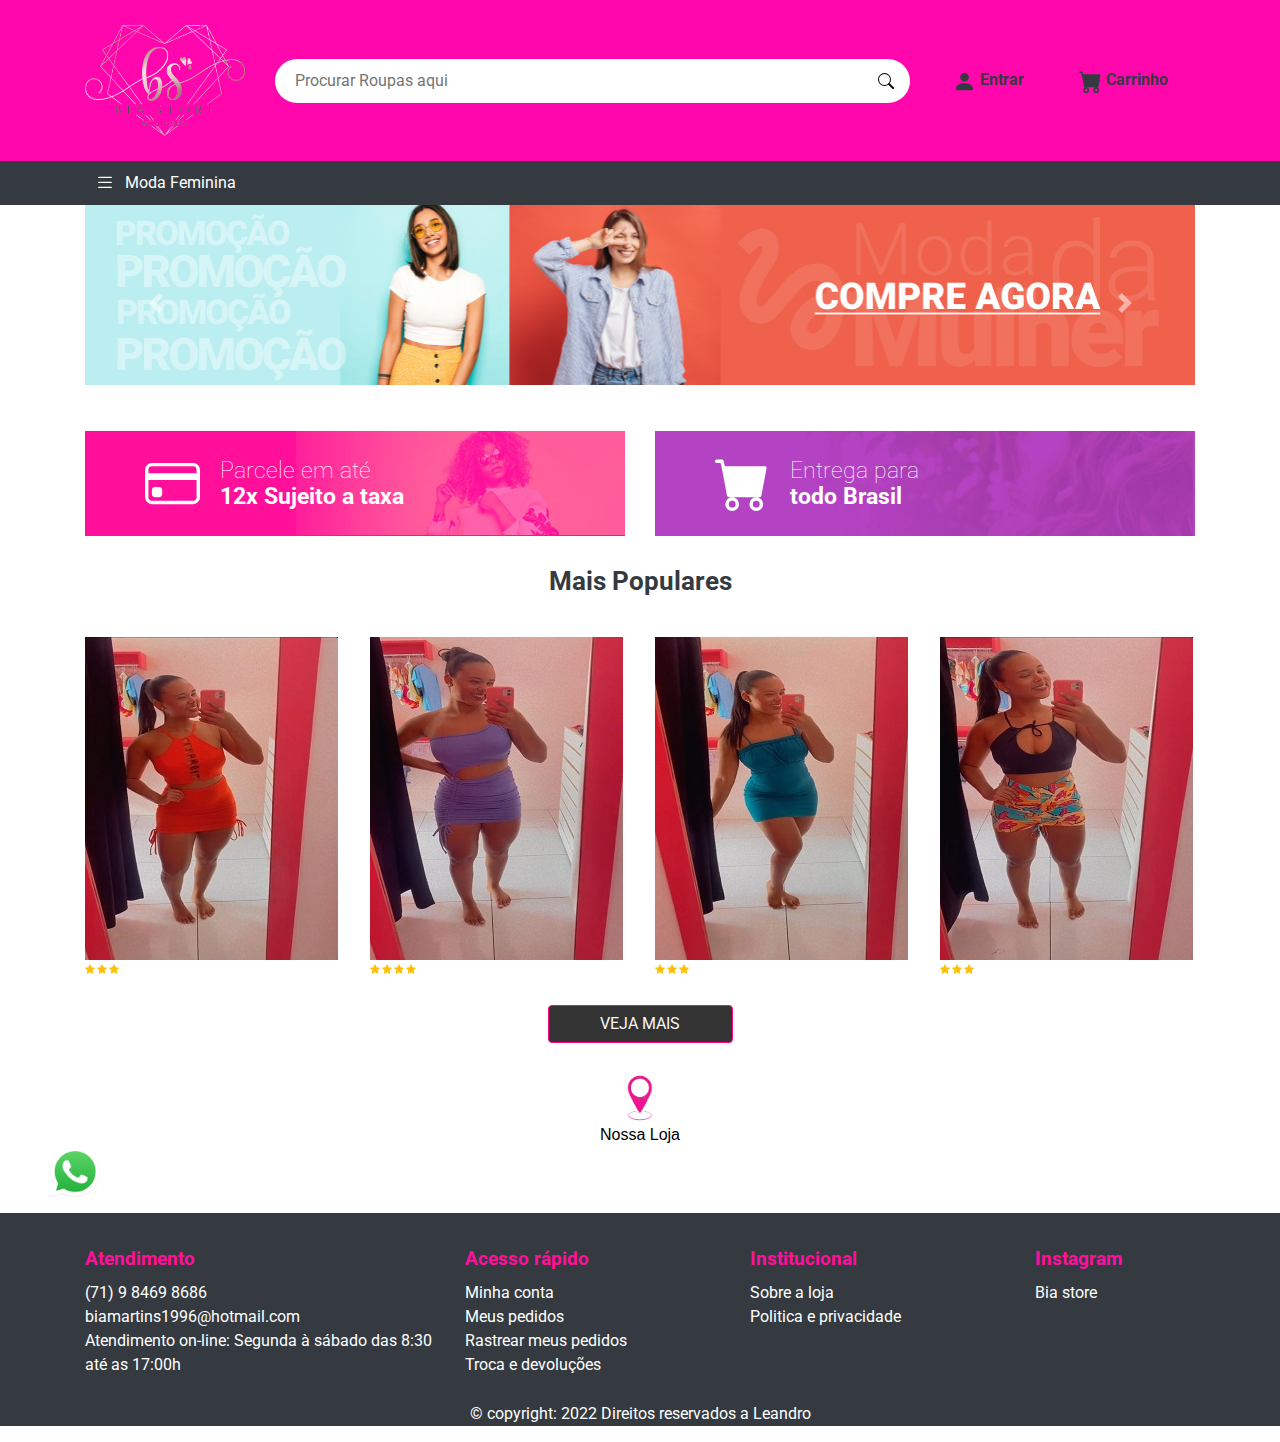
<file: index.html>
<!DOCTYPE html>
<html lang="pt-br">

<head>
  <meta charset="UTF-8">
  <meta name="viewport" content="width=device-width, initial-scale=1.0">

  <title>Bia Stores</title>

  <!-- Favicons -->
  <link rel="shortcut icon" href="assets/images/bia store logo.jpeg" type="image/x-icon">
  <meta name="msapplication-TileColor" content="#FFC107">
  <meta name="theme-color" content="#FFC107">
  <!-- end Favicons -->
  <!-- Css -->
  <link rel="stylesheet" href="./assets/css/style.css">
</head>

<body>

  <!-- header -->
  <header class="container-fluid">
    <!-- container -->
    <section class="container">
      <!-- row -->
      <article class="row d-flex align-items-center">

        <!-- logo -->
        <a href="#" class="col-md-2 d-flex justify-content-center">
          <img src="assets/images/favico.jpg" class="img-fluid" alt="Logo da empresa - Moda da Mulher">
        </a>

        <!-- buscador -->
        <form action="#" class="col-md-7 d-flex align-items-center">
          <input type="text" name="name" placeholder="Procurar Roupas aqui">

          <button class="d-flex align-items-center">
            <svg width="1em" height="1em" viewBox="0 0 16 16" class="bi bi-search" fill="currentColor"
              xmlns="http://www.w3.org/2000/svg">
              <path fill-rule="evenodd"
                d="M10.442 10.442a1 1 0 0 1 1.415 0l3.85 3.85a1 1 0 0 1-1.414 1.415l-3.85-3.85a1 1 0 0 1 0-1.415z" />
              <path fill-rule="evenodd"
                d="M6.5 12a5.5 5.5 0 1 0 0-11 5.5 5.5 0 0 0 0 11zM13 6.5a6.5 6.5 0 1 1-13 0 6.5 6.5 0 0 1 13 0z" />
            </svg>
          </button>
        </form>

        <!-- administrativo do cliente -->
        <ul class="col-md-3 nav d-flex align-items-center justify-content-around">
          <li class="nav-item">
            <a href="#">
              <svg width="1em" height="1em" viewBox="0 0 16 16" class="bi bi-person-fill" fill="currentColor"
                xmlns="http://www.w3.org/2000/svg">
                <path fill-rule="evenodd"
                  d="M3 14s-1 0-1-1 1-4 6-4 6 3 6 4-1 1-1 1H3zm5-6a3 3 0 1 0 0-6 3 3 0 0 0 0 6z" />
              </svg>

              Entrar
            </a>
          </li>

          <li class="nav-item">
            <a href="#">
              <svg width="1em" height="1em" viewBox="0 0 16 16" class="bi bi-cart-fill" fill="currentColor"
                xmlns="http://www.w3.org/2000/svg">
                <path fill-rule="evenodd"
                  d="M0 1.5A.5.5 0 0 1 .5 1H2a.5.5 0 0 1 .485.379L2.89 3H14.5a.5.5 0 0 1 .491.592l-1.5 8A.5.5 0 0 1 13 12H4a.5.5 0 0 1-.491-.408L2.01 3.607 1.61 2H.5a.5.5 0 0 1-.5-.5zM5 12a2 2 0 1 0 0 4 2 2 0 0 0 0-4zm7 0a2 2 0 1 0 0 4 2 2 0 0 0 0-4zm-7 1a1 1 0 1 0 0 2 1 1 0 0 0 0-2zm7 0a1 1 0 1 0 0 2 1 1 0 0 0 0-2z" />
              </svg>
              Carrinho
            </a>
          </li>
        </ul>
        <!-- end administrativo do cliente -->

      </article>
      <!-- row -->
    </section>
    <!-- end container -->
  </header>
  <!-- end header -->

  <!-- menu do site -->
  <nav class="container-fluid nav-produtos">
    <!-- container -->
    <section class="container">
      <!-- menu -->
      <ul class="nav">
        <!-- lista de itens -->
        <li class="col-xl-2 col-lg-3 col-md-12 nav-item d-flex align-items-center">
          <svg width="1em" height="1em" viewBox="0 0 16 16" class="bi bi-list" fill="currentColor"
            xmlns="http://www.w3.org/2000/svg">
            <path fill-rule="evenodd"
              d="M2.5 11.5A.5.5 0 0 1 3 11h10a.5.5 0 0 1 0 1H3a.5.5 0 0 1-.5-.5zm0-4A.5.5 0 0 1 3 7h10a.5.5 0 0 1 0 1H3a.5.5 0 0 1-.5-.5zm0-4A.5.5 0 0 1 3 3h10a.5.5 0 0 1 0 1H3a.5.5 0 0 1-.5-.5z" />
          </svg>
          Moda Feminina

          <!-- submenu -->
          <ul class="nav flex-column">

            <li class="nav-item">
              <a href="vestidos.html">
                Vestidos
              </a>
            </li>

            <li class="nav-item">
              <a href="praia.html">
                Moda Praia
              </a>
            </li>

            <li class="nav-item">
              <a href="short.html">
                Shorts
              </a>
            </li>

            <li class="nav-item">
              <a href="conjunto.html">
                Conjuntos
              </a>
            </li>
          </ul>
          <!-- end submenu -->
        </li>

        <!-- lista de itens 
        <li class="col-xl-2 col-lg-3 col-md-12 nav-item d-flex align-items-center">
          <svg width="1em" height="1em" viewBox="0 0 16 16" class="bi bi-list" fill="currentColor"
            xmlns="http://www.w3.org/2000/svg">
            <path fill-rule="evenodd"
              d="M2.5 11.5A.5.5 0 0 1 3 11h10a.5.5 0 0 1 0 1H3a.5.5 0 0 1-.5-.5zm0-4A.5.5 0 0 1 3 7h10a.5.5 0 0 1 0 1H3a.5.5 0 0 1-.5-.5zm0-4A.5.5 0 0 1 3 3h10a.5.5 0 0 1 0 1H3a.5.5 0 0 1-.5-.5z" />
          </svg>
          Calçados
        </li>
      </ul>
       -->
      <!-- menu -->
    </section>
    <!-- end container -->
  </nav>
  <!-- end menu do site -->

  <!-- main -->
  <main>
    <!-- banners promocionais rotativos  -->
    <section id="banners-promocionais" class="container carousel slide" data-ride="carousel">
      <!-- imagens -->
      <article class="carousel-inner">
        <figure class="carousel-item active">
          <img src="./assets/images/banner-1.jpg" class="d-block w-100" alt="Banner Promocional lançamento verão">
        </figure>

        <figure class="carousel-item">
          <img src="./assets/images/banner-2.jpg" class="d-block w-100" alt="Banner Promocional diversos itens da loja">
        </figure>
      </article>

      <!-- prev -->
      <a class="carousel-control-prev" href="#banners-promocionais" role="button" data-slide="prev">
        <span class="carousel-control-prev-icon" aria-hidden="true"></span>
        <span class="sr-only">Previous</span>
      </a>
      <!-- next -->
      <a class="carousel-control-next" href="#banners-promocionais" role="button" data-slide="next">
        <span class="carousel-control-next-icon" aria-hidden="true"></span>
        <span class="sr-only">Next</span>
      </a>
    </section>
    
    <section class="container banners-promocionais-statico">
      <!-- row -->
      <section class="row">
        <!-- banner -->
        <article class="col-md-6">
          <div class="banners-promocionais-statico-12x d-flex align-items-center">
            <svg width="1em" height="1em" viewBox="0 0 16 16" class="bi bi-credit-card" fill="currentColor"
              xmlns="http://www.w3.org/2000/svg">
              <path fill-rule="evenodd"
                d="M0 4a2 2 0 0 1 2-2h12a2 2 0 0 1 2 2v8a2 2 0 0 1-2 2H2a2 2 0 0 1-2-2V4zm2-1a1 1 0 0 0-1 1v1h14V4a1 1 0 0 0-1-1H2zm13 4H1v5a1 1 0 0 0 1 1h12a1 1 0 0 0 1-1V7z" />
              <path d="M2 10a1 1 0 0 1 1-1h1a1 1 0 0 1 1 1v1a1 1 0 0 1-1 1H3a1 1 0 0 1-1-1v-1z" />
            </svg>

            <p>
              Parcele em até<br>
              <strong>12x Sujeito a taxa</strong>
            </p>
          </div>
        </article>

        <!-- banner -->
        <article class="col-md-6">
          <div class="banners-promocionais-statico-todo-br d-flex align-items-center">
            <svg width="1em" height="1em" viewBox="0 0 16 16" class="bi bi-cart-fill" fill="currentColor"
              xmlns="http://www.w3.org/2000/svg">
              <path fill-rule="evenodd"
                d="M0 1.5A.5.5 0 0 1 .5 1H2a.5.5 0 0 1 .485.379L2.89 3H14.5a.5.5 0 0 1 .491.592l-1.5 8A.5.5 0 0 1 13 12H4a.5.5 0 0 1-.491-.408L2.01 3.607 1.61 2H.5a.5.5 0 0 1-.5-.5zM5 12a2 2 0 1 0 0 4 2 2 0 0 0 0-4zm7 0a2 2 0 1 0 0 4 2 2 0 0 0 0-4zm-7 1a1 1 0 1 0 0 2 1 1 0 0 0 0-2zm7 0a1 1 0 1 0 0 2 1 1 0 0 0 0-2z" />
            </svg>
            <p>
              Entrega para<br>
              <strong>todo Brasil</strong>
            </p>
          </div>
        </article>
      </section>
      <!-- end row -->
    </section>
    <!-- end banners promocionais com 6 colunas -->

    <!-- container produtos -->
    <section class="container produtos">
      <!-- title -->
      <h1 class="text-center">Mais Populares</h1>

      <!-- listagem dos produto s -->
      <article class="row">

        <!-- produtos -->
        <a href="#" class="produtos-container col-md-3">
          <!-- imagem do produto -->
          <img src="./assets/images/cropped-rosa.jpg" class="img-fluid" alt="Cropped ">

          <!-- itens do produto -->
          <article class="produtos-itens">
            <!-- title produto -->

            <!-- stars -->
            <div class="produtos-stars">
              <svg width="1em" height="1em" viewBox="0 0 16 16" class="bi bi-star-fill" fill="currentColor"
                xmlns="http://www.w3.org/2000/svg">
                <path
                  d="M3.612 15.443c-.386.198-.824-.149-.746-.592l.83-4.73L.173 6.765c-.329-.314-.158-.888.283-.95l4.898-.696L7.538.792c.197-.39.73-.39.927 0l2.184 4.327 4.898.696c.441.062.612.636.283.95l-3.523 3.356.83 4.73c.078.443-.36.79-.746.592L8 13.187l-4.389 2.256z" />
              </svg>

              <svg width="1em" height="1em" viewBox="0 0 16 16" class="bi bi-star-fill" fill="currentColor"
                xmlns="http://www.w3.org/2000/svg">
                <path
                  d="M3.612 15.443c-.386.198-.824-.149-.746-.592l.83-4.73L.173 6.765c-.329-.314-.158-.888.283-.95l4.898-.696L7.538.792c.197-.39.73-.39.927 0l2.184 4.327 4.898.696c.441.062.612.636.283.95l-3.523 3.356.83 4.73c.078.443-.36.79-.746.592L8 13.187l-4.389 2.256z" />
              </svg>

              <svg width="1em" height="1em" viewBox="0 0 16 16" class="bi bi-star-fill" fill="currentColor"
                xmlns="http://www.w3.org/2000/svg">
                <path
                  d="M3.612 15.443c-.386.198-.824-.149-.746-.592l.83-4.73L.173 6.765c-.329-.314-.158-.888.283-.95l4.898-.696L7.538.792c.197-.39.73-.39.927 0l2.184 4.327 4.898.696c.441.062.612.636.283.95l-3.523 3.356.83 4.73c.078.443-.36.79-.746.592L8 13.187l-4.389 2.256z" />
              </svg>
            </div>

          </article>
          <!-- end itens do produto -->
        </a>

        <!-- produtos -->
        <a href="#" class="produtos-container col-md-3">
          <!-- imagem do produto -->
          <img src="./assets/images/camiseta-manga-comprida.jpg" class="img-fluid" alt="">

          <!-- itens do produto -->
          <article class="produtos-itens">
            <!-- title produto -->

            <!-- stars -->
            <div class="produtos-stars">
              <svg width="1em" height="1em" viewBox="0 0 16 16" class="bi bi-star-fill" fill="currentColor"
                xmlns="http://www.w3.org/2000/svg">
                <path
                  d="M3.612 15.443c-.386.198-.824-.149-.746-.592l.83-4.73L.173 6.765c-.329-.314-.158-.888.283-.95l4.898-.696L7.538.792c.197-.39.73-.39.927 0l2.184 4.327 4.898.696c.441.062.612.636.283.95l-3.523 3.356.83 4.73c.078.443-.36.79-.746.592L8 13.187l-4.389 2.256z" />
              </svg>

              <svg width="1em" height="1em" viewBox="0 0 16 16" class="bi bi-star-fill" fill="currentColor"
                xmlns="http://www.w3.org/2000/svg">
                <path
                  d="M3.612 15.443c-.386.198-.824-.149-.746-.592l.83-4.73L.173 6.765c-.329-.314-.158-.888.283-.95l4.898-.696L7.538.792c.197-.39.73-.39.927 0l2.184 4.327 4.898.696c.441.062.612.636.283.95l-3.523 3.356.83 4.73c.078.443-.36.79-.746.592L8 13.187l-4.389 2.256z" />
              </svg>

              <svg width="1em" height="1em" viewBox="0 0 16 16" class="bi bi-star-fill" fill="currentColor"
                xmlns="http://www.w3.org/2000/svg">
                <path
                  d="M3.612 15.443c-.386.198-.824-.149-.746-.592l.83-4.73L.173 6.765c-.329-.314-.158-.888.283-.95l4.898-.696L7.538.792c.197-.39.73-.39.927 0l2.184 4.327 4.898.696c.441.062.612.636.283.95l-3.523 3.356.83 4.73c.078.443-.36.79-.746.592L8 13.187l-4.389 2.256z" />
              </svg>

              <svg width="1em" height="1em" viewBox="0 0 16 16" class="bi bi-star-fill" fill="currentColor"
                xmlns="http://www.w3.org/2000/svg">
                <path
                  d="M3.612 15.443c-.386.198-.824-.149-.746-.592l.83-4.73L.173 6.765c-.329-.314-.158-.888.283-.95l4.898-.696L7.538.792c.197-.39.73-.39.927 0l2.184 4.327 4.898.696c.441.062.612.636.283.95l-3.523 3.356.83 4.73c.078.443-.36.79-.746.592L8 13.187l-4.389 2.256z" />
              </svg>
            </div>

            <!-- preco -->
            <strong class="produtos-preco">
              
            </strong>
          </article>
          <!-- end itens do produto -->
        </a>
        <!-- end produtos -->

        <!-- produtos -->
        <a href="#" class="produtos-container col-md-3">
          <!-- imagem do produto -->
          <img src="./assets/images/camiseta-listrada.jpg" class="img-fluid" alt="">

          <!-- itens do produto -->
          <article class="produtos-itens">
            <!-- title produto -->

            <!-- stars -->
            <div class="produtos-stars">
              <svg width="1em" height="1em" viewBox="0 0 16 16" class="bi bi-star-fill" fill="currentColor"
                xmlns="http://www.w3.org/2000/svg">
                <path
                  d="M3.612 15.443c-.386.198-.824-.149-.746-.592l.83-4.73L.173 6.765c-.329-.314-.158-.888.283-.95l4.898-.696L7.538.792c.197-.39.73-.39.927 0l2.184 4.327 4.898.696c.441.062.612.636.283.95l-3.523 3.356.83 4.73c.078.443-.36.79-.746.592L8 13.187l-4.389 2.256z" />
              </svg>

              <svg width="1em" height="1em" viewBox="0 0 16 16" class="bi bi-star-fill" fill="currentColor"
                xmlns="http://www.w3.org/2000/svg">
                <path
                  d="M3.612 15.443c-.386.198-.824-.149-.746-.592l.83-4.73L.173 6.765c-.329-.314-.158-.888.283-.95l4.898-.696L7.538.792c.197-.39.73-.39.927 0l2.184 4.327 4.898.696c.441.062.612.636.283.95l-3.523 3.356.83 4.73c.078.443-.36.79-.746.592L8 13.187l-4.389 2.256z" />
              </svg>

              <svg width="1em" height="1em" viewBox="0 0 16 16" class="bi bi-star-fill" fill="currentColor"
                xmlns="http://www.w3.org/2000/svg">
                <path
                  d="M3.612 15.443c-.386.198-.824-.149-.746-.592l.83-4.73L.173 6.765c-.329-.314-.158-.888.283-.95l4.898-.696L7.538.792c.197-.39.73-.39.927 0l2.184 4.327 4.898.696c.441.062.612.636.283.95l-3.523 3.356.83 4.73c.078.443-.36.79-.746.592L8 13.187l-4.389 2.256z" />
              </svg>
            </div>

            <!-- preco -->
            <strong class="produtos-preco">
              
            </strong>
          </article>
          <!-- end itens do produto -->
        </a>
        <!-- end produtos -->

        <!-- produtos -->
        <a href="#" class="produtos-container col-md-3">
          <!-- imagem do produto -->
          <img src="./assets/images/saia-plisada.jpg" class="img-fluid" alt="">

          <!-- itens do produto -->
          <article class="produtos-itens">
            <!-- title produto -->
            
            <!-- stars -->
            <div class="produtos-stars">
              <svg width="1em" height="1em" viewBox="0 0 16 16" class="bi bi-star-fill" fill="currentColor"
                xmlns="http://www.w3.org/2000/svg">
                <path
                  d="M3.612 15.443c-.386.198-.824-.149-.746-.592l.83-4.73L.173 6.765c-.329-.314-.158-.888.283-.95l4.898-.696L7.538.792c.197-.39.73-.39.927 0l2.184 4.327 4.898.696c.441.062.612.636.283.95l-3.523 3.356.83 4.73c.078.443-.36.79-.746.592L8 13.187l-4.389 2.256z" />
              </svg>

              <svg width="1em" height="1em" viewBox="0 0 16 16" class="bi bi-star-fill" fill="currentColor"
                xmlns="http://www.w3.org/2000/svg">
                <path
                  d="M3.612 15.443c-.386.198-.824-.149-.746-.592l.83-4.73L.173 6.765c-.329-.314-.158-.888.283-.95l4.898-.696L7.538.792c.197-.39.73-.39.927 0l2.184 4.327 4.898.696c.441.062.612.636.283.95l-3.523 3.356.83 4.73c.078.443-.36.79-.746.592L8 13.187l-4.389 2.256z" />
              </svg>

              <svg width="1em" height="1em" viewBox="0 0 16 16" class="bi bi-star-fill" fill="currentColor"
                xmlns="http://www.w3.org/2000/svg">
                <path
                  d="M3.612 15.443c-.386.198-.824-.149-.746-.592l.83-4.73L.173 6.765c-.329-.314-.158-.888.283-.95l4.898-.696L7.538.792c.197-.39.73-.39.927 0l2.184 4.327 4.898.696c.441.062.612.636.283.95l-3.523 3.356.83 4.73c.078.443-.36.79-.746.592L8 13.187l-4.389 2.256z" />
              </svg>
            </div>

          </article>
          <!-- end itens do produto -->
        </a>

      </article>
      <!-- listagem dos produtos -->

      <div class="d-flex justify-content-center">
        <a href="#" class="btn btn-warning col-md-2">VEJA MAIS</a>
      </div>
    </section>
    <div class="localizacao">
      <a href="https://www.google.com/maps/@-12.7910543,-38.4033922,3a,90y,227.19h,115.94t/data=!3m6!1e1!3m4!1skIBTqfQUxJ8frrFRB7dBIg!2e0!7i13312!8i6656"target="_blank">
        <img src="assets/images/localização-removebg-preview.png"  alt="" height="50"><br> Nossa Loja
      </a>
    </div>
    <a class="botaozap" target="_blank" href="https://api.whatsapp.com/send?phone=5571984698686&text=Ol%C3%A1%20tudo%20bem%20%3F%20Estou%20com%20duvidas%20referente%20a%20umas%20roupas%20voc%C3%AA%20pode%20me%20ajudar%20%3F%20">
      <img src="assets/images/zap.png" width="50" height="50"></a>
      <p class=" text-center">
    <!-- end container produtos -->
  </main>

  <!-- Footer -->
  <footer class="container-fluid">
    <!-- container -->
    <section class="container">
      <!-- menus -->
      <section class="row">
        <!-- atendimento -->
        <article class="col-md-4">
          <h4>
            Atendimento
          </h4>
          <!-- links -->
          <ul class="nav flex-column">
            <li class="nav-item">
              <a href="tel:+5571984698686" target="_blank">(71) 9 8469 8686</a>
            </li>

            <li class="nav-item">
              <a href="mailto:biamartins1996@hotmail.com" target="_blank">biamartins1996@hotmail.com</a>
            </li>

            <li class="nav-item">
             Atendimento on-line: Segunda à sábado das 8:30 até as 17:00h
            </li>
          </ul>
        </article>
        <!-- end atendimento -->

        <!-- acesso rápido -->
        <article class="col-md-3">
          <h4>
            Acesso rápido
          </h4>
          <!-- links -->
          <ul class="nav flex-column">
            <li class="nav-item">
              <a href="#">Minha conta</a>
            </li>

            <li class="nav-item">
              <a href="#">Meus pedidos</a>
            </li>

            <li class="nav-item">
              <a href="#">Rastrear meus pedidos</a>
            </li>

            <li class="nav-item">
              <a href="#">Troca e devoluções</a>
            </li>
          </ul>
        </article>
        <!-- end acesso rápido -->

        <!-- institucional -->
        <article class="col-md-3">
          <h4>
            Institucional
          </h4>
          <!-- links -->
          <ul class="nav flex-column">
            <li class="nav-item">
              <a href="#">Sobre a loja</a>
            </li>

            <li class="nav-item">
              <a href="#">Politica e privacidade</a>
            </li>
          </ul>
        </article>
        <!-- end institucional -->

        <!-- mais acessadas -->
        <article class="col-md-2">
          <h4>
            Instagram
          </h4>
          <!-- links -->
          <ul class="nav flex-column">
            <li class="nav-item">
              <a href="https://www.instagram.com/biastore04/?utm_medium=copy_link" target="_blank">Bia store</a>
            </li>
          </ul>
        </article>
        <!-- end mais acessadas -->
      </section>
      <!-- end menus -->
    </section>
    <!-- end container -->

  </footer>
  <!-- end Footer-->
   <div class="p">
     <a href="https://jesus-leandro.github.io/Site-Empresa-lerams-Tech1/" target="_blank">
       <p> © copyright: 2022 Direitos reservados a Leandro</p>
     </a>
   </div>
  <!-- Arquivos Bootstrap -->
  <script src="./assets/js/jquery.js"></script>
  <script src="./assets/js/popper.js"></script>
  <script src="./assets/js/bootstrap.js"></script>
</body>

</html>
</file>
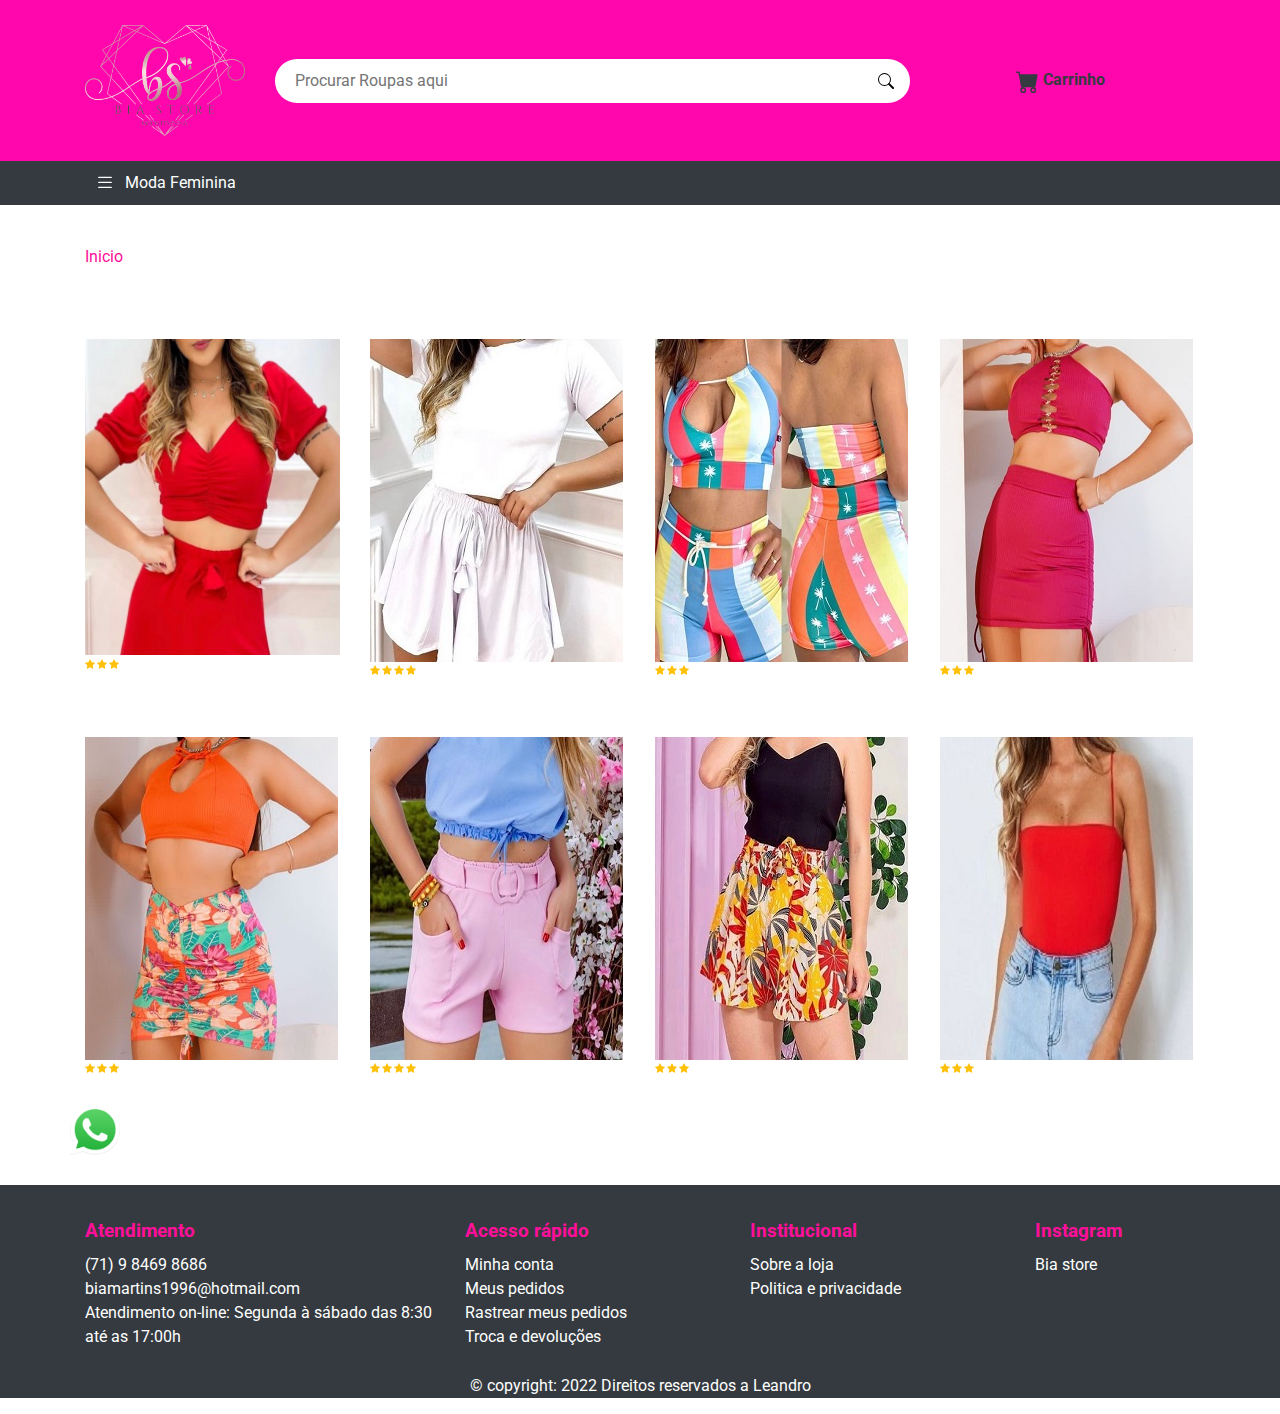
<file: conjunto.html>
<!DOCTYPE html>
<html lang="pt-br">

<head>
  <meta charset="UTF-8">
  <meta name="viewport" content="width=device-width, initial-scale=1.0">

  <title>Vestidos</title>

  <!-- Favicons -->
  <link rel="shortcut icon" href="assets/images/bia store logo.jpeg" type="image/x-icon">
  <meta name="msapplication-TileColor" content="#FFC107">
  <meta name="theme-color" content="#FFC107">
  <!-- end Favicons -->
  <!-- Css -->
  <link rel="stylesheet" href="./assets/css/style.css">
</head>
</head>

<body>

  <!-- header -->
  <header class="container-fluid">
    <!-- container -->
    <section class="container">
      <!-- row -->
      <article class="row d-flex align-items-center">

        <!-- logo -->
        <a href="#" class="col-md-2 d-flex justify-content-center">
          <img src="assets/images/favico.jpg" class="img-fluid" alt="Logo da empresa - Moda da Mulher">
        </a>

        <!-- buscador -->
        <form action="#" class="col-md-7 d-flex align-items-center">
          <input type="text" name="name" placeholder="Procurar Roupas aqui">

          <button class="d-flex align-items-center">
            <svg width="1em" height="1em" viewBox="0 0 16 16" class="bi bi-search" fill="currentColor"
              xmlns="http://www.w3.org/2000/svg">
              <path fill-rule="evenodd"
                d="M10.442 10.442a1 1 0 0 1 1.415 0l3.85 3.85a1 1 0 0 1-1.414 1.415l-3.85-3.85a1 1 0 0 1 0-1.415z" />
              <path fill-rule="evenodd"
                d="M6.5 12a5.5 5.5 0 1 0 0-11 5.5 5.5 0 0 0 0 11zM13 6.5a6.5 6.5 0 1 1-13 0 6.5 6.5 0 0 1 13 0z" />
            </svg>
          </button>
        </form>

        <!-- administrativo do cliente -->
        <ul class="col-md-3 nav d-flex align-items-center justify-content-around">
          <li class="nav-item">
            <a href="#">
              <svg width="1em" height="1em" viewBox="0 0 16 16" class="bi bi-cart-fill" fill="currentColor"
                xmlns="http://www.w3.org/2000/svg">
                <path fill-rule="evenodd"
                  d="M0 1.5A.5.5 0 0 1 .5 1H2a.5.5 0 0 1 .485.379L2.89 3H14.5a.5.5 0 0 1 .491.592l-1.5 8A.5.5 0 0 1 13 12H4a.5.5 0 0 1-.491-.408L2.01 3.607 1.61 2H.5a.5.5 0 0 1-.5-.5zM5 12a2 2 0 1 0 0 4 2 2 0 0 0 0-4zm7 0a2 2 0 1 0 0 4 2 2 0 0 0 0-4zm-7 1a1 1 0 1 0 0 2 1 1 0 0 0 0-2zm7 0a1 1 0 1 0 0 2 1 1 0 0 0 0-2z" />
              </svg>
              Carrinho
            </a>
          </li>
        </ul>
        <!-- end administrativo do cliente -->

      </article>
      <!-- row -->
    </section>
    <!-- end container -->
  </header>
  <!-- end header -->

  <!-- menu do site -->
  <nav class="container-fluid nav-produtos">
    <!-- container -->
    <section class="container">
      <!-- menu -->
      <ul class="nav">
        <!-- lista de itens -->
        <li class="col-xl-2 col-lg-3 col-md-12 nav-item d-flex align-items-center">
          <svg width="1em" height="1em" viewBox="0 0 16 16" class="bi bi-list" fill="currentColor"
            xmlns="http://www.w3.org/2000/svg">
            <path fill-rule="evenodd"
              d="M2.5 11.5A.5.5 0 0 1 3 11h10a.5.5 0 0 1 0 1H3a.5.5 0 0 1-.5-.5zm0-4A.5.5 0 0 1 3 7h10a.5.5 0 0 1 0 1H3a.5.5 0 0 1-.5-.5zm0-4A.5.5 0 0 1 3 3h10a.5.5 0 0 1 0 1H3a.5.5 0 0 1-.5-.5z" />
          </svg>
          Moda Feminina

          <!-- submenu -->
          <ul class="nav flex-column">

            <li class="nav-item">
              <a href="vestidos.html">
                Vestidos
              </a>
            </li>

            <li class="nav-item">
              <a href="praia.html">
                Moda Praia
              </a>
            </li>

            <li class="nav-item">
              <a href="short.html">
                Shorts
              </a>
            </li>

            <li class="nav-item">
              <a href="conjunto.html">
                Conjuntos
              </a>
            </li>
          </ul>
          <!-- end submenu -->
        </li>
          <!-- end submenu -->
        </li>

      </ul>
      <!-- menu -->
    </section>
    <!-- end container -->
  </nav>

  <!-- main -->
  <main>

    <!-- container produtos -->
    <section class="container produtos">

      <nav aria-label="breadcrumb">
        <ol class="breadcrumb">
          <li class="breadcrumb-item"><a href="index.html">Inicio</a></li>
        </ol>
      </nav>
      
      <!-- listagem dos produtos -->
      <article class="row">

        <!-- produtos -->
        <a href="#" class="produtos-container col-md-3">
          <!-- imagem do produto -->
          <img src="./assets/images/conjunto1.jpg" class="img-fluid" alt="">

          <!-- itens do produto -->
          <article class="produtos-itens">

            <!-- stars -->
            <div class="produtos-stars">
              <svg width="1em" height="1em" viewBox="0 0 16 16" class="bi bi-star-fill" fill="currentColor"
                xmlns="http://www.w3.org/2000/svg">
                <path
                  d="M3.612 15.443c-.386.198-.824-.149-.746-.592l.83-4.73L.173 6.765c-.329-.314-.158-.888.283-.95l4.898-.696L7.538.792c.197-.39.73-.39.927 0l2.184 4.327 4.898.696c.441.062.612.636.283.95l-3.523 3.356.83 4.73c.078.443-.36.79-.746.592L8 13.187l-4.389 2.256z" />
              </svg>

              <svg width="1em" height="1em" viewBox="0 0 16 16" class="bi bi-star-fill" fill="currentColor"
                xmlns="http://www.w3.org/2000/svg">
                <path
                  d="M3.612 15.443c-.386.198-.824-.149-.746-.592l.83-4.73L.173 6.765c-.329-.314-.158-.888.283-.95l4.898-.696L7.538.792c.197-.39.73-.39.927 0l2.184 4.327 4.898.696c.441.062.612.636.283.95l-3.523 3.356.83 4.73c.078.443-.36.79-.746.592L8 13.187l-4.389 2.256z" />
              </svg>

              <svg width="1em" height="1em" viewBox="0 0 16 16" class="bi bi-star-fill" fill="currentColor"
                xmlns="http://www.w3.org/2000/svg">
                <path
                  d="M3.612 15.443c-.386.198-.824-.149-.746-.592l.83-4.73L.173 6.765c-.329-.314-.158-.888.283-.95l4.898-.696L7.538.792c.197-.39.73-.39.927 0l2.184 4.327 4.898.696c.441.062.612.636.283.95l-3.523 3.356.83 4.73c.078.443-.36.79-.746.592L8 13.187l-4.389 2.256z" />
              </svg>
            </div>

          </article>
          <!-- end itens do produto -->
        </a>

        <!-- produtos -->
        <a href="#" class="produtos-container col-md-3">
          <!-- imagem do produto -->
          <img src="./assets/images/conjunto2.jpg" class="img-fluid" alt="">

          <!-- itens do produto -->
          <article class="produtos-itens">

            <!-- stars -->
            <div class="produtos-stars">
              <svg width="1em" height="1em" viewBox="0 0 16 16" class="bi bi-star-fill" fill="currentColor"
                xmlns="http://www.w3.org/2000/svg">
                <path
                  d="M3.612 15.443c-.386.198-.824-.149-.746-.592l.83-4.73L.173 6.765c-.329-.314-.158-.888.283-.95l4.898-.696L7.538.792c.197-.39.73-.39.927 0l2.184 4.327 4.898.696c.441.062.612.636.283.95l-3.523 3.356.83 4.73c.078.443-.36.79-.746.592L8 13.187l-4.389 2.256z" />
              </svg>

              <svg width="1em" height="1em" viewBox="0 0 16 16" class="bi bi-star-fill" fill="currentColor"
                xmlns="http://www.w3.org/2000/svg">
                <path
                  d="M3.612 15.443c-.386.198-.824-.149-.746-.592l.83-4.73L.173 6.765c-.329-.314-.158-.888.283-.95l4.898-.696L7.538.792c.197-.39.73-.39.927 0l2.184 4.327 4.898.696c.441.062.612.636.283.95l-3.523 3.356.83 4.73c.078.443-.36.79-.746.592L8 13.187l-4.389 2.256z" />
              </svg>

              <svg width="1em" height="1em" viewBox="0 0 16 16" class="bi bi-star-fill" fill="currentColor"
                xmlns="http://www.w3.org/2000/svg">
                <path
                  d="M3.612 15.443c-.386.198-.824-.149-.746-.592l.83-4.73L.173 6.765c-.329-.314-.158-.888.283-.95l4.898-.696L7.538.792c.197-.39.73-.39.927 0l2.184 4.327 4.898.696c.441.062.612.636.283.95l-3.523 3.356.83 4.73c.078.443-.36.79-.746.592L8 13.187l-4.389 2.256z" />
              </svg>

              <svg width="1em" height="1em" viewBox="0 0 16 16" class="bi bi-star-fill" fill="currentColor"
                xmlns="http://www.w3.org/2000/svg">
                <path
                  d="M3.612 15.443c-.386.198-.824-.149-.746-.592l.83-4.73L.173 6.765c-.329-.314-.158-.888.283-.95l4.898-.696L7.538.792c.197-.39.73-.39.927 0l2.184 4.327 4.898.696c.441.062.612.636.283.95l-3.523 3.356.83 4.73c.078.443-.36.79-.746.592L8 13.187l-4.389 2.256z" />
              </svg>
            </div>

          </article>
          <!-- end itens do produto -->
        </a>

        <!-- produtos -->
        <a href="#" class="produtos-container col-md-3">
          <!-- imagem do produto -->
          <img src="./assets/images/conjunto3.jpg" class="img-fluid" alt="">

          <!-- itens do produto -->
          <article class="produtos-itens">

            <!-- stars -->
            <div class="produtos-stars">
              <svg width="1em" height="1em" viewBox="0 0 16 16" class="bi bi-star-fill" fill="currentColor"
                xmlns="http://www.w3.org/2000/svg">
                <path
                  d="M3.612 15.443c-.386.198-.824-.149-.746-.592l.83-4.73L.173 6.765c-.329-.314-.158-.888.283-.95l4.898-.696L7.538.792c.197-.39.73-.39.927 0l2.184 4.327 4.898.696c.441.062.612.636.283.95l-3.523 3.356.83 4.73c.078.443-.36.79-.746.592L8 13.187l-4.389 2.256z" />
              </svg>

              <svg width="1em" height="1em" viewBox="0 0 16 16" class="bi bi-star-fill" fill="currentColor"
                xmlns="http://www.w3.org/2000/svg">
                <path
                  d="M3.612 15.443c-.386.198-.824-.149-.746-.592l.83-4.73L.173 6.765c-.329-.314-.158-.888.283-.95l4.898-.696L7.538.792c.197-.39.73-.39.927 0l2.184 4.327 4.898.696c.441.062.612.636.283.95l-3.523 3.356.83 4.73c.078.443-.36.79-.746.592L8 13.187l-4.389 2.256z" />
              </svg>

              <svg width="1em" height="1em" viewBox="0 0 16 16" class="bi bi-star-fill" fill="currentColor"
                xmlns="http://www.w3.org/2000/svg">
                <path
                  d="M3.612 15.443c-.386.198-.824-.149-.746-.592l.83-4.73L.173 6.765c-.329-.314-.158-.888.283-.95l4.898-.696L7.538.792c.197-.39.73-.39.927 0l2.184 4.327 4.898.696c.441.062.612.636.283.95l-3.523 3.356.83 4.73c.078.443-.36.79-.746.592L8 13.187l-4.389 2.256z" />
              </svg>
            </div>

          </article>
          <!-- end itens do produto -->
        </a>

        <!-- produtos -->
        <a href="#" class="produtos-container col-md-3">
          <!-- imagem do produto -->
          <img src="./assets/images/conjunto4.jpg" class="img-fluid" alt="Saia plisada">

          <!-- itens do produto -->
          <article class="produtos-itens">

            <!-- stars -->
            <div class="produtos-stars">
              <svg width="1em" height="1em" viewBox="0 0 16 16" class="bi bi-star-fill" fill="currentColor"
                xmlns="http://www.w3.org/2000/svg">
                <path
                  d="M3.612 15.443c-.386.198-.824-.149-.746-.592l.83-4.73L.173 6.765c-.329-.314-.158-.888.283-.95l4.898-.696L7.538.792c.197-.39.73-.39.927 0l2.184 4.327 4.898.696c.441.062.612.636.283.95l-3.523 3.356.83 4.73c.078.443-.36.79-.746.592L8 13.187l-4.389 2.256z" />
              </svg>

              <svg width="1em" height="1em" viewBox="0 0 16 16" class="bi bi-star-fill" fill="currentColor"
                xmlns="http://www.w3.org/2000/svg">
                <path
                  d="M3.612 15.443c-.386.198-.824-.149-.746-.592l.83-4.73L.173 6.765c-.329-.314-.158-.888.283-.95l4.898-.696L7.538.792c.197-.39.73-.39.927 0l2.184 4.327 4.898.696c.441.062.612.636.283.95l-3.523 3.356.83 4.73c.078.443-.36.79-.746.592L8 13.187l-4.389 2.256z" />
              </svg>

              <svg width="1em" height="1em" viewBox="0 0 16 16" class="bi bi-star-fill" fill="currentColor"
                xmlns="http://www.w3.org/2000/svg">
                <path
                  d="M3.612 15.443c-.386.198-.824-.149-.746-.592l.83-4.73L.173 6.765c-.329-.314-.158-.888.283-.95l4.898-.696L7.538.792c.197-.39.73-.39.927 0l2.184 4.327 4.898.696c.441.062.612.636.283.95l-3.523 3.356.83 4.73c.078.443-.36.79-.746.592L8 13.187l-4.389 2.256z" />
              </svg>
            </div>

          </article>
          <!-- end itens do produto -->
        </a>

        <!-- produtos -->
        <a href="#" class="produtos-container col-md-3">
          <!-- imagem do produto -->
          <img src="./assets/images/conjunto5.jpg" class="img-fluid" alt="">

          <!-- itens do produto -->
          <article class="produtos-itens">

            <!-- stars -->
            <div class="produtos-stars">
              <svg width="1em" height="1em" viewBox="0 0 16 16" class="bi bi-star-fill" fill="currentColor"
                xmlns="http://www.w3.org/2000/svg">
                <path
                  d="M3.612 15.443c-.386.198-.824-.149-.746-.592l.83-4.73L.173 6.765c-.329-.314-.158-.888.283-.95l4.898-.696L7.538.792c.197-.39.73-.39.927 0l2.184 4.327 4.898.696c.441.062.612.636.283.95l-3.523 3.356.83 4.73c.078.443-.36.79-.746.592L8 13.187l-4.389 2.256z" />
              </svg>

              <svg width="1em" height="1em" viewBox="0 0 16 16" class="bi bi-star-fill" fill="currentColor"
                xmlns="http://www.w3.org/2000/svg">
                <path
                  d="M3.612 15.443c-.386.198-.824-.149-.746-.592l.83-4.73L.173 6.765c-.329-.314-.158-.888.283-.95l4.898-.696L7.538.792c.197-.39.73-.39.927 0l2.184 4.327 4.898.696c.441.062.612.636.283.95l-3.523 3.356.83 4.73c.078.443-.36.79-.746.592L8 13.187l-4.389 2.256z" />
              </svg>

              <svg width="1em" height="1em" viewBox="0 0 16 16" class="bi bi-star-fill" fill="currentColor"
                xmlns="http://www.w3.org/2000/svg">
                <path
                  d="M3.612 15.443c-.386.198-.824-.149-.746-.592l.83-4.73L.173 6.765c-.329-.314-.158-.888.283-.95l4.898-.696L7.538.792c.197-.39.73-.39.927 0l2.184 4.327 4.898.696c.441.062.612.636.283.95l-3.523 3.356.83 4.73c.078.443-.36.79-.746.592L8 13.187l-4.389 2.256z" />
              </svg>
            </div>

          </article>
          <!-- end itens do produto -->
        </a>

        <!-- produtos -->
        <a href="#" class="produtos-container col-md-3">
          <!-- imagem do produto -->
          <img src="./assets/images/conjunto6.jpg" class="img-fluid" alt="">

          <!-- itens do produto -->
          <article class="produtos-itens">

            <!-- stars -->
            <div class="produtos-stars">
              <svg width="1em" height="1em" viewBox="0 0 16 16" class="bi bi-star-fill" fill="currentColor"
                xmlns="http://www.w3.org/2000/svg">
                <path
                  d="M3.612 15.443c-.386.198-.824-.149-.746-.592l.83-4.73L.173 6.765c-.329-.314-.158-.888.283-.95l4.898-.696L7.538.792c.197-.39.73-.39.927 0l2.184 4.327 4.898.696c.441.062.612.636.283.95l-3.523 3.356.83 4.73c.078.443-.36.79-.746.592L8 13.187l-4.389 2.256z" />
              </svg>

              <svg width="1em" height="1em" viewBox="0 0 16 16" class="bi bi-star-fill" fill="currentColor"
                xmlns="http://www.w3.org/2000/svg">
                <path
                  d="M3.612 15.443c-.386.198-.824-.149-.746-.592l.83-4.73L.173 6.765c-.329-.314-.158-.888.283-.95l4.898-.696L7.538.792c.197-.39.73-.39.927 0l2.184 4.327 4.898.696c.441.062.612.636.283.95l-3.523 3.356.83 4.73c.078.443-.36.79-.746.592L8 13.187l-4.389 2.256z" />
              </svg>

              <svg width="1em" height="1em" viewBox="0 0 16 16" class="bi bi-star-fill" fill="currentColor"
                xmlns="http://www.w3.org/2000/svg">
                <path
                  d="M3.612 15.443c-.386.198-.824-.149-.746-.592l.83-4.73L.173 6.765c-.329-.314-.158-.888.283-.95l4.898-.696L7.538.792c.197-.39.73-.39.927 0l2.184 4.327 4.898.696c.441.062.612.636.283.95l-3.523 3.356.83 4.73c.078.443-.36.79-.746.592L8 13.187l-4.389 2.256z" />
              </svg>

              <svg width="1em" height="1em" viewBox="0 0 16 16" class="bi bi-star-fill" fill="currentColor"
                xmlns="http://www.w3.org/2000/svg">
                <path
                  d="M3.612 15.443c-.386.198-.824-.149-.746-.592l.83-4.73L.173 6.765c-.329-.314-.158-.888.283-.95l4.898-.696L7.538.792c.197-.39.73-.39.927 0l2.184 4.327 4.898.696c.441.062.612.636.283.95l-3.523 3.356.83 4.73c.078.443-.36.79-.746.592L8 13.187l-4.389 2.256z" />
              </svg>
            </div>

          </article>
          <!-- end itens do produto -->
        </a>

        <!-- produtos -->
        <a href="#" class="produtos-container col-md-3">
          <!-- imagem do produto -->
          <img src="./assets/images/conjunto7.jpg" class="img-fluid" alt="">

          <!-- itens do produto -->
          <article class="produtos-itens">

            <!-- stars -->
            <div class="produtos-stars">
              <svg width="1em" height="1em" viewBox="0 0 16 16" class="bi bi-star-fill" fill="currentColor"
                xmlns="http://www.w3.org/2000/svg">
                <path
                  d="M3.612 15.443c-.386.198-.824-.149-.746-.592l.83-4.73L.173 6.765c-.329-.314-.158-.888.283-.95l4.898-.696L7.538.792c.197-.39.73-.39.927 0l2.184 4.327 4.898.696c.441.062.612.636.283.95l-3.523 3.356.83 4.73c.078.443-.36.79-.746.592L8 13.187l-4.389 2.256z" />
              </svg>

              <svg width="1em" height="1em" viewBox="0 0 16 16" class="bi bi-star-fill" fill="currentColor"
                xmlns="http://www.w3.org/2000/svg">
                <path
                  d="M3.612 15.443c-.386.198-.824-.149-.746-.592l.83-4.73L.173 6.765c-.329-.314-.158-.888.283-.95l4.898-.696L7.538.792c.197-.39.73-.39.927 0l2.184 4.327 4.898.696c.441.062.612.636.283.95l-3.523 3.356.83 4.73c.078.443-.36.79-.746.592L8 13.187l-4.389 2.256z" />
              </svg>

              <svg width="1em" height="1em" viewBox="0 0 16 16" class="bi bi-star-fill" fill="currentColor"
                xmlns="http://www.w3.org/2000/svg">
                <path
                  d="M3.612 15.443c-.386.198-.824-.149-.746-.592l.83-4.73L.173 6.765c-.329-.314-.158-.888.283-.95l4.898-.696L7.538.792c.197-.39.73-.39.927 0l2.184 4.327 4.898.696c.441.062.612.636.283.95l-3.523 3.356.83 4.73c.078.443-.36.79-.746.592L8 13.187l-4.389 2.256z" />
              </svg>
            </div>

          </article>
          <!-- end itens do produto -->
        </a>

        <!-- produtos -->
        <a href="#" class="produtos-container col-md-3">
          <!-- imagem do produto -->
          <img src="./assets/images/conjunto8.jpg" class="img-fluid" alt="">

          <!-- itens do produto -->
          <article class="produtos-itens">

            <!-- stars -->
            <div class="produtos-stars">
              <svg width="1em" height="1em" viewBox="0 0 16 16" class="bi bi-star-fill" fill="currentColor"
                xmlns="http://www.w3.org/2000/svg">
                <path
                  d="M3.612 15.443c-.386.198-.824-.149-.746-.592l.83-4.73L.173 6.765c-.329-.314-.158-.888.283-.95l4.898-.696L7.538.792c.197-.39.73-.39.927 0l2.184 4.327 4.898.696c.441.062.612.636.283.95l-3.523 3.356.83 4.73c.078.443-.36.79-.746.592L8 13.187l-4.389 2.256z" />
              </svg>

              <svg width="1em" height="1em" viewBox="0 0 16 16" class="bi bi-star-fill" fill="currentColor"
                xmlns="http://www.w3.org/2000/svg">
                <path
                  d="M3.612 15.443c-.386.198-.824-.149-.746-.592l.83-4.73L.173 6.765c-.329-.314-.158-.888.283-.95l4.898-.696L7.538.792c.197-.39.73-.39.927 0l2.184 4.327 4.898.696c.441.062.612.636.283.95l-3.523 3.356.83 4.73c.078.443-.36.79-.746.592L8 13.187l-4.389 2.256z" />
              </svg>

              <svg width="1em" height="1em" viewBox="0 0 16 16" class="bi bi-star-fill" fill="currentColor"
                xmlns="http://www.w3.org/2000/svg">
                <path
                  d="M3.612 15.443c-.386.198-.824-.149-.746-.592l.83-4.73L.173 6.765c-.329-.314-.158-.888.283-.95l4.898-.696L7.538.792c.197-.39.73-.39.927 0l2.184 4.327 4.898.696c.441.062.612.636.283.95l-3.523 3.356.83 4.73c.078.443-.36.79-.746.592L8 13.187l-4.389 2.256z" />
              </svg>
            </div>

          </article>
          <!-- end itens do produto -->
        </a>
        <!-- end produtos -->

      <!-- end container produtos -->
      <a class="botaozap4" target="_blank" href="https://api.whatsapp.com/send?phone=5571984698686&text=Ol%C3%A1%20tudo%20bem%20%3F%20Estou%20com%20duvidas%20referente%20a%20umas%20roupas%20voc%C3%AA%20pode%20me%20ajudar%20%3F%20">
        <img src="assets/images/zap.png" width="50" height="50"></a>
  </main>
  <!-- end main -->

  <!-- Footer -->
  <footer class="container-fluid">
    <!-- container -->
    <section class="container">
      <!-- menus -->
      <section class="row">
        <!-- atendimento -->
        <article class="col-md-4">
          <h4>
            Atendimento
          </h4>
          <!-- links -->
          <ul class="nav flex-column">
            <li class="nav-item">
              <a href="tel:+5571984698686" target="_blank">(71) 9 8469 8686</a>
            </li>

            <li class="nav-item">
              <a href="mailto:biamartins1996@hotmail.com" target="_blank">biamartins1996@hotmail.com</a>
            </li>

            <li class="nav-item">
             Atendimento on-line: Segunda à sábado das 8:30 até as 17:00h
            </li>
          </ul>
        </article>
        <!-- end atendimento -->

        <!-- acesso rápido -->
        <article class="col-md-3">
          <h4>
            Acesso rápido
          </h4>
          <!-- links -->
          <ul class="nav flex-column">
            <li class="nav-item">
              <a href="#">Minha conta</a>
            </li>

            <li class="nav-item">
              <a href="#">Meus pedidos</a>
            </li>

            <li class="nav-item">
              <a href="#">Rastrear meus pedidos</a>
            </li>

            <li class="nav-item">
              <a href="#">Troca e devoluções</a>
            </li>
          </ul>
        </article>
        <!-- end acesso rápido -->

        <!-- institucional -->
        <article class="col-md-3">
          <h4>
            Institucional
          </h4>
          <!-- links -->
          <ul class="nav flex-column">
            <li class="nav-item">
              <a href="#">Sobre a loja</a>
            </li>

            <li class="nav-item">
              <a href="#">Politica e privacidade</a>
            </li>
          </ul>
        </article>
        <!-- end institucional -->

        <!-- mais acessadas -->
        <article class="col-md-2">
          <h4>
            Instagram
          </h4>
          <!-- links -->
          <ul class="nav flex-column">
            <li class="nav-item">
              <a href="https://www.instagram.com/biastore04/?utm_medium=copy_link" target="_blank">Bia store</a>
            </li>
          </ul>
        </article>
        <!-- end mais acessadas -->
      </section>
      <!-- end menus -->
    </section>
    <!-- end container -->
   
  </footer>
  <!-- end Footer-->
  <div class="p">
    <a href="https://jesus-leandro.github.io/Site-Empresa-lerams-Tech1/" target="_blank" >
      <p> © copyright: 2022 Direitos reservados a Leandro</p>
    </a>
  </div>
  <!-- Arquivos Bootstrap -->
  <script src="./assets/js/jquery.js"></script>
  <script src="./assets/js/popper.js"></script>
  <script src="./assets/js/bootstrap.js"></script>
</body>

</html>
</file>
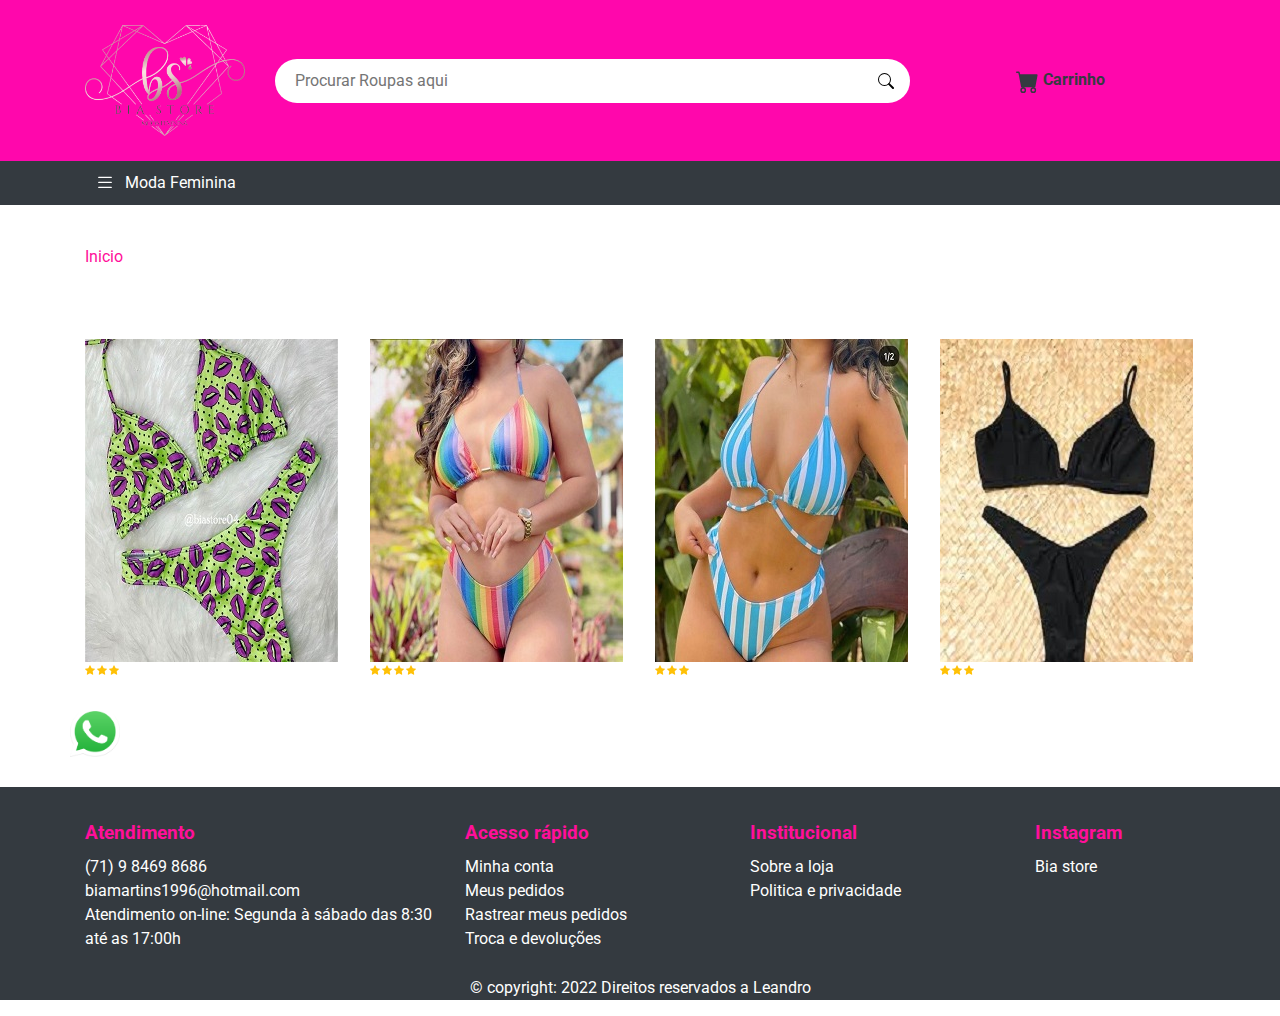
<file: praia.html>
<!DOCTYPE html>
<html lang="pt-br">

<head>
  <meta charset="UTF-8">
  <meta name="viewport" content="width=device-width, initial-scale=1.0">

  <title>Praia</title>

  <!-- Favicons -->
  <link rel="shortcut icon" href="assets/images/bia store logo.jpeg" type="image/x-icon">
  <meta name="msapplication-TileColor" content="#FFC107">
  <meta name="theme-color" content="#FFC107">
  <!-- end Favicons -->
  <!-- Css -->
  <link rel="stylesheet" href="./assets/css/style.css">
</head>
</head>

<body>

  <!-- header -->
  <header class="container-fluid">
    <!-- container -->
    <section class="container">
      <!-- row -->
      <article class="row d-flex align-items-center">

        <!-- logo -->
        <a href="#" class="col-md-2 d-flex justify-content-center">
          <img src="assets/images/favico.jpg" class="img-fluid" alt="Logo da empresa - Moda da Mulher">
        </a>

        <!-- buscador -->
        <form action="#" class="col-md-7 d-flex align-items-center">
          <input type="text" name="name" placeholder="Procurar Roupas aqui">

          <button class="d-flex align-items-center">
            <svg width="1em" height="1em" viewBox="0 0 16 16" class="bi bi-search" fill="currentColor"
              xmlns="http://www.w3.org/2000/svg">
              <path fill-rule="evenodd"
                d="M10.442 10.442a1 1 0 0 1 1.415 0l3.85 3.85a1 1 0 0 1-1.414 1.415l-3.85-3.85a1 1 0 0 1 0-1.415z" />
              <path fill-rule="evenodd"
                d="M6.5 12a5.5 5.5 0 1 0 0-11 5.5 5.5 0 0 0 0 11zM13 6.5a6.5 6.5 0 1 1-13 0 6.5 6.5 0 0 1 13 0z" />
            </svg>
          </button>
        </form>

        <!-- administrativo do cliente -->
        <ul class="col-md-3 nav d-flex align-items-center justify-content-around">
          <li class="nav-item">
            <a href="#">
              <svg width="1em" height="1em" viewBox="0 0 16 16" class="bi bi-cart-fill" fill="currentColor"
                xmlns="http://www.w3.org/2000/svg">
                <path fill-rule="evenodd"
                  d="M0 1.5A.5.5 0 0 1 .5 1H2a.5.5 0 0 1 .485.379L2.89 3H14.5a.5.5 0 0 1 .491.592l-1.5 8A.5.5 0 0 1 13 12H4a.5.5 0 0 1-.491-.408L2.01 3.607 1.61 2H.5a.5.5 0 0 1-.5-.5zM5 12a2 2 0 1 0 0 4 2 2 0 0 0 0-4zm7 0a2 2 0 1 0 0 4 2 2 0 0 0 0-4zm-7 1a1 1 0 1 0 0 2 1 1 0 0 0 0-2zm7 0a1 1 0 1 0 0 2 1 1 0 0 0 0-2z" />
              </svg>
              Carrinho
            </a>
          </li>
        </ul>
        <!-- end administrativo do cliente -->

      </article>
      <!-- row -->
    </section>
    <!-- end container -->
  </header>
  <!-- end header -->

  <!-- menu do site -->
  <nav class="container-fluid nav-produtos">
    <!-- container -->
    <section class="container">
      <!-- menu -->
      <ul class="nav">
        <!-- lista de itens -->
        <li class="col-xl-2 col-lg-3 col-md-12 nav-item d-flex align-items-center">
          <svg width="1em" height="1em" viewBox="0 0 16 16" class="bi bi-list" fill="currentColor"
            xmlns="http://www.w3.org/2000/svg">
            <path fill-rule="evenodd"
              d="M2.5 11.5A.5.5 0 0 1 3 11h10a.5.5 0 0 1 0 1H3a.5.5 0 0 1-.5-.5zm0-4A.5.5 0 0 1 3 7h10a.5.5 0 0 1 0 1H3a.5.5 0 0 1-.5-.5zm0-4A.5.5 0 0 1 3 3h10a.5.5 0 0 1 0 1H3a.5.5 0 0 1-.5-.5z" />
          </svg>
          Moda Feminina

          <!-- submenu -->
          <ul class="nav flex-column">

            <li class="nav-item">
              <a href="vestidos.html">
                Vestidos
              </a>
            </li>

            <li class="nav-item">
              <a href="moda-praia.html">
                Moda Praia
              </a>
            </li>

            <li class="nav-item">
              <a href="short.html">
                Shorts
              </a>
            </li>

            <li class="nav-item">
              <a href="conjunto.html">
                Conjuntos
              </a>
            </li>
          </ul>
          <!-- end submenu -->
        </li>
          <!-- end submenu -->
        </li>

      </ul>
      <!-- menu -->
    </section>
    <!-- end container -->
  </nav>

  <!-- main -->
  <main>

    <!-- container produtos -->
    <section class="container produtos">

      <nav aria-label="breadcrumb">
        <ol class="breadcrumb">
          <li class="breadcrumb-item"><a href="index.html">Inicio</a></li>
        </ol>
      </nav>

      <!-- listagem dos produtos -->
      <article class="row">

        <!-- produtos -->
        <a href="#" class="produtos-container col-md-3">
          <!-- imagem do produto -->
          <img src="./assets/images/moda-praia1.jpg" class="img-fluid" alt="">

          <!-- itens do produto -->
          <article class="produtos-itens">

            <!-- stars -->
            <div class="produtos-stars">
              <svg width="1em" height="1em" viewBox="0 0 16 16" class="bi bi-star-fill" fill="currentColor"
                xmlns="http://www.w3.org/2000/svg">
                <path
                  d="M3.612 15.443c-.386.198-.824-.149-.746-.592l.83-4.73L.173 6.765c-.329-.314-.158-.888.283-.95l4.898-.696L7.538.792c.197-.39.73-.39.927 0l2.184 4.327 4.898.696c.441.062.612.636.283.95l-3.523 3.356.83 4.73c.078.443-.36.79-.746.592L8 13.187l-4.389 2.256z" />
              </svg>

              <svg width="1em" height="1em" viewBox="0 0 16 16" class="bi bi-star-fill" fill="currentColor"
                xmlns="http://www.w3.org/2000/svg">
                <path
                  d="M3.612 15.443c-.386.198-.824-.149-.746-.592l.83-4.73L.173 6.765c-.329-.314-.158-.888.283-.95l4.898-.696L7.538.792c.197-.39.73-.39.927 0l2.184 4.327 4.898.696c.441.062.612.636.283.95l-3.523 3.356.83 4.73c.078.443-.36.79-.746.592L8 13.187l-4.389 2.256z" />
              </svg>

              <svg width="1em" height="1em" viewBox="0 0 16 16" class="bi bi-star-fill" fill="currentColor"
                xmlns="http://www.w3.org/2000/svg">
                <path
                  d="M3.612 15.443c-.386.198-.824-.149-.746-.592l.83-4.73L.173 6.765c-.329-.314-.158-.888.283-.95l4.898-.696L7.538.792c.197-.39.73-.39.927 0l2.184 4.327 4.898.696c.441.062.612.636.283.95l-3.523 3.356.83 4.73c.078.443-.36.79-.746.592L8 13.187l-4.389 2.256z" />
              </svg>
            </div>

          </article>
          <!-- end itens do produto -->
        </a>

        <!-- produtos -->
        <a href="#" class="produtos-container col-md-3">
          <!-- imagem do produto -->
          <img src="./assets/images/moda-praia2.jpg" class="img-fluid" alt="">

          <!-- itens do produto -->
          <article class="produtos-itens">

            <!-- stars -->
            <div class="produtos-stars">
              <svg width="1em" height="1em" viewBox="0 0 16 16" class="bi bi-star-fill" fill="currentColor"
                xmlns="http://www.w3.org/2000/svg">
                <path
                  d="M3.612 15.443c-.386.198-.824-.149-.746-.592l.83-4.73L.173 6.765c-.329-.314-.158-.888.283-.95l4.898-.696L7.538.792c.197-.39.73-.39.927 0l2.184 4.327 4.898.696c.441.062.612.636.283.95l-3.523 3.356.83 4.73c.078.443-.36.79-.746.592L8 13.187l-4.389 2.256z" />
              </svg>

              <svg width="1em" height="1em" viewBox="0 0 16 16" class="bi bi-star-fill" fill="currentColor"
                xmlns="http://www.w3.org/2000/svg">
                <path
                  d="M3.612 15.443c-.386.198-.824-.149-.746-.592l.83-4.73L.173 6.765c-.329-.314-.158-.888.283-.95l4.898-.696L7.538.792c.197-.39.73-.39.927 0l2.184 4.327 4.898.696c.441.062.612.636.283.95l-3.523 3.356.83 4.73c.078.443-.36.79-.746.592L8 13.187l-4.389 2.256z" />
              </svg>

              <svg width="1em" height="1em" viewBox="0 0 16 16" class="bi bi-star-fill" fill="currentColor"
                xmlns="http://www.w3.org/2000/svg">
                <path
                  d="M3.612 15.443c-.386.198-.824-.149-.746-.592l.83-4.73L.173 6.765c-.329-.314-.158-.888.283-.95l4.898-.696L7.538.792c.197-.39.73-.39.927 0l2.184 4.327 4.898.696c.441.062.612.636.283.95l-3.523 3.356.83 4.73c.078.443-.36.79-.746.592L8 13.187l-4.389 2.256z" />
              </svg>

              <svg width="1em" height="1em" viewBox="0 0 16 16" class="bi bi-star-fill" fill="currentColor"
                xmlns="http://www.w3.org/2000/svg">
                <path
                  d="M3.612 15.443c-.386.198-.824-.149-.746-.592l.83-4.73L.173 6.765c-.329-.314-.158-.888.283-.95l4.898-.696L7.538.792c.197-.39.73-.39.927 0l2.184 4.327 4.898.696c.441.062.612.636.283.95l-3.523 3.356.83 4.73c.078.443-.36.79-.746.592L8 13.187l-4.389 2.256z" />
              </svg>
            </div>

          </article>
          <!-- end itens do produto -->
        </a>

        <!-- produtos -->
        <a href="#" class="produtos-container col-md-3">
          <!-- imagem do produto -->
          <img src="./assets/images/moda-praia3.jpg" class="img-fluid" alt="Camiseta listrada">

          <!-- itens do produto -->
          <article class="produtos-itens">

            <!-- stars -->
            <div class="produtos-stars">
              <svg width="1em" height="1em" viewBox="0 0 16 16" class="bi bi-star-fill" fill="currentColor"
                xmlns="http://www.w3.org/2000/svg">
                <path
                  d="M3.612 15.443c-.386.198-.824-.149-.746-.592l.83-4.73L.173 6.765c-.329-.314-.158-.888.283-.95l4.898-.696L7.538.792c.197-.39.73-.39.927 0l2.184 4.327 4.898.696c.441.062.612.636.283.95l-3.523 3.356.83 4.73c.078.443-.36.79-.746.592L8 13.187l-4.389 2.256z" />
              </svg>

              <svg width="1em" height="1em" viewBox="0 0 16 16" class="bi bi-star-fill" fill="currentColor"
                xmlns="http://www.w3.org/2000/svg">
                <path
                  d="M3.612 15.443c-.386.198-.824-.149-.746-.592l.83-4.73L.173 6.765c-.329-.314-.158-.888.283-.95l4.898-.696L7.538.792c.197-.39.73-.39.927 0l2.184 4.327 4.898.696c.441.062.612.636.283.95l-3.523 3.356.83 4.73c.078.443-.36.79-.746.592L8 13.187l-4.389 2.256z" />
              </svg>

              <svg width="1em" height="1em" viewBox="0 0 16 16" class="bi bi-star-fill" fill="currentColor"
                xmlns="http://www.w3.org/2000/svg">
                <path
                  d="M3.612 15.443c-.386.198-.824-.149-.746-.592l.83-4.73L.173 6.765c-.329-.314-.158-.888.283-.95l4.898-.696L7.538.792c.197-.39.73-.39.927 0l2.184 4.327 4.898.696c.441.062.612.636.283.95l-3.523 3.356.83 4.73c.078.443-.36.79-.746.592L8 13.187l-4.389 2.256z" />
              </svg>
            </div>

          </article>
          <!-- end itens do produto -->
        </a>

        <!-- produtos -->
        <a href="#" class="produtos-container col-md-3">
          <!-- imagem do produto -->
          <img src="./assets/images/moda-praia4.jpg" class="img-fluid" alt="Saia plisada">

          <!-- itens do produto -->
          <article class="produtos-itens">

            <!-- stars -->
            <div class="produtos-stars">
              <svg width="1em" height="1em" viewBox="0 0 16 16" class="bi bi-star-fill" fill="currentColor"
                xmlns="http://www.w3.org/2000/svg">
                <path
                  d="M3.612 15.443c-.386.198-.824-.149-.746-.592l.83-4.73L.173 6.765c-.329-.314-.158-.888.283-.95l4.898-.696L7.538.792c.197-.39.73-.39.927 0l2.184 4.327 4.898.696c.441.062.612.636.283.95l-3.523 3.356.83 4.73c.078.443-.36.79-.746.592L8 13.187l-4.389 2.256z" />
              </svg>

              <svg width="1em" height="1em" viewBox="0 0 16 16" class="bi bi-star-fill" fill="currentColor"
                xmlns="http://www.w3.org/2000/svg">
                <path
                  d="M3.612 15.443c-.386.198-.824-.149-.746-.592l.83-4.73L.173 6.765c-.329-.314-.158-.888.283-.95l4.898-.696L7.538.792c.197-.39.73-.39.927 0l2.184 4.327 4.898.696c.441.062.612.636.283.95l-3.523 3.356.83 4.73c.078.443-.36.79-.746.592L8 13.187l-4.389 2.256z" />
              </svg>

              <svg width="1em" height="1em" viewBox="0 0 16 16" class="bi bi-star-fill" fill="currentColor"
                xmlns="http://www.w3.org/2000/svg">
                <path
                  d="M3.612 15.443c-.386.198-.824-.149-.746-.592l.83-4.73L.173 6.765c-.329-.314-.158-.888.283-.95l4.898-.696L7.538.792c.197-.39.73-.39.927 0l2.184 4.327 4.898.696c.441.062.612.636.283.95l-3.523 3.356.83 4.73c.078.443-.36.79-.746.592L8 13.187l-4.389 2.256z" />
              </svg>
            </div>

          </article>
          <!-- end itens do produto -->
        </a>
    
      <!-- end botão zap -->
      <a class="botaozap2" target="_blank" href="https://api.whatsapp.com/send?phone=5571984698686&text=Ol%C3%A1%20tudo%20bem%20%3F%20Estou%20com%20duvidas%20referente%20a%20umas%20roupas%20voc%C3%AA%20pode%20me%20ajudar%20%3F%20">
        <img src="assets/images/zap.png" width="50" height="50"></a>
  </main>
  <!-- end main -->

  <!-- Footer -->
  <footer class="container-fluid">
    <!-- container -->
    <section class="container">
      <!-- menus -->
      <section class="row">
        <!-- atendimento -->
        <article class="col-md-4">
          <h4>
            Atendimento
          </h4>
          <!-- links -->
          <ul class="nav flex-column">
            <li class="nav-item">
              <a href="tel:+5571984698686" target="_blank">(71) 9 8469 8686</a>
            </li>

            <li class="nav-item">
              <a href="mailto:biamartins1996@hotmail.com" target="_blank">biamartins1996@hotmail.com</a>
            </li>

            <li class="nav-item">
             Atendimento on-line: Segunda à sábado das 8:30 até as 17:00h
            </li>
          </ul>
        </article>
        <!-- end atendimento -->

        <!-- acesso rápido -->
        <article class="col-md-3">
          <h4>
            Acesso rápido
          </h4>
          <!-- links -->
          <ul class="nav flex-column">
            <li class="nav-item">
              <a href="#">Minha conta</a>
            </li>

            <li class="nav-item">
              <a href="#">Meus pedidos</a>
            </li>

            <li class="nav-item">
              <a href="#">Rastrear meus pedidos</a>
            </li>

            <li class="nav-item">
              <a href="#">Troca e devoluções</a>
            </li>
          </ul>
        </article>
        <!-- end acesso rápido -->

        <!-- institucional -->
        <article class="col-md-3">
          <h4>
            Institucional
          </h4>
          <!-- links -->
          <ul class="nav flex-column">
            <li class="nav-item">
              <a href="#">Sobre a loja</a>
            </li>

            <li class="nav-item">
              <a href="#">Politica e privacidade</a>
            </li>
          </ul>
        </article>
        <!-- end institucional -->

        <!-- mais acessadas -->
        <article class="col-md-2">
          <h4>
            Instagram
          </h4>
          <!-- links -->
          <ul class="nav flex-column">
            <li class="nav-item">
              <a href="https://www.instagram.com/biastore04/?utm_medium=copy_link" target="_blank">Bia store</a>
            </li>
          </ul>
        </article>
        <!-- end mais acessadas -->
      </section>
      <!-- end menus -->
    </section>
    <!-- end container -->
   
  </footer>
  <!-- end Footer-->
  <div class="p">
    <a href="https://jesus-leandro.github.io/Site-Empresa-lerams-Tech1/" target="_blank">
      <p> © copyright: 2022 Direitos reservados a Leandro</p>
    </a>
  </div>
  <!-- Arquivos Bootstrap -->
  <script src="./assets/js/jquery.js"></script>
  <script src="./assets/js/popper.js"></script>
  <script src="./assets/js/bootstrap.js"></script>
</body>

</html>
</file>
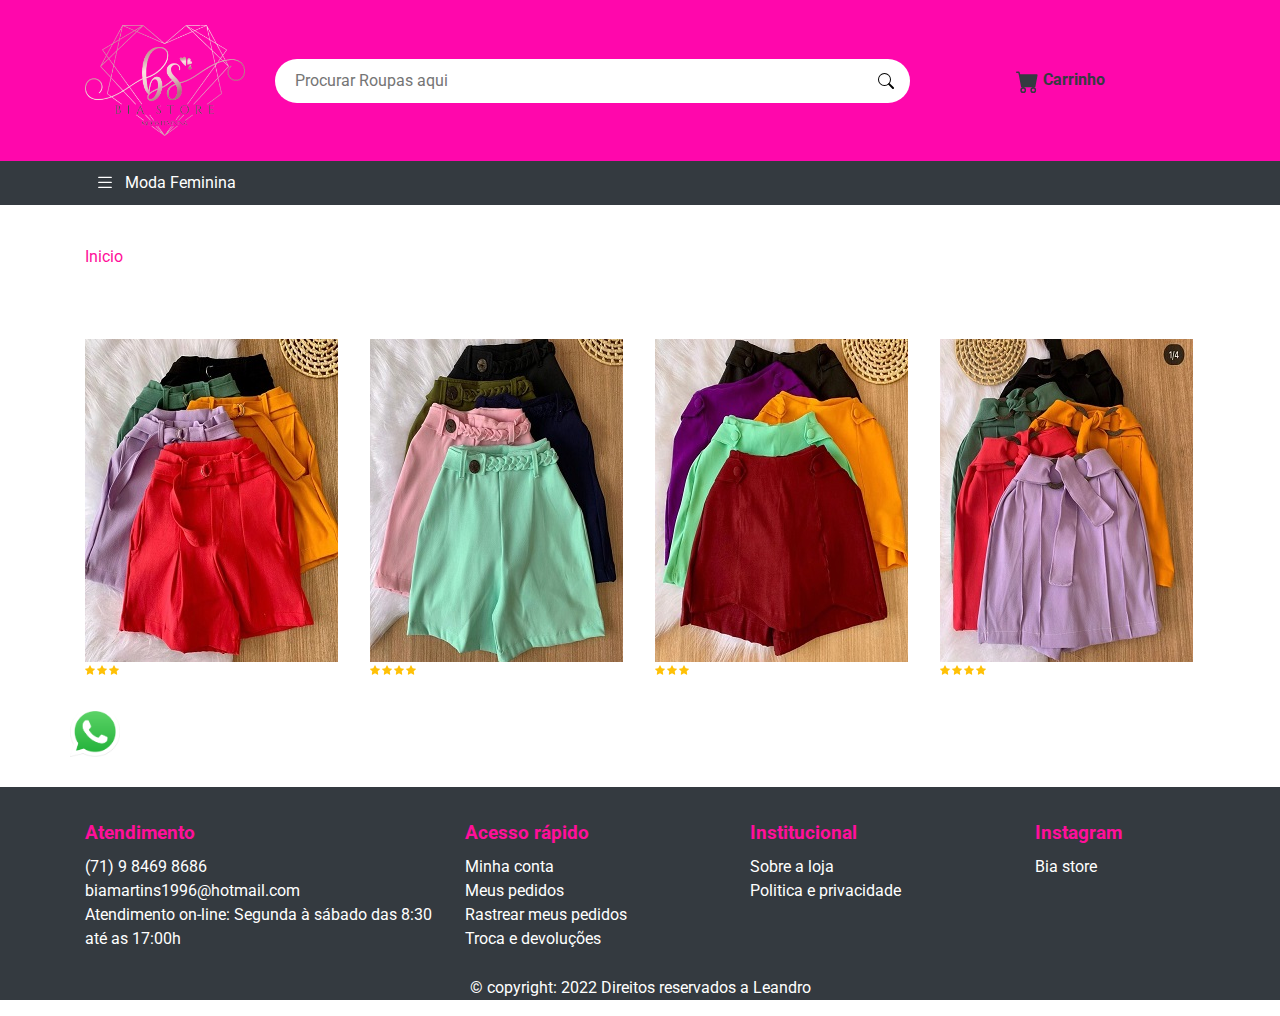
<file: short.html>
<!DOCTYPE html>
<html lang="pt-br">

<head>
  <meta charset="UTF-8">
  <meta name="viewport" content="width=device-width, initial-scale=1.0">

  <title>Shorts</title>

  <!-- Favicons -->
  <!-- Favicons -->
  <link rel="shortcut icon" href="assets/images/bia store logo.jpeg" type="image/x-icon">
  <meta name="msapplication-TileColor" content="#FFC107">
  <meta name="theme-color" content="#FFC107">
  <!-- end Favicons -->
  <!-- Css -->
  <link rel="stylesheet" href="./assets/css/style.css">
</head>
</head>

<body>

  <!-- header -->
  <header class="container-fluid">
    <!-- container -->
    <section class="container">
      <!-- row -->
      <article class="row d-flex align-items-center">

        <!-- logo -->
        <a href="#" class="col-md-2 d-flex justify-content-center">
          <img src="assets/images/favico.jpg" class="img-fluid" alt="Logo da empresa - Moda da Mulher">
        </a>

        <!-- buscador -->
        <form action="#" class="col-md-7 d-flex align-items-center">
          <input type="text" name="name" placeholder="Procurar Roupas aqui">

          <button class="d-flex align-items-center">
            <svg width="1em" height="1em" viewBox="0 0 16 16" class="bi bi-search" fill="currentColor"
              xmlns="http://www.w3.org/2000/svg">
              <path fill-rule="evenodd"
                d="M10.442 10.442a1 1 0 0 1 1.415 0l3.85 3.85a1 1 0 0 1-1.414 1.415l-3.85-3.85a1 1 0 0 1 0-1.415z" />
              <path fill-rule="evenodd"
                d="M6.5 12a5.5 5.5 0 1 0 0-11 5.5 5.5 0 0 0 0 11zM13 6.5a6.5 6.5 0 1 1-13 0 6.5 6.5 0 0 1 13 0z" />
            </svg>
          </button>
        </form>

        <!-- administrativo do cliente -->
        <ul class="col-md-3 nav d-flex align-items-center justify-content-around">
          <li class="nav-item">
            <a href="#">
              <svg width="1em" height="1em" viewBox="0 0 16 16" class="bi bi-cart-fill" fill="currentColor"
                xmlns="http://www.w3.org/2000/svg">
                <path fill-rule="evenodd"
                  d="M0 1.5A.5.5 0 0 1 .5 1H2a.5.5 0 0 1 .485.379L2.89 3H14.5a.5.5 0 0 1 .491.592l-1.5 8A.5.5 0 0 1 13 12H4a.5.5 0 0 1-.491-.408L2.01 3.607 1.61 2H.5a.5.5 0 0 1-.5-.5zM5 12a2 2 0 1 0 0 4 2 2 0 0 0 0-4zm7 0a2 2 0 1 0 0 4 2 2 0 0 0 0-4zm-7 1a1 1 0 1 0 0 2 1 1 0 0 0 0-2zm7 0a1 1 0 1 0 0 2 1 1 0 0 0 0-2z" />
              </svg>
              Carrinho
            </a>
          </li>
        </ul>
        <!-- end administrativo do cliente -->

      </article>
      <!-- row -->
    </section>
    <!-- end container -->
  </header>
  <!-- end header -->

  <!-- menu do site -->
  <nav class="container-fluid nav-produtos">
    <!-- container -->
    <section class="container">
      <!-- menu -->
      <ul class="nav">
        <!-- lista de itens -->
        <li class="col-xl-2 col-lg-3 col-md-12 nav-item d-flex align-items-center">
          <svg width="1em" height="1em" viewBox="0 0 16 16" class="bi bi-list" fill="currentColor"
            xmlns="http://www.w3.org/2000/svg">
            <path fill-rule="evenodd"
              d="M2.5 11.5A.5.5 0 0 1 3 11h10a.5.5 0 0 1 0 1H3a.5.5 0 0 1-.5-.5zm0-4A.5.5 0 0 1 3 7h10a.5.5 0 0 1 0 1H3a.5.5 0 0 1-.5-.5zm0-4A.5.5 0 0 1 3 3h10a.5.5 0 0 1 0 1H3a.5.5 0 0 1-.5-.5z" />
          </svg>
          Moda Feminina

          <!-- submenu -->
          <ul class="nav flex-column">

            <li class="nav-item">
              <a href="vestidos.html">
                Vestidos
              </a>
            </li>

            <li class="nav-item">
              <a href="praia.html">
                Moda Praia
              </a>
            </li>

            <li class="nav-item">
              <a href="short.html">
                Shorts
              </a>
            </li>

            <li class="nav-item">
              <a href="conjunto.html">
                Conjuntos
              </a>
            </li>
          </ul>
          <!-- end submenu -->
        </li>
          <!-- end submenu -->
        </li>

      </ul>
      <!-- menu -->
    </section>
    <!-- end container -->
  </nav>

  <!-- main -->
  <main>

    <!-- container produtos -->
    <section class="container produtos">

      <nav aria-label="breadcrumb">
        <ol class="breadcrumb">
          <li class="breadcrumb-item"><a href="index.html">Inicio</a></li>
        </ol>
      </nav>

      <!-- listagem dos produtos -->
      <article class="row">

        <!-- produtos -->
        <a href="#" class="produtos-container col-md-3">
          <!-- imagem do produto -->
          <img src="./assets/images/shorts-bengaline1.jpg" class="img-fluid" alt="">

          <!-- itens do produto -->
          <article class="produtos-itens">

            <!-- stars -->
            <div class="produtos-stars">
              <svg width="1em" height="1em" viewBox="0 0 16 16" class="bi bi-star-fill" fill="currentColor"
                xmlns="http://www.w3.org/2000/svg">
                <path
                  d="M3.612 15.443c-.386.198-.824-.149-.746-.592l.83-4.73L.173 6.765c-.329-.314-.158-.888.283-.95l4.898-.696L7.538.792c.197-.39.73-.39.927 0l2.184 4.327 4.898.696c.441.062.612.636.283.95l-3.523 3.356.83 4.73c.078.443-.36.79-.746.592L8 13.187l-4.389 2.256z" />
              </svg>

              <svg width="1em" height="1em" viewBox="0 0 16 16" class="bi bi-star-fill" fill="currentColor"
                xmlns="http://www.w3.org/2000/svg">
                <path
                  d="M3.612 15.443c-.386.198-.824-.149-.746-.592l.83-4.73L.173 6.765c-.329-.314-.158-.888.283-.95l4.898-.696L7.538.792c.197-.39.73-.39.927 0l2.184 4.327 4.898.696c.441.062.612.636.283.95l-3.523 3.356.83 4.73c.078.443-.36.79-.746.592L8 13.187l-4.389 2.256z" />
              </svg>

              <svg width="1em" height="1em" viewBox="0 0 16 16" class="bi bi-star-fill" fill="currentColor"
                xmlns="http://www.w3.org/2000/svg">
                <path
                  d="M3.612 15.443c-.386.198-.824-.149-.746-.592l.83-4.73L.173 6.765c-.329-.314-.158-.888.283-.95l4.898-.696L7.538.792c.197-.39.73-.39.927 0l2.184 4.327 4.898.696c.441.062.612.636.283.95l-3.523 3.356.83 4.73c.078.443-.36.79-.746.592L8 13.187l-4.389 2.256z" />
              </svg>
            </div>

          </article>
          <!-- end itens do produto -->
        </a>

        <!-- produtos -->
        <a href="#" class="produtos-container col-md-3">
          <!-- imagem do produto -->
          <img src="./assets/images/shorts-bengaline2.jpg" class="img-fluid" alt="">

          <!-- itens do produto -->
          <article class="produtos-itens">

            <!-- stars -->
            <div class="produtos-stars">
              <svg width="1em" height="1em" viewBox="0 0 16 16" class="bi bi-star-fill" fill="currentColor"
                xmlns="http://www.w3.org/2000/svg">
                <path
                  d="M3.612 15.443c-.386.198-.824-.149-.746-.592l.83-4.73L.173 6.765c-.329-.314-.158-.888.283-.95l4.898-.696L7.538.792c.197-.39.73-.39.927 0l2.184 4.327 4.898.696c.441.062.612.636.283.95l-3.523 3.356.83 4.73c.078.443-.36.79-.746.592L8 13.187l-4.389 2.256z" />
              </svg>

              <svg width="1em" height="1em" viewBox="0 0 16 16" class="bi bi-star-fill" fill="currentColor"
                xmlns="http://www.w3.org/2000/svg">
                <path
                  d="M3.612 15.443c-.386.198-.824-.149-.746-.592l.83-4.73L.173 6.765c-.329-.314-.158-.888.283-.95l4.898-.696L7.538.792c.197-.39.73-.39.927 0l2.184 4.327 4.898.696c.441.062.612.636.283.95l-3.523 3.356.83 4.73c.078.443-.36.79-.746.592L8 13.187l-4.389 2.256z" />
              </svg>

              <svg width="1em" height="1em" viewBox="0 0 16 16" class="bi bi-star-fill" fill="currentColor"
                xmlns="http://www.w3.org/2000/svg">
                <path
                  d="M3.612 15.443c-.386.198-.824-.149-.746-.592l.83-4.73L.173 6.765c-.329-.314-.158-.888.283-.95l4.898-.696L7.538.792c.197-.39.73-.39.927 0l2.184 4.327 4.898.696c.441.062.612.636.283.95l-3.523 3.356.83 4.73c.078.443-.36.79-.746.592L8 13.187l-4.389 2.256z" />
              </svg>

              <svg width="1em" height="1em" viewBox="0 0 16 16" class="bi bi-star-fill" fill="currentColor"
                xmlns="http://www.w3.org/2000/svg">
                <path
                  d="M3.612 15.443c-.386.198-.824-.149-.746-.592l.83-4.73L.173 6.765c-.329-.314-.158-.888.283-.95l4.898-.696L7.538.792c.197-.39.73-.39.927 0l2.184 4.327 4.898.696c.441.062.612.636.283.95l-3.523 3.356.83 4.73c.078.443-.36.79-.746.592L8 13.187l-4.389 2.256z" />
              </svg>
            </div>

          </article>
          <!-- end itens do produto -->
        </a>

        <!-- produtos -->
        <a href="#" class="produtos-container col-md-3">
          <!-- imagem do produto -->
          <img src="./assets/images/shorts-bengaline3.jpg" class="img-fluid" alt="">

          <!-- itens do produto -->
          <article class="produtos-itens">

            <!-- stars -->
            <div class="produtos-stars">
              <svg width="1em" height="1em" viewBox="0 0 16 16" class="bi bi-star-fill" fill="currentColor"
                xmlns="http://www.w3.org/2000/svg">
                <path
                  d="M3.612 15.443c-.386.198-.824-.149-.746-.592l.83-4.73L.173 6.765c-.329-.314-.158-.888.283-.95l4.898-.696L7.538.792c.197-.39.73-.39.927 0l2.184 4.327 4.898.696c.441.062.612.636.283.95l-3.523 3.356.83 4.73c.078.443-.36.79-.746.592L8 13.187l-4.389 2.256z" />
              </svg>

              <svg width="1em" height="1em" viewBox="0 0 16 16" class="bi bi-star-fill" fill="currentColor"
                xmlns="http://www.w3.org/2000/svg">
                <path
                  d="M3.612 15.443c-.386.198-.824-.149-.746-.592l.83-4.73L.173 6.765c-.329-.314-.158-.888.283-.95l4.898-.696L7.538.792c.197-.39.73-.39.927 0l2.184 4.327 4.898.696c.441.062.612.636.283.95l-3.523 3.356.83 4.73c.078.443-.36.79-.746.592L8 13.187l-4.389 2.256z" />
              </svg>

              <svg width="1em" height="1em" viewBox="0 0 16 16" class="bi bi-star-fill" fill="currentColor"
                xmlns="http://www.w3.org/2000/svg">
                <path
                  d="M3.612 15.443c-.386.198-.824-.149-.746-.592l.83-4.73L.173 6.765c-.329-.314-.158-.888.283-.95l4.898-.696L7.538.792c.197-.39.73-.39.927 0l2.184 4.327 4.898.696c.441.062.612.636.283.95l-3.523 3.356.83 4.73c.078.443-.36.79-.746.592L8 13.187l-4.389 2.256z" />
              </svg>
            </div>

          </article>
          <!-- end itens do produto -->
        </a>
        <!-- end produtos -->

        <!-- produtos -->
        <a href="#" class="produtos-container col-md-3">
          <!-- imagem do produto -->
          <img src="./assets/images/shorts-bengaline4.jpg" class="img-fluid" alt="">

          <!-- itens do produto -->
          <article class="produtos-itens">

            <!-- stars -->
            <div class="produtos-stars">
              <svg width="1em" height="1em" viewBox="0 0 16 16" class="bi bi-star-fill" fill="currentColor"
                xmlns="http://www.w3.org/2000/svg">
                <path
                  d="M3.612 15.443c-.386.198-.824-.149-.746-.592l.83-4.73L.173 6.765c-.329-.314-.158-.888.283-.95l4.898-.696L7.538.792c.197-.39.73-.39.927 0l2.184 4.327 4.898.696c.441.062.612.636.283.95l-3.523 3.356.83 4.73c.078.443-.36.79-.746.592L8 13.187l-4.389 2.256z" />
              </svg>

              <svg width="1em" height="1em" viewBox="0 0 16 16" class="bi bi-star-fill" fill="currentColor"
                xmlns="http://www.w3.org/2000/svg">
                <path
                  d="M3.612 15.443c-.386.198-.824-.149-.746-.592l.83-4.73L.173 6.765c-.329-.314-.158-.888.283-.95l4.898-.696L7.538.792c.197-.39.73-.39.927 0l2.184 4.327 4.898.696c.441.062.612.636.283.95l-3.523 3.356.83 4.73c.078.443-.36.79-.746.592L8 13.187l-4.389 2.256z" />
              </svg>

              <svg width="1em" height="1em" viewBox="0 0 16 16" class="bi bi-star-fill" fill="currentColor"
                xmlns="http://www.w3.org/2000/svg">
                <path
                  d="M3.612 15.443c-.386.198-.824-.149-.746-.592l.83-4.73L.173 6.765c-.329-.314-.158-.888.283-.95l4.898-.696L7.538.792c.197-.39.73-.39.927 0l2.184 4.327 4.898.696c.441.062.612.636.283.95l-3.523 3.356.83 4.73c.078.443-.36.79-.746.592L8 13.187l-4.389 2.256z" />
              </svg>

              <svg width="1em" height="1em" viewBox="0 0 16 16" class="bi bi-star-fill" fill="currentColor"
                xmlns="http://www.w3.org/2000/svg">
                <path
                  d="M3.612 15.443c-.386.198-.824-.149-.746-.592l.83-4.73L.173 6.765c-.329-.314-.158-.888.283-.95l4.898-.696L7.538.792c.197-.39.73-.39.927 0l2.184 4.327 4.898.696c.441.062.612.636.283.95l-3.523 3.356.83 4.73c.078.443-.36.79-.746.592L8 13.187l-4.389 2.256z" />
              </svg>
            </div>

          </article>
          <!-- end itens do produto -->
        </a>
            
      <!-- end container produtos -->
      <a class="botaozap3" target="_blank" href="https://api.whatsapp.com/send?phone=5571984698686&text=Ol%C3%A1%20tudo%20bem%20%3F%20Estou%20com%20duvidas%20referente%20a%20umas%20roupas%20voc%C3%AA%20pode%20me%20ajudar%20%3F%20">
        <img src="assets/images/zap.png" width="50" height="50"></a>
  </main>
  <!-- end main -->

  <!-- Footer -->
  <footer class="container-fluid">
    <!-- container -->
    <section class="container">
      <!-- menus -->
      <section class="row">
        <!-- atendimento -->
        <article class="col-md-4">
          <h4>
            Atendimento
          </h4>
          <!-- links -->
          <ul class="nav flex-column">
            <li class="nav-item">
              <a href="tel:+5571984698686" target="_blank">(71) 9 8469 8686</a>
            </li>

            <li class="nav-item">
              <a href="mailto:biamartins1996@hotmail.com" target="_blank">biamartins1996@hotmail.com</a>
            </li>

            <li class="nav-item">
             Atendimento on-line: Segunda à sábado das 8:30 até as 17:00h
            </li>
          </ul>
        </article>
        <!-- end atendimento -->

        <!-- acesso rápido -->
        <article class="col-md-3">
          <h4>
            Acesso rápido
          </h4>
          <!-- links -->
          <ul class="nav flex-column">
            <li class="nav-item">
              <a href="#">Minha conta</a>
            </li>

            <li class="nav-item">
              <a href="#">Meus pedidos</a>
            </li>

            <li class="nav-item">
              <a href="#">Rastrear meus pedidos</a>
            </li>

            <li class="nav-item">
              <a href="#">Troca e devoluções</a>
            </li>
          </ul>
        </article>
        <!-- end acesso rápido -->

        <!-- institucional -->
        <article class="col-md-3">
          <h4>
            Institucional
          </h4>
          <!-- links -->
          <ul class="nav flex-column">
            <li class="nav-item">
              <a href="#">Sobre a loja</a>
            </li>

            <li class="nav-item">
              <a href="#">Politica e privacidade</a>
            </li>
          </ul>
        </article>
        <!-- end institucional -->

        <!-- mais acessadas -->
        <article class="col-md-2">
          <h4>
            Instagram
          </h4>
          <!-- links -->
          <ul class="nav flex-column">
            <li class="nav-item">
              <a href="https://www.instagram.com/biastore04/?utm_medium=copy_link" target="_blank">Bia store</a>
            </li>
          </ul>
        </article>
        <!-- end mais acessadas -->
      </section>
      <!-- end menus -->
    </section>
    <!-- end container -->
   
  </footer>
  <!-- end Footer-->
  <div class="p">
    <a href="https://jesus-leandro.github.io/Site-Empresa-lerams-Tech1/" target="_blank">
      <p> © copyright: 2022 Direitos reservados a Leandro</p>
    </a>
  </div>
  <!-- Arquivos Bootstrap -->
  <script src="./assets/js/jquery.js"></script>
  <script src="./assets/js/popper.js"></script>
  <script src="./assets/js/bootstrap.js"></script>
</body>

</html>
</file>
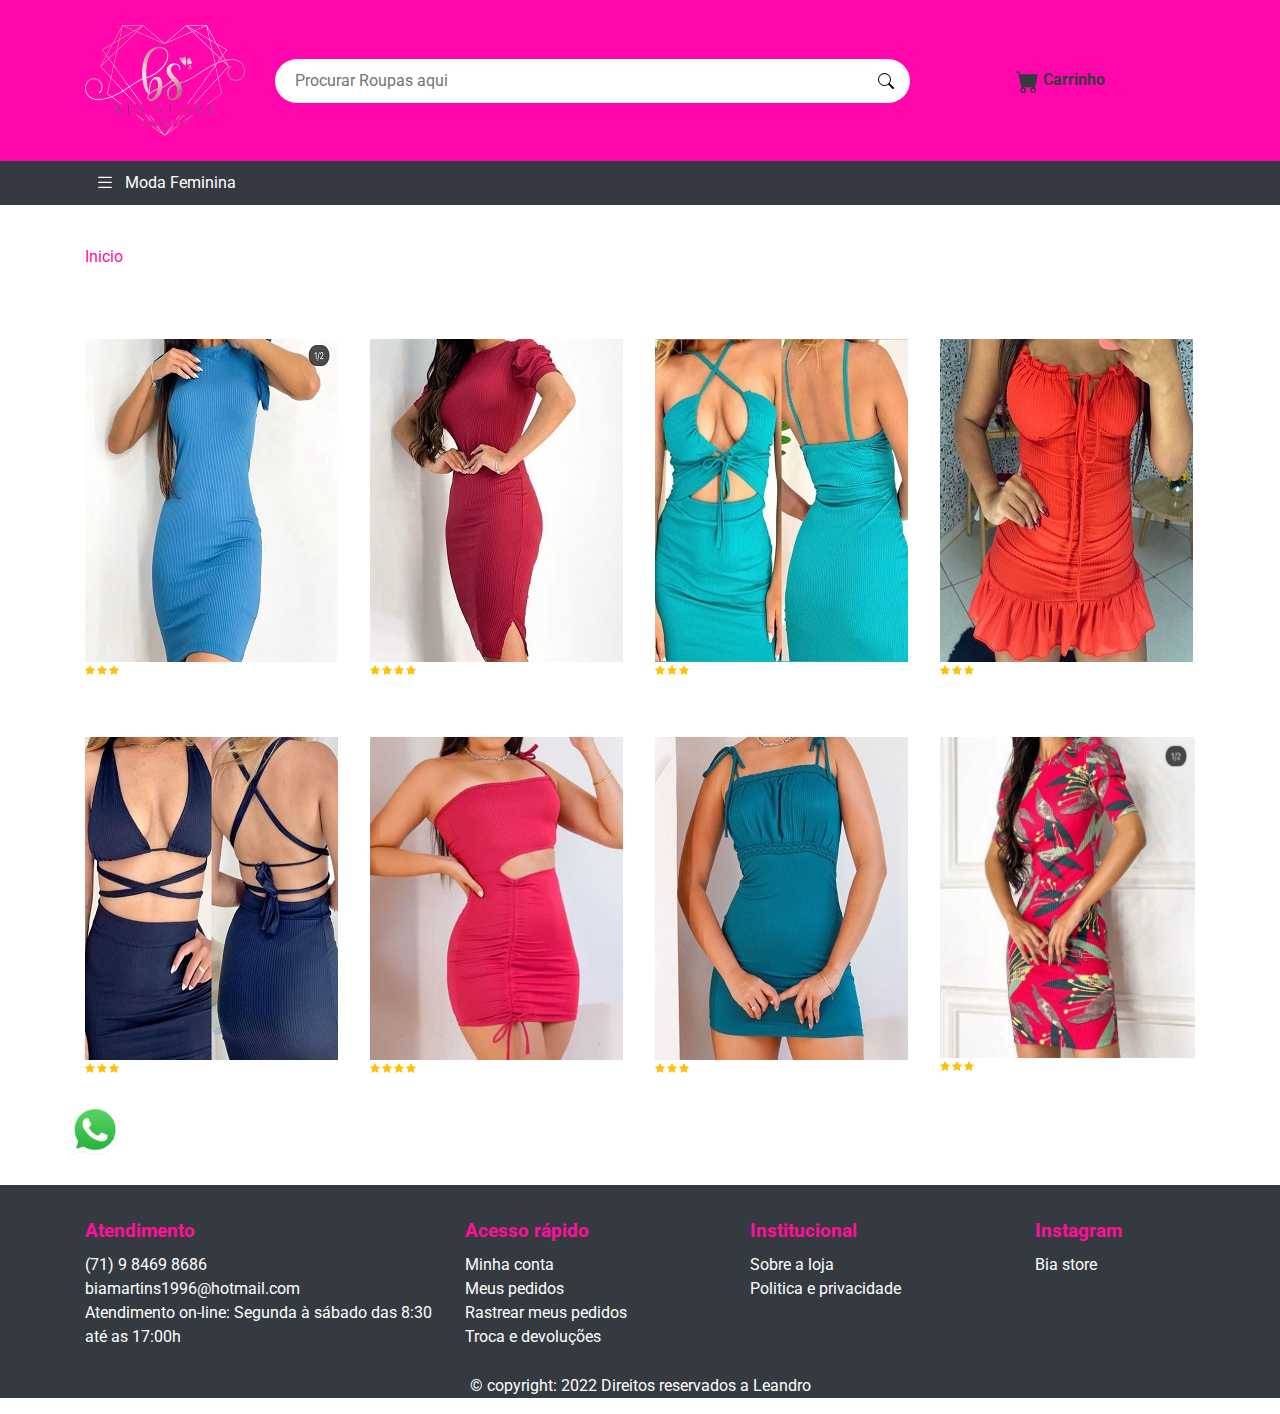
<file: vestidos.html>
<!DOCTYPE html>
<html lang="pt-br">

<head>
  <meta charset="UTF-8">
  <meta name="viewport" content="width=device-width, initial-scale=1.0">

  <title>Vestidos</title>

  <!-- Favicons -->
  <!-- Favicons -->
  <link rel="shortcut icon" href="assets/images/bia store logo.jpeg" type="image/x-icon">
  <meta name="msapplication-TileColor" content="#FFC107">
  <meta name="theme-color" content="#FFC107">
  <!-- end Favicons -->
  <!-- Css -->
  <link rel="stylesheet" href="./assets/css/style.css">
</head>
</head>

<body>

  <!-- header -->
  <header class="container-fluid">
    <!-- container -->
    <section class="container">
      <!-- row -->
      <article class="row d-flex align-items-center">

        <!-- logo -->
        <a href="#" class="col-md-2 d-flex justify-content-center">
          <img src="assets/images/favico.jpg" class="img-fluid" alt="Logo da empresa - Moda da Mulher">
        </a>

        <!-- buscador -->
        <form action="#" class="col-md-7 d-flex align-items-center">
          <input type="text" name="name" placeholder="Procurar Roupas aqui">

          <button class="d-flex align-items-center">
            <svg width="1em" height="1em" viewBox="0 0 16 16" class="bi bi-search" fill="currentColor"
              xmlns="http://www.w3.org/2000/svg">
              <path fill-rule="evenodd"
                d="M10.442 10.442a1 1 0 0 1 1.415 0l3.85 3.85a1 1 0 0 1-1.414 1.415l-3.85-3.85a1 1 0 0 1 0-1.415z" />
              <path fill-rule="evenodd"
                d="M6.5 12a5.5 5.5 0 1 0 0-11 5.5 5.5 0 0 0 0 11zM13 6.5a6.5 6.5 0 1 1-13 0 6.5 6.5 0 0 1 13 0z" />
            </svg>
          </button>
        </form>

        <!-- administrativo do cliente -->
        <ul class="col-md-3 nav d-flex align-items-center justify-content-around">
          <li class="nav-item">
            <a href="#">
              <svg width="1em" height="1em" viewBox="0 0 16 16" class="bi bi-cart-fill" fill="currentColor"
                xmlns="http://www.w3.org/2000/svg">
                <path fill-rule="evenodd"
                  d="M0 1.5A.5.5 0 0 1 .5 1H2a.5.5 0 0 1 .485.379L2.89 3H14.5a.5.5 0 0 1 .491.592l-1.5 8A.5.5 0 0 1 13 12H4a.5.5 0 0 1-.491-.408L2.01 3.607 1.61 2H.5a.5.5 0 0 1-.5-.5zM5 12a2 2 0 1 0 0 4 2 2 0 0 0 0-4zm7 0a2 2 0 1 0 0 4 2 2 0 0 0 0-4zm-7 1a1 1 0 1 0 0 2 1 1 0 0 0 0-2zm7 0a1 1 0 1 0 0 2 1 1 0 0 0 0-2z" />
              </svg>
              Carrinho
            </a>
          </li>
        </ul>
        <!-- end administrativo do cliente -->

      </article>
      <!-- row -->
    </section>
    <!-- end container -->
  </header>
  <!-- end header -->

  <!-- menu do site -->
  <nav class="container-fluid nav-produtos">
    <!-- container -->
    <section class="container">
      <!-- menu -->
      <ul class="nav">
        <!-- lista de itens -->
        <li class="col-xl-2 col-lg-3 col-md-12 nav-item d-flex align-items-center">
          <svg width="1em" height="1em" viewBox="0 0 16 16" class="bi bi-list" fill="currentColor"
            xmlns="http://www.w3.org/2000/svg">
            <path fill-rule="evenodd"
              d="M2.5 11.5A.5.5 0 0 1 3 11h10a.5.5 0 0 1 0 1H3a.5.5 0 0 1-.5-.5zm0-4A.5.5 0 0 1 3 7h10a.5.5 0 0 1 0 1H3a.5.5 0 0 1-.5-.5zm0-4A.5.5 0 0 1 3 3h10a.5.5 0 0 1 0 1H3a.5.5 0 0 1-.5-.5z" />
          </svg>
          Moda Feminina

          <!-- submenu -->
          <ul class="nav flex-column">

            <li class="nav-item">
              <a href="vestidos.html">
                Vestidos
              </a>
            </li>

            <li class="nav-item">
              <a href="praia.html">
                Moda Praia
              </a>
            </li>

            <li class="nav-item">
              <a href="short.html">
                Shorts
              </a>
            </li>

            <li class="nav-item">
              <a href="conjunto.html">
                Conjuntos
              </a>
            </li>
          </ul>
          <!-- end submenu -->
        </li>
          <!-- end submenu -->
        </li>

      </ul>
      <!-- menu -->
    </section>
    <!-- end container -->
  </nav>

  <!-- main -->
  <main>

    <!-- container produtos -->
    <section class="container produtos">

      <nav aria-label="breadcrumb">
        <ol class="breadcrumb">
          <li class="breadcrumb-item"><a href="index.html">Inicio</a></li>
        </ol>
      </nav>

      
      <!-- listagem dos produtos -->
      <article class="row">

        <!-- produtos -->
        <a href="#" class="produtos-container col-md-3">
          <!-- imagem do produto -->
          <img src="./assets/images/vestido2.jpg" class="img-fluid" alt="">

          <!-- itens do produto -->
          <article class="produtos-itens">

            <!-- stars -->
            <div class="produtos-stars">
              <svg width="1em" height="1em" viewBox="0 0 16 16" class="bi bi-star-fill" fill="currentColor"
                xmlns="http://www.w3.org/2000/svg">
                <path
                  d="M3.612 15.443c-.386.198-.824-.149-.746-.592l.83-4.73L.173 6.765c-.329-.314-.158-.888.283-.95l4.898-.696L7.538.792c.197-.39.73-.39.927 0l2.184 4.327 4.898.696c.441.062.612.636.283.95l-3.523 3.356.83 4.73c.078.443-.36.79-.746.592L8 13.187l-4.389 2.256z" />
              </svg>

              <svg width="1em" height="1em" viewBox="0 0 16 16" class="bi bi-star-fill" fill="currentColor"
                xmlns="http://www.w3.org/2000/svg">
                <path
                  d="M3.612 15.443c-.386.198-.824-.149-.746-.592l.83-4.73L.173 6.765c-.329-.314-.158-.888.283-.95l4.898-.696L7.538.792c.197-.39.73-.39.927 0l2.184 4.327 4.898.696c.441.062.612.636.283.95l-3.523 3.356.83 4.73c.078.443-.36.79-.746.592L8 13.187l-4.389 2.256z" />
              </svg>

              <svg width="1em" height="1em" viewBox="0 0 16 16" class="bi bi-star-fill" fill="currentColor"
                xmlns="http://www.w3.org/2000/svg">
                <path
                  d="M3.612 15.443c-.386.198-.824-.149-.746-.592l.83-4.73L.173 6.765c-.329-.314-.158-.888.283-.95l4.898-.696L7.538.792c.197-.39.73-.39.927 0l2.184 4.327 4.898.696c.441.062.612.636.283.95l-3.523 3.356.83 4.73c.078.443-.36.79-.746.592L8 13.187l-4.389 2.256z" />
              </svg>
            </div>

          </article>
          <!-- end itens do produto -->
        </a>

        <!-- produtos -->
        <a href="#" class="produtos-container col-md-3">
          <!-- imagem do produto -->
          <img src="./assets/images/vestido3.jpg" class="img-fluid" alt="">

          <!-- itens do produto -->
          <article class="produtos-itens">

            <!-- stars -->
            <div class="produtos-stars">
              <svg width="1em" height="1em" viewBox="0 0 16 16" class="bi bi-star-fill" fill="currentColor"
                xmlns="http://www.w3.org/2000/svg">
                <path
                  d="M3.612 15.443c-.386.198-.824-.149-.746-.592l.83-4.73L.173 6.765c-.329-.314-.158-.888.283-.95l4.898-.696L7.538.792c.197-.39.73-.39.927 0l2.184 4.327 4.898.696c.441.062.612.636.283.95l-3.523 3.356.83 4.73c.078.443-.36.79-.746.592L8 13.187l-4.389 2.256z" />
              </svg>

              <svg width="1em" height="1em" viewBox="0 0 16 16" class="bi bi-star-fill" fill="currentColor"
                xmlns="http://www.w3.org/2000/svg">
                <path
                  d="M3.612 15.443c-.386.198-.824-.149-.746-.592l.83-4.73L.173 6.765c-.329-.314-.158-.888.283-.95l4.898-.696L7.538.792c.197-.39.73-.39.927 0l2.184 4.327 4.898.696c.441.062.612.636.283.95l-3.523 3.356.83 4.73c.078.443-.36.79-.746.592L8 13.187l-4.389 2.256z" />
              </svg>

              <svg width="1em" height="1em" viewBox="0 0 16 16" class="bi bi-star-fill" fill="currentColor"
                xmlns="http://www.w3.org/2000/svg">
                <path
                  d="M3.612 15.443c-.386.198-.824-.149-.746-.592l.83-4.73L.173 6.765c-.329-.314-.158-.888.283-.95l4.898-.696L7.538.792c.197-.39.73-.39.927 0l2.184 4.327 4.898.696c.441.062.612.636.283.95l-3.523 3.356.83 4.73c.078.443-.36.79-.746.592L8 13.187l-4.389 2.256z" />
              </svg>

              <svg width="1em" height="1em" viewBox="0 0 16 16" class="bi bi-star-fill" fill="currentColor"
                xmlns="http://www.w3.org/2000/svg">
                <path
                  d="M3.612 15.443c-.386.198-.824-.149-.746-.592l.83-4.73L.173 6.765c-.329-.314-.158-.888.283-.95l4.898-.696L7.538.792c.197-.39.73-.39.927 0l2.184 4.327 4.898.696c.441.062.612.636.283.95l-3.523 3.356.83 4.73c.078.443-.36.79-.746.592L8 13.187l-4.389 2.256z" />
              </svg>
            </div>

          </article>
          <!-- end itens do produto -->
        </a>

        <!-- produtos -->
        <a href="#" class="produtos-container col-md-3">
          <!-- imagem do produto -->
          <img src="./assets/images/vestido4.jpg" class="img-fluid" alt="">

          <!-- itens do produto -->
          <article class="produtos-itens">

            <!-- stars -->
            <div class="produtos-stars">
              <svg width="1em" height="1em" viewBox="0 0 16 16" class="bi bi-star-fill" fill="currentColor"
                xmlns="http://www.w3.org/2000/svg">
                <path
                  d="M3.612 15.443c-.386.198-.824-.149-.746-.592l.83-4.73L.173 6.765c-.329-.314-.158-.888.283-.95l4.898-.696L7.538.792c.197-.39.73-.39.927 0l2.184 4.327 4.898.696c.441.062.612.636.283.95l-3.523 3.356.83 4.73c.078.443-.36.79-.746.592L8 13.187l-4.389 2.256z" />
              </svg>

              <svg width="1em" height="1em" viewBox="0 0 16 16" class="bi bi-star-fill" fill="currentColor"
                xmlns="http://www.w3.org/2000/svg">
                <path
                  d="M3.612 15.443c-.386.198-.824-.149-.746-.592l.83-4.73L.173 6.765c-.329-.314-.158-.888.283-.95l4.898-.696L7.538.792c.197-.39.73-.39.927 0l2.184 4.327 4.898.696c.441.062.612.636.283.95l-3.523 3.356.83 4.73c.078.443-.36.79-.746.592L8 13.187l-4.389 2.256z" />
              </svg>

              <svg width="1em" height="1em" viewBox="0 0 16 16" class="bi bi-star-fill" fill="currentColor"
                xmlns="http://www.w3.org/2000/svg">
                <path
                  d="M3.612 15.443c-.386.198-.824-.149-.746-.592l.83-4.73L.173 6.765c-.329-.314-.158-.888.283-.95l4.898-.696L7.538.792c.197-.39.73-.39.927 0l2.184 4.327 4.898.696c.441.062.612.636.283.95l-3.523 3.356.83 4.73c.078.443-.36.79-.746.592L8 13.187l-4.389 2.256z" />
              </svg>
            </div>

          </article>
          <!-- end itens do produto -->
        </a>

        <!-- produtos -->
        <a href="#" class="produtos-container col-md-3">
          <!-- imagem do produto -->
          <img src="./assets/images/vestido5.jpg" class="img-fluid" alt="">

          <!-- itens do produto -->
          <article class="produtos-itens">

            <!-- stars -->
            <div class="produtos-stars">
              <svg width="1em" height="1em" viewBox="0 0 16 16" class="bi bi-star-fill" fill="currentColor"
                xmlns="http://www.w3.org/2000/svg">
                <path
                  d="M3.612 15.443c-.386.198-.824-.149-.746-.592l.83-4.73L.173 6.765c-.329-.314-.158-.888.283-.95l4.898-.696L7.538.792c.197-.39.73-.39.927 0l2.184 4.327 4.898.696c.441.062.612.636.283.95l-3.523 3.356.83 4.73c.078.443-.36.79-.746.592L8 13.187l-4.389 2.256z" />
              </svg>

              <svg width="1em" height="1em" viewBox="0 0 16 16" class="bi bi-star-fill" fill="currentColor"
                xmlns="http://www.w3.org/2000/svg">
                <path
                  d="M3.612 15.443c-.386.198-.824-.149-.746-.592l.83-4.73L.173 6.765c-.329-.314-.158-.888.283-.95l4.898-.696L7.538.792c.197-.39.73-.39.927 0l2.184 4.327 4.898.696c.441.062.612.636.283.95l-3.523 3.356.83 4.73c.078.443-.36.79-.746.592L8 13.187l-4.389 2.256z" />
              </svg>

              <svg width="1em" height="1em" viewBox="0 0 16 16" class="bi bi-star-fill" fill="currentColor"
                xmlns="http://www.w3.org/2000/svg">
                <path
                  d="M3.612 15.443c-.386.198-.824-.149-.746-.592l.83-4.73L.173 6.765c-.329-.314-.158-.888.283-.95l4.898-.696L7.538.792c.197-.39.73-.39.927 0l2.184 4.327 4.898.696c.441.062.612.636.283.95l-3.523 3.356.83 4.73c.078.443-.36.79-.746.592L8 13.187l-4.389 2.256z" />
              </svg>
            </div>

          </article>
          <!-- end itens do produto -->
        </a>

        <!-- produtos -->
        <a href="#" class="produtos-container col-md-3">
          <!-- imagem do produto -->
          <img src="./assets/images/vestido6.jpg" class="img-fluid" alt="">

          <!-- itens do produto -->
          <article class="produtos-itens">
            <!-- title produto -->

            <!-- stars -->
            <div class="produtos-stars">
              <svg width="1em" height="1em" viewBox="0 0 16 16" class="bi bi-star-fill" fill="currentColor"
                xmlns="http://www.w3.org/2000/svg">
                <path
                  d="M3.612 15.443c-.386.198-.824-.149-.746-.592l.83-4.73L.173 6.765c-.329-.314-.158-.888.283-.95l4.898-.696L7.538.792c.197-.39.73-.39.927 0l2.184 4.327 4.898.696c.441.062.612.636.283.95l-3.523 3.356.83 4.73c.078.443-.36.79-.746.592L8 13.187l-4.389 2.256z" />
              </svg>

              <svg width="1em" height="1em" viewBox="0 0 16 16" class="bi bi-star-fill" fill="currentColor"
                xmlns="http://www.w3.org/2000/svg">
                <path
                  d="M3.612 15.443c-.386.198-.824-.149-.746-.592l.83-4.73L.173 6.765c-.329-.314-.158-.888.283-.95l4.898-.696L7.538.792c.197-.39.73-.39.927 0l2.184 4.327 4.898.696c.441.062.612.636.283.95l-3.523 3.356.83 4.73c.078.443-.36.79-.746.592L8 13.187l-4.389 2.256z" />
              </svg>

              <svg width="1em" height="1em" viewBox="0 0 16 16" class="bi bi-star-fill" fill="currentColor"
                xmlns="http://www.w3.org/2000/svg">
                <path
                  d="M3.612 15.443c-.386.198-.824-.149-.746-.592l.83-4.73L.173 6.765c-.329-.314-.158-.888.283-.95l4.898-.696L7.538.792c.197-.39.73-.39.927 0l2.184 4.327 4.898.696c.441.062.612.636.283.95l-3.523 3.356.83 4.73c.078.443-.36.79-.746.592L8 13.187l-4.389 2.256z" />
              </svg>
            </div>

          </article>
          <!-- end itens do produto -->
        </a>
        <!-- end produtos -->

        <!-- produtos -->
        <a href="#" class="produtos-container col-md-3">
          <!-- imagem do produto -->
          <img src="./assets/images/vestido7.jpg" class="img-fluid" alt="">

          <!-- itens do produto -->
          <article class="produtos-itens">

            <!-- stars -->
            <div class="produtos-stars">
              <svg width="1em" height="1em" viewBox="0 0 16 16" class="bi bi-star-fill" fill="currentColor"
                xmlns="http://www.w3.org/2000/svg">
                <path
                  d="M3.612 15.443c-.386.198-.824-.149-.746-.592l.83-4.73L.173 6.765c-.329-.314-.158-.888.283-.95l4.898-.696L7.538.792c.197-.39.73-.39.927 0l2.184 4.327 4.898.696c.441.062.612.636.283.95l-3.523 3.356.83 4.73c.078.443-.36.79-.746.592L8 13.187l-4.389 2.256z" />
              </svg>

              <svg width="1em" height="1em" viewBox="0 0 16 16" class="bi bi-star-fill" fill="currentColor"
                xmlns="http://www.w3.org/2000/svg">
                <path
                  d="M3.612 15.443c-.386.198-.824-.149-.746-.592l.83-4.73L.173 6.765c-.329-.314-.158-.888.283-.95l4.898-.696L7.538.792c.197-.39.73-.39.927 0l2.184 4.327 4.898.696c.441.062.612.636.283.95l-3.523 3.356.83 4.73c.078.443-.36.79-.746.592L8 13.187l-4.389 2.256z" />
              </svg>

              <svg width="1em" height="1em" viewBox="0 0 16 16" class="bi bi-star-fill" fill="currentColor"
                xmlns="http://www.w3.org/2000/svg">
                <path
                  d="M3.612 15.443c-.386.198-.824-.149-.746-.592l.83-4.73L.173 6.765c-.329-.314-.158-.888.283-.95l4.898-.696L7.538.792c.197-.39.73-.39.927 0l2.184 4.327 4.898.696c.441.062.612.636.283.95l-3.523 3.356.83 4.73c.078.443-.36.79-.746.592L8 13.187l-4.389 2.256z" />
              </svg>

              <svg width="1em" height="1em" viewBox="0 0 16 16" class="bi bi-star-fill" fill="currentColor"
                xmlns="http://www.w3.org/2000/svg">
                <path
                  d="M3.612 15.443c-.386.198-.824-.149-.746-.592l.83-4.73L.173 6.765c-.329-.314-.158-.888.283-.95l4.898-.696L7.538.792c.197-.39.73-.39.927 0l2.184 4.327 4.898.696c.441.062.612.636.283.95l-3.523 3.356.83 4.73c.078.443-.36.79-.746.592L8 13.187l-4.389 2.256z" />
              </svg>
            </div>

          </article>
          <!-- end itens do produto -->
        </a>

        <!-- produtos -->
        <a href="#" class="produtos-container col-md-3">
          <!-- imagem do produto -->
          <img src="./assets/images/vestido8.jpg" class="img-fluid" alt="">

          <!-- itens do produto -->
          <article class="produtos-itens">

            <!-- stars -->
            <div class="produtos-stars">
              <svg width="1em" height="1em" viewBox="0 0 16 16" class="bi bi-star-fill" fill="currentColor"
                xmlns="http://www.w3.org/2000/svg">
                <path
                  d="M3.612 15.443c-.386.198-.824-.149-.746-.592l.83-4.73L.173 6.765c-.329-.314-.158-.888.283-.95l4.898-.696L7.538.792c.197-.39.73-.39.927 0l2.184 4.327 4.898.696c.441.062.612.636.283.95l-3.523 3.356.83 4.73c.078.443-.36.79-.746.592L8 13.187l-4.389 2.256z" />
              </svg>

              <svg width="1em" height="1em" viewBox="0 0 16 16" class="bi bi-star-fill" fill="currentColor"
                xmlns="http://www.w3.org/2000/svg">
                <path
                  d="M3.612 15.443c-.386.198-.824-.149-.746-.592l.83-4.73L.173 6.765c-.329-.314-.158-.888.283-.95l4.898-.696L7.538.792c.197-.39.73-.39.927 0l2.184 4.327 4.898.696c.441.062.612.636.283.95l-3.523 3.356.83 4.73c.078.443-.36.79-.746.592L8 13.187l-4.389 2.256z" />
              </svg>

              <svg width="1em" height="1em" viewBox="0 0 16 16" class="bi bi-star-fill" fill="currentColor"
                xmlns="http://www.w3.org/2000/svg">
                <path
                  d="M3.612 15.443c-.386.198-.824-.149-.746-.592l.83-4.73L.173 6.765c-.329-.314-.158-.888.283-.95l4.898-.696L7.538.792c.197-.39.73-.39.927 0l2.184 4.327 4.898.696c.441.062.612.636.283.95l-3.523 3.356.83 4.73c.078.443-.36.79-.746.592L8 13.187l-4.389 2.256z" />
              </svg>
            </div>

          </article>
          <!-- end itens do produto -->
        </a>
        <!-- end produtos -->

        <!-- produtos -->
        <a href="#" class="produtos-container col-md-3">
          <!-- imagem do produto -->
          <img src="./assets/images/vestido1.jpg" class="img-fluid" alt="Saia plisada">

          <!-- itens do produto -->
          <article class="produtos-itens">

            <!-- stars -->
            <div class="produtos-stars">
              <svg width="1em" height="1em" viewBox="0 0 16 16" class="bi bi-star-fill" fill="currentColor"
                xmlns="http://www.w3.org/2000/svg">
                <path
                  d="M3.612 15.443c-.386.198-.824-.149-.746-.592l.83-4.73L.173 6.765c-.329-.314-.158-.888.283-.95l4.898-.696L7.538.792c.197-.39.73-.39.927 0l2.184 4.327 4.898.696c.441.062.612.636.283.95l-3.523 3.356.83 4.73c.078.443-.36.79-.746.592L8 13.187l-4.389 2.256z" />
              </svg>

              <svg width="1em" height="1em" viewBox="0 0 16 16" class="bi bi-star-fill" fill="currentColor"
                xmlns="http://www.w3.org/2000/svg">
                <path
                  d="M3.612 15.443c-.386.198-.824-.149-.746-.592l.83-4.73L.173 6.765c-.329-.314-.158-.888.283-.95l4.898-.696L7.538.792c.197-.39.73-.39.927 0l2.184 4.327 4.898.696c.441.062.612.636.283.95l-3.523 3.356.83 4.73c.078.443-.36.79-.746.592L8 13.187l-4.389 2.256z" />
              </svg>

              <svg width="1em" height="1em" viewBox="0 0 16 16" class="bi bi-star-fill" fill="currentColor"
                xmlns="http://www.w3.org/2000/svg">
                <path
                  d="M3.612 15.443c-.386.198-.824-.149-.746-.592l.83-4.73L.173 6.765c-.329-.314-.158-.888.283-.95l4.898-.696L7.538.792c.197-.39.73-.39.927 0l2.184 4.327 4.898.696c.441.062.612.636.283.95l-3.523 3.356.83 4.73c.078.443-.36.79-.746.592L8 13.187l-4.389 2.256z" />
              </svg>
            </div>

          </article>
          <!-- end itens do produto -->
        </a>
        <!-- end produtos -->

      <!-- end container produtos -->
      <a class="botaozap1" target="_blank" href="https://api.whatsapp.com/send?phone=5571984698686&text=Ol%C3%A1%20tudo%20bem%20%3F%20Estou%20com%20duvidas%20referente%20a%20umas%20roupas%20voc%C3%AA%20pode%20me%20ajudar%20%3F%20">
        <img src="assets/images/zap.png" width="50" height="50"></a>
  </main>
  <!-- end main -->

  <!-- Footer -->
  <footer class="container-fluid">
    <!-- container -->
    <section class="container">
      <!-- menus -->
      <section class="row">
        <!-- atendimento -->
        <article class="col-md-4">
          <h4>
            Atendimento
          </h4>
          <!-- links -->
          <ul class="nav flex-column">
            <li class="nav-item">
              <a href="tel:+5571984698686" target="_blank">(71) 9 8469 8686</a>
            </li>

            <li class="nav-item">
              <a href="mailto:biamartins1996@hotmail.com" target="_blank">biamartins1996@hotmail.com</a>
            </li>

            <li class="nav-item">
             Atendimento on-line: Segunda à sábado das 8:30 até as 17:00h
            </li>
          </ul>
        </article>
        <!-- end atendimento -->

        <!-- acesso rápido -->
        <article class="col-md-3">
          <h4>
            Acesso rápido
          </h4>
          <!-- links -->
          <ul class="nav flex-column">
            <li class="nav-item">
              <a href="#">Minha conta</a>
            </li>

            <li class="nav-item">
              <a href="#">Meus pedidos</a>
            </li>

            <li class="nav-item">
              <a href="#">Rastrear meus pedidos</a>
            </li>

            <li class="nav-item">
              <a href="#">Troca e devoluções</a>
            </li>
          </ul>
        </article>
        <!-- end acesso rápido -->

        <!-- institucional -->
        <article class="col-md-3">
          <h4>
            Institucional
          </h4>
          <!-- links -->
          <ul class="nav flex-column">
            <li class="nav-item">
              <a href="#">Sobre a loja</a>
            </li>

            <li class="nav-item">
              <a href="#">Politica e privacidade</a>
            </li>
          </ul>
        </article>
        <!-- end institucional -->

        <!-- mais acessadas -->
        <article class="col-md-2">
          <h4>
            Instagram
          </h4>
          <!-- links -->
          <ul class="nav flex-column">
            <li class="nav-item">
              <a href="https://www.instagram.com/biastore04/?utm_medium=copy_link" target="_blank">Bia store</a>
            </li>
          </ul>
        </article>
        <!-- end mais acessadas -->
      </section>
      <!-- end menus -->
    </section>
    <!-- end container -->
   
  </footer>
  <!-- end Footer-->
  <div class="p">
    <a href="https://jesus-leandro.github.io/Site-Empresa-lerams-Tech1/" target="_blank">
      <p> © copyright: 2022 Direitos reservados a Leandro</p>
    </a>
  </div>
  <!-- Arquivos Bootstrap -->
  <script src="./assets/js/jquery.js"></script>
  <script src="./assets/js/popper.js"></script>
  <script src="./assets/js/bootstrap.js"></script>
</body>

</html>
</file>
<file: assets/css/style.css>
@charset "UTF-8";
@import url("https://fonts.googleapis.com/css2?family=Roboto:wght@300;500;900&display=swap");
header {
  background: #ff07ac;
  padding: 25px;
}
header form input[type=text] {
  background: #FFF;
  width: 100%;
  border-radius: 100px;
  border: none;
  padding: 10px 20px;
}
header form button {
  background: none;
  border: none;
  position: absolute;
  right: 25px;
}
header ul li {
  position: relative;
}
header ul li span.notificacao {
  color: rgb(12, 12, 12);
  background: #f7f5f6f8;
  position: absolute;
  top: -10px;
  left: 5px;
  font-size: 10px;
  width: 15px;
  height: 15px;
  border-radius: 100%;
}
header ul li a {
  font-size: 16px;
  font-weight: bold;
  color: #343A40;
}
header ul li a svg {
  font-size: 23px;
}
header ul li a:hover {
  color: initial;
}

nav.nav-produtos {
  background: #343A40;
  color: #FFF;
}
nav.nav-produtos a {
  color: #FFF;
}
nav.nav-produtos ul.nav li {
  position: relative;
  padding: 10px;
}
nav.nav-produtos ul.nav li svg {
  font-size: 20px;
  margin-right: 10px;
}
nav.nav-produtos ul.nav li:hover {
  background: #ff0f9b9c;
}
nav.nav-produtos ul.nav li:hover ul.nav {
  display: block;
}
nav.nav-produtos ul.nav li ul.nav {
  z-index: 999;
  display: none;
  position: absolute;
  top: 44px;
  left: 0px;
  background: #343A40;
  border-top: solid #ff07ac 10px;
  width: 100%;
}
nav.nav-produtos ul.nav li ul.nav li {
  padding: 10px 25px;
}
.localizacao{
  text-align: center;
  text-decoration: none;
  font-family: Arial, Helvetica, sans-serif;
}
.localizacao > a {
  color: black;
  text-decoration:none;
}
.localizacao a:hover{
  color: #ff07ac;
  font-weight: bold;
}
.p > a {
  color: white;
  text-decoration:none;
}
.p > a:hover{
  color: #ff07ac;
}
.botaozap{
  margin-left: 50px;
}
.botaozap1 .botaozap2 .botaozap3 .botaozap4{
  margin-right: 20px;
}
.banners-promocionais-statico {
  margin-top: 30px;
}
.banners-promocionais-statico .banners-promocionais-statico-12x {
  background-color: #FF0F9A;
  background-image: url("../images/parcele-em-12x.jpg");
}
.banners-promocionais-statico .banners-promocionais-statico-todo-br {
  background-color: #B343C3;
  background-image: url("../images/entrega-para-todo-brasil.jpg");
}
.banners-promocionais-statico .banners-promocionais-statico-12x,
.banners-promocionais-statico .banners-promocionais-statico-todo-br {
  background-size: cover;
  height: 105px;
  padding: 20px 60px;
  color: #FFF;
}
.banners-promocionais-statico .banners-promocionais-statico-12x svg, .banners-promocionais-statico .banners-promocionais-statico-12x p,
.banners-promocionais-statico .banners-promocionais-statico-todo-br svg,
.banners-promocionais-statico .banners-promocionais-statico-todo-br p {
  margin: 0;
  padding: 0;
}
.banners-promocionais-statico .banners-promocionais-statico-12x svg,
.banners-promocionais-statico .banners-promocionais-statico-todo-br svg {
  font-size: 55px;
}
.banners-promocionais-statico .banners-promocionais-statico-12x p,
.banners-promocionais-statico .banners-promocionais-statico-todo-br p {
  font-weight: 100;
  font-size: 23px;
  line-height: 110%;
  margin-left: 20px;
}
.banners-promocionais-statico .banners-promocionais-statico-12x p strong,
.banners-promocionais-statico .banners-promocionais-statico-todo-br p strong {
  font-weight: bold;
}

.produtos {
  margin: 30px 0;
}
.produtos .produtos-container {
  margin: 30px 0;
}
.produtos .produtos-container .produtos-itens {
  color: #343A40;
}
.produtos .produtos-container .produtos-itens h2 {
  font-size: 19px;
  margin: 10px 0 0;
}
.produtos .produtos-container .produtos-itens .produtos-stars {
  font-size: 10px;
}
.produtos .produtos-container .produtos-itens .produtos-stars svg {
  fill: #FFC107;
}
.produtos .produtos-container .produtos-itens .produtos-preco {
  font-size: 16px;
}

.produtos-compra figure {
  margin: 0;
}
.produtos-compra .produtos-conteudo h1 {
  margin: 0;
  font-size: 32px;
}
.produtos-compra .produtos-conteudo p {
  font-size: 16px;
}
.produtos-compra .produtos-preco .produtos-stars svg {
  fill: #FFC107;
}
.produtos-compra .produtos-preco strong {
  font-size: 40px;
}
.produtos-compra .produtos-preco form {
  font-weight: 100;
}
.produtos-compra .produtos-preco form label {
  margin: 0;
}
.produtos-compra .produtos-preco .produtos-stars svg, .produtos-compra .produtos-preco strong span, .produtos-compra .produtos-preco form {
  font-size: 16px;
}

footer {
  background: #343A40;
  padding: 25px 0;
  color: #FFF;
}
footer a {
  color: #FFF;
}
footer a:hover {
  background-color: #FF0F9A;
  color: #FFF;
  border-radius: 3px;
  margin: 2px 0px 2px 0px;
  padding: 3px;
}
footer h4 {
  color: #FF0F9A;
  font-size: 19px;
}
footer ul li.ellipsis {
  width: 100%;
  overflow: hidden;
  text-overflow: ellipsis;
  white-space: nowrap;
}
.p{
  background-color:#343A40;
  text-align: center;
  color: white;
}

@media (max-width: 375px) {
  .banners-promocionais-statico .banners-promocionais-statico-12x p,
.banners-promocionais-statico .banners-promocionais-statico-todo-br p {
    font-size: 14px;
  }
}
@media (max-width: 767px) {
  header form {
    margin: 20px 0;
  }

  #banners-promocionais {
    display: none;
  }

  .produtos-container img {
    width: 100%;
  }
}
@media (max-width: 991px) {
  header ul li {
    margin: 7px 0;
  }
}
/*!
 * Bootstrap v4.5.0 (https://getbootstrap.com/)
 * Copyright 2011-2020 The Bootstrap Authors
 * Copyright 2011-2020 Twitter, Inc.
 * Licensed under MIT (https://github.com/twbs/bootstrap/blob/master/LICENSE)
 */
:root {
  --blue:#007bff;
  --indigo:#6610f2;
  --purple:#6f42c1;
  --pink:#e83e8c;
  --red:#dc3545;
  --orange:#fd7e14;
  --yellow:#ffc107;
  --green:#28a745;
  --teal:#20c997;
  --cyan:#17a2b8;
  --white:#fff;
  --gray:#6c757d;
  --gray-dark:#343a40;
  --primary:#007bff;
  --secondary:#6c757d;
  --success:#28a745;
  --info:#17a2b8;
  --warning:#ffc107;
  --danger:#dc3545;
  --light:#f8f9fa;
  --dark:#343a40;
  --breakpoint-xs:0;
  --breakpoint-sm:576px;
  --breakpoint-md:768px;
  --breakpoint-lg:992px;
  --breakpoint-xl:1200px;
  --font-family-sans-serif:-apple-system,BlinkMacSystemFont,"Segoe UI",Roboto,"Helvetica Neue",Arial,"Noto Sans",sans-serif,"Apple Color Emoji","Segoe UI Emoji","Segoe UI Symbol","Noto Color Emoji";
  --font-family-monospace:SFMono-Regular,Menlo,Monaco,Consolas,"Liberation Mono","Courier New",monospace;
}

*, ::after, ::before {
  box-sizing: border-box;
}

html {
  font-family: sans-serif;
  line-height: 1.15;
  -webkit-text-size-adjust: 100%;
  -webkit-tap-highlight-color: transparent;
}

article, aside, figcaption, figure, footer, header, hgroup, main, nav, section {
  display: block;
}

body {
  margin: 0;
  font-family: -apple-system, BlinkMacSystemFont, "Segoe UI", Roboto, "Helvetica Neue", Arial, "Noto Sans", sans-serif, "Apple Color Emoji", "Segoe UI Emoji", "Segoe UI Symbol", "Noto Color Emoji";
  font-size: 1rem;
  font-weight: 400;
  line-height: 1.5;
  color: #212529;
  text-align: left;
  background-color: #fff;
}

[tabindex="-1"]:focus:not(:focus-visible) {
  outline: 0 !important;
}

hr {
  box-sizing: content-box;
  height: 0;
  overflow: visible;
}

h1, h2, h3, h4, h5, h6 {
  margin-top: 0;
  margin-bottom: 0.5rem;
}

p {
  margin-top: 0;
  margin-bottom: 1rem;
}

abbr[data-original-title], abbr[title] {
  text-decoration: underline;
  -webkit-text-decoration: underline dotted;
  text-decoration: underline dotted;
  cursor: help;
  border-bottom: 0;
  -webkit-text-decoration-skip-ink: none;
  text-decoration-skip-ink: none;
}

address {
  margin-bottom: 1rem;
  font-style: normal;
  line-height: inherit;
}

dl, ol, ul {
  margin-top: 0;
  margin-bottom: 1rem;
}

ol ol, ol ul, ul ol, ul ul {
  margin-bottom: 0;
}

dt {
  font-weight: 700;
}

dd {
  margin-bottom: 0.5rem;
  margin-left: 0;
}

blockquote {
  margin: 0 0 1rem;
}

b, strong {
  font-weight: bolder;
}

small {
  font-size: 80%;
}

sub, sup {
  position: relative;
  font-size: 75%;
  line-height: 0;
  vertical-align: baseline;
}

sub {
  bottom: -0.25em;
}

sup {
  top: -0.5em;
}

a {
  color: #007bff;
  text-decoration: none;
  background-color: transparent;
}

a:hover {
  color: #0056b3;
  text-decoration: underline;
}

a:not([href]) {
  color: inherit;
  text-decoration: none;
}

a:not([href]):hover {
  color: inherit;
  text-decoration: none;
}

code, kbd, pre, samp {
  font-family: SFMono-Regular, Menlo, Monaco, Consolas, "Liberation Mono", "Courier New", monospace;
  font-size: 1em;
}

pre {
  margin-top: 0;
  margin-bottom: 1rem;
  overflow: auto;
  -ms-overflow-style: scrollbar;
}

figure {
  margin: 0 0 1rem;
}

img {
  vertical-align: middle;
  border-style: none;
}

svg {
  overflow: hidden;
  vertical-align: middle;
}

table {
  border-collapse: collapse;
}

caption {
  padding-top: 0.75rem;
  padding-bottom: 0.75rem;
  color: #6c757d;
  text-align: left;
  caption-side: bottom;
}

th {
  text-align: inherit;
}

label {
  display: inline-block;
  margin-bottom: 0.5rem;
}

button {
  border-radius: 0;
}

button:focus {
  outline: 1px dotted;
  outline: 5px auto -webkit-focus-ring-color;
}

button, input, optgroup, select, textarea {
  margin: 0;
  font-family: inherit;
  font-size: inherit;
  line-height: inherit;
}

button, input {
  overflow: visible;
}

button, select {
  text-transform: none;
}

[role=button] {
  cursor: pointer;
}

select {
  word-wrap: normal;
}

[type=button], [type=reset], [type=submit], button {
  -webkit-appearance: button;
}

[type=button]:not(:disabled), [type=reset]:not(:disabled), [type=submit]:not(:disabled), button:not(:disabled) {
  cursor: pointer;
}

[type=button]::-moz-focus-inner, [type=reset]::-moz-focus-inner, [type=submit]::-moz-focus-inner, button::-moz-focus-inner {
  padding: 0;
  border-style: none;
}

input[type=checkbox], input[type=radio] {
  box-sizing: border-box;
  padding: 0;
}

textarea {
  overflow: auto;
  resize: vertical;
}

fieldset {
  min-width: 0;
  padding: 0;
  margin: 0;
  border: 0;
}

legend {
  display: block;
  width: 100%;
  max-width: 100%;
  padding: 0;
  margin-bottom: 0.5rem;
  font-size: 1.5rem;
  line-height: inherit;
  color: inherit;
  white-space: normal;
}

progress {
  vertical-align: baseline;
}

[type=number]::-webkit-inner-spin-button, [type=number]::-webkit-outer-spin-button {
  height: auto;
}

[type=search] {
  outline-offset: -2px;
  -webkit-appearance: none;
}

[type=search]::-webkit-search-decoration {
  -webkit-appearance: none;
}

::-webkit-file-upload-button {
  font: inherit;
  -webkit-appearance: button;
}

output {
  display: inline-block;
}

summary {
  display: list-item;
  cursor: pointer;
}

template {
  display: none;
}

[hidden] {
  display: none !important;
}

.h1, .h2, .h3, .h4, .h5, .h6, h1, h2, h3, h4, h5, h6 {
  margin-bottom: 0.5rem;
  font-weight: 500;
  line-height: 1.2;
}

.h1, h1 {
  font-size: 2.5rem;
}

.h2, h2 {
  font-size: 2rem;
}

.h3, h3 {
  font-size: 1.75rem;
}

.h4, h4 {
  font-size: 1.5rem;
}

.h5, h5 {
  font-size: 1.25rem;
}

.h6, h6 {
  font-size: 1rem;
}

.lead {
  font-size: 1.25rem;
  font-weight: 300;
}

.display-1 {
  font-size: 6rem;
  font-weight: 300;
  line-height: 1.2;
}

.display-2 {
  font-size: 5.5rem;
  font-weight: 300;
  line-height: 1.2;
}

.display-3 {
  font-size: 4.5rem;
  font-weight: 300;
  line-height: 1.2;
}

.display-4 {
  font-size: 3.5rem;
  font-weight: 300;
  line-height: 1.2;
}

hr {
  margin-top: 1rem;
  margin-bottom: 1rem;
  border: 0;
  border-top: 1px solid rgba(0, 0, 0, 0.1);
}

.small, small {
  font-size: 80%;
  font-weight: 400;
}

.mark, mark {
  padding: 0.2em;
  background-color: #fcf8e3;
}

.list-unstyled {
  padding-left: 0;
  list-style: none;
}

.list-inline {
  padding-left: 0;
  list-style: none;
}

.list-inline-item {
  display: inline-block;
}

.list-inline-item:not(:last-child) {
  margin-right: 0.5rem;
}

.initialism {
  font-size: 90%;
  text-transform: uppercase;
}

.blockquote {
  margin-bottom: 1rem;
  font-size: 1.25rem;
}

.blockquote-footer {
  display: block;
  font-size: 80%;
  color: #6c757d;
}

.blockquote-footer::before {
  content: "— ";
}

.img-fluid {
  max-width: 100%;
  height: auto;
}

.img-thumbnail {
  padding: 0.25rem;
  background-color: #fff;
  border: 1px solid #dee2e6;
  border-radius: 0.25rem;
  max-width: 100%;
  height: auto;
}

.figure {
  display: inline-block;
}

.figure-img {
  margin-bottom: 0.5rem;
  line-height: 1;
}

.figure-caption {
  font-size: 90%;
  color: #6c757d;
}

code {
  font-size: 87.5%;
  color: #e83e8c;
  word-wrap: break-word;
}

a > code {
  color: inherit;
}

kbd {
  padding: 0.2rem 0.4rem;
  font-size: 87.5%;
  color: #fff;
  background-color: #212529;
  border-radius: 0.2rem;
}

kbd kbd {
  padding: 0;
  font-size: 100%;
  font-weight: 700;
}

pre {
  display: block;
  font-size: 87.5%;
  color: #212529;
}

pre code {
  font-size: inherit;
  color: inherit;
  word-break: normal;
}

.pre-scrollable {
  max-height: 340px;
  overflow-y: scroll;
}

.container {
  width: 100%;
  padding-right: 15px;
  padding-left: 15px;
  margin-right: auto;
  margin-left: auto;
}

@media (min-width: 576px) {
  .container {
    max-width: 540px;
  }
}
@media (min-width: 768px) {
  .container {
    max-width: 720px;
  }
}
@media (min-width: 992px) {
  .container {
    max-width: 960px;
  }
}
@media (min-width: 1200px) {
  .container {
    max-width: 1140px;
  }
}
.container-fluid, .container-lg, .container-md, .container-sm, .container-xl {
  width: 100%;
  padding-right: 15px;
  padding-left: 15px;
  margin-right: auto;
  margin-left: auto;
}

@media (min-width: 576px) {
  .container, .container-sm {
    max-width: 540px;
  }
}
@media (min-width: 768px) {
  .container, .container-md, .container-sm {
    max-width: 720px;
  }
}
@media (min-width: 992px) {
  .container, .container-lg, .container-md, .container-sm {
    max-width: 960px;
  }
}
@media (min-width: 1200px) {
  .container, .container-lg, .container-md, .container-sm, .container-xl {
    max-width: 1140px;
  }
}
.row {
  display: -ms-flexbox;
  display: flex;
  -ms-flex-wrap: wrap;
  flex-wrap: wrap;
  margin-right: -15px;
  margin-left: -15px;
}

.no-gutters {
  margin-right: 0;
  margin-left: 0;
}

.no-gutters > .col, .no-gutters > [class*=col-] {
  padding-right: 0;
  padding-left: 0;
}

.col, .col-1, .col-10, .col-11, .col-12, .col-2, .col-3, .col-4, .col-5, .col-6, .col-7, .col-8, .col-9, .col-auto, .col-lg, .col-lg-1, .col-lg-10, .col-lg-11, .col-lg-12, .col-lg-2, .col-lg-3, .col-lg-4, .col-lg-5, .col-lg-6, .col-lg-7, .col-lg-8, .col-lg-9, .col-lg-auto, .col-md, .col-md-1, .col-md-10, .col-md-11, .col-md-12, .col-md-2, .col-md-3, .col-md-4, .col-md-5, .col-md-6, .col-md-7, .col-md-8, .col-md-9, .col-md-auto, .col-sm, .col-sm-1, .col-sm-10, .col-sm-11, .col-sm-12, .col-sm-2, .col-sm-3, .col-sm-4, .col-sm-5, .col-sm-6, .col-sm-7, .col-sm-8, .col-sm-9, .col-sm-auto, .col-xl, .col-xl-1, .col-xl-10, .col-xl-11, .col-xl-12, .col-xl-2, .col-xl-3, .col-xl-4, .col-xl-5, .col-xl-6, .col-xl-7, .col-xl-8, .col-xl-9, .col-xl-auto {
  position: relative;
  width: 100%;
  padding-right: 15px;
  padding-left: 15px;
}

.col {
  -ms-flex-preferred-size: 0;
  flex-basis: 0;
  -ms-flex-positive: 1;
  flex-grow: 1;
  min-width: 0;
  max-width: 100%;
}

.row-cols-1 > * {
  -ms-flex: 0 0 100%;
  flex: 0 0 100%;
  max-width: 100%;
}

.row-cols-2 > * {
  -ms-flex: 0 0 50%;
  flex: 0 0 50%;
  max-width: 50%;
}

.row-cols-3 > * {
  -ms-flex: 0 0 33.333333%;
  flex: 0 0 33.333333%;
  max-width: 33.333333%;
}

.row-cols-4 > * {
  -ms-flex: 0 0 25%;
  flex: 0 0 25%;
  max-width: 25%;
}

.row-cols-5 > * {
  -ms-flex: 0 0 20%;
  flex: 0 0 20%;
  max-width: 20%;
}

.row-cols-6 > * {
  -ms-flex: 0 0 16.666667%;
  flex: 0 0 16.666667%;
  max-width: 16.666667%;
}

.col-auto {
  -ms-flex: 0 0 auto;
  flex: 0 0 auto;
  width: auto;
  max-width: 100%;
}

.col-1 {
  -ms-flex: 0 0 8.333333%;
  flex: 0 0 8.333333%;
  max-width: 8.333333%;
}

.col-2 {
  -ms-flex: 0 0 16.666667%;
  flex: 0 0 16.666667%;
  max-width: 16.666667%;
}

.col-3 {
  -ms-flex: 0 0 25%;
  flex: 0 0 25%;
  max-width: 25%;
}

.col-4 {
  -ms-flex: 0 0 33.333333%;
  flex: 0 0 33.333333%;
  max-width: 33.333333%;
}

.col-5 {
  -ms-flex: 0 0 41.666667%;
  flex: 0 0 41.666667%;
  max-width: 41.666667%;
}

.col-6 {
  -ms-flex: 0 0 50%;
  flex: 0 0 50%;
  max-width: 50%;
}

.col-7 {
  -ms-flex: 0 0 58.333333%;
  flex: 0 0 58.333333%;
  max-width: 58.333333%;
}

.col-8 {
  -ms-flex: 0 0 66.666667%;
  flex: 0 0 66.666667%;
  max-width: 66.666667%;
}

.col-9 {
  -ms-flex: 0 0 75%;
  flex: 0 0 75%;
  max-width: 75%;
}

.col-10 {
  -ms-flex: 0 0 83.333333%;
  flex: 0 0 83.333333%;
  max-width: 83.333333%;
}

.col-11 {
  -ms-flex: 0 0 91.666667%;
  flex: 0 0 91.666667%;
  max-width: 91.666667%;
}

.col-12 {
  -ms-flex: 0 0 100%;
  flex: 0 0 100%;
  max-width: 100%;
}

.order-first {
  -ms-flex-order: -1;
  order: -1;
}

.order-last {
  -ms-flex-order: 13;
  order: 13;
}

.order-0 {
  -ms-flex-order: 0;
  order: 0;
}

.order-1 {
  -ms-flex-order: 1;
  order: 1;
}

.order-2 {
  -ms-flex-order: 2;
  order: 2;
}

.order-3 {
  -ms-flex-order: 3;
  order: 3;
}

.order-4 {
  -ms-flex-order: 4;
  order: 4;
}

.order-5 {
  -ms-flex-order: 5;
  order: 5;
}

.order-6 {
  -ms-flex-order: 6;
  order: 6;
}

.order-7 {
  -ms-flex-order: 7;
  order: 7;
}

.order-8 {
  -ms-flex-order: 8;
  order: 8;
}

.order-9 {
  -ms-flex-order: 9;
  order: 9;
}

.order-10 {
  -ms-flex-order: 10;
  order: 10;
}

.order-11 {
  -ms-flex-order: 11;
  order: 11;
}

.order-12 {
  -ms-flex-order: 12;
  order: 12;
}

.offset-1 {
  margin-left: 8.333333%;
}

.offset-2 {
  margin-left: 16.666667%;
}

.offset-3 {
  margin-left: 25%;
}

.offset-4 {
  margin-left: 33.333333%;
}

.offset-5 {
  margin-left: 41.666667%;
}

.offset-6 {
  margin-left: 50%;
}

.offset-7 {
  margin-left: 58.333333%;
}

.offset-8 {
  margin-left: 66.666667%;
}

.offset-9 {
  margin-left: 75%;
}

.offset-10 {
  margin-left: 83.333333%;
}

.offset-11 {
  margin-left: 91.666667%;
}

@media (min-width: 576px) {
  .col-sm {
    -ms-flex-preferred-size: 0;
    flex-basis: 0;
    -ms-flex-positive: 1;
    flex-grow: 1;
    min-width: 0;
    max-width: 100%;
  }

  .row-cols-sm-1 > * {
    -ms-flex: 0 0 100%;
    flex: 0 0 100%;
    max-width: 100%;
  }

  .row-cols-sm-2 > * {
    -ms-flex: 0 0 50%;
    flex: 0 0 50%;
    max-width: 50%;
  }

  .row-cols-sm-3 > * {
    -ms-flex: 0 0 33.333333%;
    flex: 0 0 33.333333%;
    max-width: 33.333333%;
  }

  .row-cols-sm-4 > * {
    -ms-flex: 0 0 25%;
    flex: 0 0 25%;
    max-width: 25%;
  }

  .row-cols-sm-5 > * {
    -ms-flex: 0 0 20%;
    flex: 0 0 20%;
    max-width: 20%;
  }

  .row-cols-sm-6 > * {
    -ms-flex: 0 0 16.666667%;
    flex: 0 0 16.666667%;
    max-width: 16.666667%;
  }

  .col-sm-auto {
    -ms-flex: 0 0 auto;
    flex: 0 0 auto;
    width: auto;
    max-width: 100%;
  }

  .col-sm-1 {
    -ms-flex: 0 0 8.333333%;
    flex: 0 0 8.333333%;
    max-width: 8.333333%;
  }

  .col-sm-2 {
    -ms-flex: 0 0 16.666667%;
    flex: 0 0 16.666667%;
    max-width: 16.666667%;
  }

  .col-sm-3 {
    -ms-flex: 0 0 25%;
    flex: 0 0 25%;
    max-width: 25%;
  }

  .col-sm-4 {
    -ms-flex: 0 0 33.333333%;
    flex: 0 0 33.333333%;
    max-width: 33.333333%;
  }

  .col-sm-5 {
    -ms-flex: 0 0 41.666667%;
    flex: 0 0 41.666667%;
    max-width: 41.666667%;
  }

  .col-sm-6 {
    -ms-flex: 0 0 50%;
    flex: 0 0 50%;
    max-width: 50%;
  }

  .col-sm-7 {
    -ms-flex: 0 0 58.333333%;
    flex: 0 0 58.333333%;
    max-width: 58.333333%;
  }

  .col-sm-8 {
    -ms-flex: 0 0 66.666667%;
    flex: 0 0 66.666667%;
    max-width: 66.666667%;
  }

  .col-sm-9 {
    -ms-flex: 0 0 75%;
    flex: 0 0 75%;
    max-width: 75%;
  }

  .col-sm-10 {
    -ms-flex: 0 0 83.333333%;
    flex: 0 0 83.333333%;
    max-width: 83.333333%;
  }

  .col-sm-11 {
    -ms-flex: 0 0 91.666667%;
    flex: 0 0 91.666667%;
    max-width: 91.666667%;
  }

  .col-sm-12 {
    -ms-flex: 0 0 100%;
    flex: 0 0 100%;
    max-width: 100%;
  }

  .order-sm-first {
    -ms-flex-order: -1;
    order: -1;
  }

  .order-sm-last {
    -ms-flex-order: 13;
    order: 13;
  }

  .order-sm-0 {
    -ms-flex-order: 0;
    order: 0;
  }

  .order-sm-1 {
    -ms-flex-order: 1;
    order: 1;
  }

  .order-sm-2 {
    -ms-flex-order: 2;
    order: 2;
  }

  .order-sm-3 {
    -ms-flex-order: 3;
    order: 3;
  }

  .order-sm-4 {
    -ms-flex-order: 4;
    order: 4;
  }

  .order-sm-5 {
    -ms-flex-order: 5;
    order: 5;
  }

  .order-sm-6 {
    -ms-flex-order: 6;
    order: 6;
  }

  .order-sm-7 {
    -ms-flex-order: 7;
    order: 7;
  }

  .order-sm-8 {
    -ms-flex-order: 8;
    order: 8;
  }

  .order-sm-9 {
    -ms-flex-order: 9;
    order: 9;
  }

  .order-sm-10 {
    -ms-flex-order: 10;
    order: 10;
  }

  .order-sm-11 {
    -ms-flex-order: 11;
    order: 11;
  }

  .order-sm-12 {
    -ms-flex-order: 12;
    order: 12;
  }

  .offset-sm-0 {
    margin-left: 0;
  }

  .offset-sm-1 {
    margin-left: 8.333333%;
  }

  .offset-sm-2 {
    margin-left: 16.666667%;
  }

  .offset-sm-3 {
    margin-left: 25%;
  }

  .offset-sm-4 {
    margin-left: 33.333333%;
  }

  .offset-sm-5 {
    margin-left: 41.666667%;
  }

  .offset-sm-6 {
    margin-left: 50%;
  }

  .offset-sm-7 {
    margin-left: 58.333333%;
  }

  .offset-sm-8 {
    margin-left: 66.666667%;
  }

  .offset-sm-9 {
    margin-left: 75%;
  }

  .offset-sm-10 {
    margin-left: 83.333333%;
  }

  .offset-sm-11 {
    margin-left: 91.666667%;
  }
}
@media (min-width: 768px) {
  .col-md {
    -ms-flex-preferred-size: 0;
    flex-basis: 0;
    -ms-flex-positive: 1;
    flex-grow: 1;
    min-width: 0;
    max-width: 100%;
  }

  .row-cols-md-1 > * {
    -ms-flex: 0 0 100%;
    flex: 0 0 100%;
    max-width: 100%;
  }

  .row-cols-md-2 > * {
    -ms-flex: 0 0 50%;
    flex: 0 0 50%;
    max-width: 50%;
  }

  .row-cols-md-3 > * {
    -ms-flex: 0 0 33.333333%;
    flex: 0 0 33.333333%;
    max-width: 33.333333%;
  }

  .row-cols-md-4 > * {
    -ms-flex: 0 0 25%;
    flex: 0 0 25%;
    max-width: 25%;
  }

  .row-cols-md-5 > * {
    -ms-flex: 0 0 20%;
    flex: 0 0 20%;
    max-width: 20%;
  }

  .row-cols-md-6 > * {
    -ms-flex: 0 0 16.666667%;
    flex: 0 0 16.666667%;
    max-width: 16.666667%;
  }

  .col-md-auto {
    -ms-flex: 0 0 auto;
    flex: 0 0 auto;
    width: auto;
    max-width: 100%;
  }

  .col-md-1 {
    -ms-flex: 0 0 8.333333%;
    flex: 0 0 8.333333%;
    max-width: 8.333333%;
  }

  .col-md-2 {
    -ms-flex: 0 0 16.666667%;
    flex: 0 0 16.666667%;
    max-width: 16.666667%;
  }

  .col-md-3 {
    -ms-flex: 0 0 25%;
    flex: 0 0 25%;
    max-width: 25%;
  }

  .col-md-4 {
    -ms-flex: 0 0 33.333333%;
    flex: 0 0 33.333333%;
    max-width: 33.333333%;
  }

  .col-md-5 {
    -ms-flex: 0 0 41.666667%;
    flex: 0 0 41.666667%;
    max-width: 41.666667%;
  }

  .col-md-6 {
    -ms-flex: 0 0 50%;
    flex: 0 0 50%;
    max-width: 50%;
  }

  .col-md-7 {
    -ms-flex: 0 0 58.333333%;
    flex: 0 0 58.333333%;
    max-width: 58.333333%;
  }

  .col-md-8 {
    -ms-flex: 0 0 66.666667%;
    flex: 0 0 66.666667%;
    max-width: 66.666667%;
  }

  .col-md-9 {
    -ms-flex: 0 0 75%;
    flex: 0 0 75%;
    max-width: 75%;
  }

  .col-md-10 {
    -ms-flex: 0 0 83.333333%;
    flex: 0 0 83.333333%;
    max-width: 83.333333%;
  }

  .col-md-11 {
    -ms-flex: 0 0 91.666667%;
    flex: 0 0 91.666667%;
    max-width: 91.666667%;
  }

  .col-md-12 {
    -ms-flex: 0 0 100%;
    flex: 0 0 100%;
    max-width: 100%;
  }

  .order-md-first {
    -ms-flex-order: -1;
    order: -1;
  }

  .order-md-last {
    -ms-flex-order: 13;
    order: 13;
  }

  .order-md-0 {
    -ms-flex-order: 0;
    order: 0;
  }

  .order-md-1 {
    -ms-flex-order: 1;
    order: 1;
  }

  .order-md-2 {
    -ms-flex-order: 2;
    order: 2;
  }

  .order-md-3 {
    -ms-flex-order: 3;
    order: 3;
  }

  .order-md-4 {
    -ms-flex-order: 4;
    order: 4;
  }

  .order-md-5 {
    -ms-flex-order: 5;
    order: 5;
  }

  .order-md-6 {
    -ms-flex-order: 6;
    order: 6;
  }

  .order-md-7 {
    -ms-flex-order: 7;
    order: 7;
  }

  .order-md-8 {
    -ms-flex-order: 8;
    order: 8;
  }

  .order-md-9 {
    -ms-flex-order: 9;
    order: 9;
  }

  .order-md-10 {
    -ms-flex-order: 10;
    order: 10;
  }

  .order-md-11 {
    -ms-flex-order: 11;
    order: 11;
  }

  .order-md-12 {
    -ms-flex-order: 12;
    order: 12;
  }

  .offset-md-0 {
    margin-left: 0;
  }

  .offset-md-1 {
    margin-left: 8.333333%;
  }

  .offset-md-2 {
    margin-left: 16.666667%;
  }

  .offset-md-3 {
    margin-left: 25%;
  }

  .offset-md-4 {
    margin-left: 33.333333%;
  }

  .offset-md-5 {
    margin-left: 41.666667%;
  }

  .offset-md-6 {
    margin-left: 50%;
  }

  .offset-md-7 {
    margin-left: 58.333333%;
  }

  .offset-md-8 {
    margin-left: 66.666667%;
  }

  .offset-md-9 {
    margin-left: 75%;
  }

  .offset-md-10 {
    margin-left: 83.333333%;
  }

  .offset-md-11 {
    margin-left: 91.666667%;
  }
}
@media (min-width: 992px) {
  .col-lg {
    -ms-flex-preferred-size: 0;
    flex-basis: 0;
    -ms-flex-positive: 1;
    flex-grow: 1;
    min-width: 0;
    max-width: 100%;
  }

  .row-cols-lg-1 > * {
    -ms-flex: 0 0 100%;
    flex: 0 0 100%;
    max-width: 100%;
  }

  .row-cols-lg-2 > * {
    -ms-flex: 0 0 50%;
    flex: 0 0 50%;
    max-width: 50%;
  }

  .row-cols-lg-3 > * {
    -ms-flex: 0 0 33.333333%;
    flex: 0 0 33.333333%;
    max-width: 33.333333%;
  }

  .row-cols-lg-4 > * {
    -ms-flex: 0 0 25%;
    flex: 0 0 25%;
    max-width: 25%;
  }

  .row-cols-lg-5 > * {
    -ms-flex: 0 0 20%;
    flex: 0 0 20%;
    max-width: 20%;
  }

  .row-cols-lg-6 > * {
    -ms-flex: 0 0 16.666667%;
    flex: 0 0 16.666667%;
    max-width: 16.666667%;
  }

  .col-lg-auto {
    -ms-flex: 0 0 auto;
    flex: 0 0 auto;
    width: auto;
    max-width: 100%;
  }

  .col-lg-1 {
    -ms-flex: 0 0 8.333333%;
    flex: 0 0 8.333333%;
    max-width: 8.333333%;
  }

  .col-lg-2 {
    -ms-flex: 0 0 16.666667%;
    flex: 0 0 16.666667%;
    max-width: 16.666667%;
  }

  .col-lg-3 {
    -ms-flex: 0 0 25%;
    flex: 0 0 25%;
    max-width: 25%;
  }

  .col-lg-4 {
    -ms-flex: 0 0 33.333333%;
    flex: 0 0 33.333333%;
    max-width: 33.333333%;
  }

  .col-lg-5 {
    -ms-flex: 0 0 41.666667%;
    flex: 0 0 41.666667%;
    max-width: 41.666667%;
  }

  .col-lg-6 {
    -ms-flex: 0 0 50%;
    flex: 0 0 50%;
    max-width: 50%;
  }

  .col-lg-7 {
    -ms-flex: 0 0 58.333333%;
    flex: 0 0 58.333333%;
    max-width: 58.333333%;
  }

  .col-lg-8 {
    -ms-flex: 0 0 66.666667%;
    flex: 0 0 66.666667%;
    max-width: 66.666667%;
  }

  .col-lg-9 {
    -ms-flex: 0 0 75%;
    flex: 0 0 75%;
    max-width: 75%;
  }

  .col-lg-10 {
    -ms-flex: 0 0 83.333333%;
    flex: 0 0 83.333333%;
    max-width: 83.333333%;
  }

  .col-lg-11 {
    -ms-flex: 0 0 91.666667%;
    flex: 0 0 91.666667%;
    max-width: 91.666667%;
  }

  .col-lg-12 {
    -ms-flex: 0 0 100%;
    flex: 0 0 100%;
    max-width: 100%;
  }

  .order-lg-first {
    -ms-flex-order: -1;
    order: -1;
  }

  .order-lg-last {
    -ms-flex-order: 13;
    order: 13;
  }

  .order-lg-0 {
    -ms-flex-order: 0;
    order: 0;
  }

  .order-lg-1 {
    -ms-flex-order: 1;
    order: 1;
  }

  .order-lg-2 {
    -ms-flex-order: 2;
    order: 2;
  }

  .order-lg-3 {
    -ms-flex-order: 3;
    order: 3;
  }

  .order-lg-4 {
    -ms-flex-order: 4;
    order: 4;
  }

  .order-lg-5 {
    -ms-flex-order: 5;
    order: 5;
  }

  .order-lg-6 {
    -ms-flex-order: 6;
    order: 6;
  }

  .order-lg-7 {
    -ms-flex-order: 7;
    order: 7;
  }

  .order-lg-8 {
    -ms-flex-order: 8;
    order: 8;
  }

  .order-lg-9 {
    -ms-flex-order: 9;
    order: 9;
  }

  .order-lg-10 {
    -ms-flex-order: 10;
    order: 10;
  }

  .order-lg-11 {
    -ms-flex-order: 11;
    order: 11;
  }

  .order-lg-12 {
    -ms-flex-order: 12;
    order: 12;
  }

  .offset-lg-0 {
    margin-left: 0;
  }

  .offset-lg-1 {
    margin-left: 8.333333%;
  }

  .offset-lg-2 {
    margin-left: 16.666667%;
  }

  .offset-lg-3 {
    margin-left: 25%;
  }

  .offset-lg-4 {
    margin-left: 33.333333%;
  }

  .offset-lg-5 {
    margin-left: 41.666667%;
  }

  .offset-lg-6 {
    margin-left: 50%;
  }

  .offset-lg-7 {
    margin-left: 58.333333%;
  }

  .offset-lg-8 {
    margin-left: 66.666667%;
  }

  .offset-lg-9 {
    margin-left: 75%;
  }

  .offset-lg-10 {
    margin-left: 83.333333%;
  }

  .offset-lg-11 {
    margin-left: 91.666667%;
  }
}
@media (min-width: 1200px) {
  .col-xl {
    -ms-flex-preferred-size: 0;
    flex-basis: 0;
    -ms-flex-positive: 1;
    flex-grow: 1;
    min-width: 0;
    max-width: 100%;
  }

  .row-cols-xl-1 > * {
    -ms-flex: 0 0 100%;
    flex: 0 0 100%;
    max-width: 100%;
  }

  .row-cols-xl-2 > * {
    -ms-flex: 0 0 50%;
    flex: 0 0 50%;
    max-width: 50%;
  }

  .row-cols-xl-3 > * {
    -ms-flex: 0 0 33.333333%;
    flex: 0 0 33.333333%;
    max-width: 33.333333%;
  }

  .row-cols-xl-4 > * {
    -ms-flex: 0 0 25%;
    flex: 0 0 25%;
    max-width: 25%;
  }

  .row-cols-xl-5 > * {
    -ms-flex: 0 0 20%;
    flex: 0 0 20%;
    max-width: 20%;
  }

  .row-cols-xl-6 > * {
    -ms-flex: 0 0 16.666667%;
    flex: 0 0 16.666667%;
    max-width: 16.666667%;
  }

  .col-xl-auto {
    -ms-flex: 0 0 auto;
    flex: 0 0 auto;
    width: auto;
    max-width: 100%;
  }

  .col-xl-1 {
    -ms-flex: 0 0 8.333333%;
    flex: 0 0 8.333333%;
    max-width: 8.333333%;
  }

  .col-xl-2 {
    -ms-flex: 0 0 16.666667%;
    flex: 0 0 16.666667%;
    max-width: 16.666667%;
  }

  .col-xl-3 {
    -ms-flex: 0 0 25%;
    flex: 0 0 25%;
    max-width: 25%;
  }

  .col-xl-4 {
    -ms-flex: 0 0 33.333333%;
    flex: 0 0 33.333333%;
    max-width: 33.333333%;
  }

  .col-xl-5 {
    -ms-flex: 0 0 41.666667%;
    flex: 0 0 41.666667%;
    max-width: 41.666667%;
  }

  .col-xl-6 {
    -ms-flex: 0 0 50%;
    flex: 0 0 50%;
    max-width: 50%;
  }

  .col-xl-7 {
    -ms-flex: 0 0 58.333333%;
    flex: 0 0 58.333333%;
    max-width: 58.333333%;
  }

  .col-xl-8 {
    -ms-flex: 0 0 66.666667%;
    flex: 0 0 66.666667%;
    max-width: 66.666667%;
  }

  .col-xl-9 {
    -ms-flex: 0 0 75%;
    flex: 0 0 75%;
    max-width: 75%;
  }

  .col-xl-10 {
    -ms-flex: 0 0 83.333333%;
    flex: 0 0 83.333333%;
    max-width: 83.333333%;
  }

  .col-xl-11 {
    -ms-flex: 0 0 91.666667%;
    flex: 0 0 91.666667%;
    max-width: 91.666667%;
  }

  .col-xl-12 {
    -ms-flex: 0 0 100%;
    flex: 0 0 100%;
    max-width: 100%;
  }

  .order-xl-first {
    -ms-flex-order: -1;
    order: -1;
  }

  .order-xl-last {
    -ms-flex-order: 13;
    order: 13;
  }

  .order-xl-0 {
    -ms-flex-order: 0;
    order: 0;
  }

  .order-xl-1 {
    -ms-flex-order: 1;
    order: 1;
  }

  .order-xl-2 {
    -ms-flex-order: 2;
    order: 2;
  }

  .order-xl-3 {
    -ms-flex-order: 3;
    order: 3;
  }

  .order-xl-4 {
    -ms-flex-order: 4;
    order: 4;
  }

  .order-xl-5 {
    -ms-flex-order: 5;
    order: 5;
  }

  .order-xl-6 {
    -ms-flex-order: 6;
    order: 6;
  }

  .order-xl-7 {
    -ms-flex-order: 7;
    order: 7;
  }

  .order-xl-8 {
    -ms-flex-order: 8;
    order: 8;
  }

  .order-xl-9 {
    -ms-flex-order: 9;
    order: 9;
  }

  .order-xl-10 {
    -ms-flex-order: 10;
    order: 10;
  }

  .order-xl-11 {
    -ms-flex-order: 11;
    order: 11;
  }

  .order-xl-12 {
    -ms-flex-order: 12;
    order: 12;
  }

  .offset-xl-0 {
    margin-left: 0;
  }

  .offset-xl-1 {
    margin-left: 8.333333%;
  }

  .offset-xl-2 {
    margin-left: 16.666667%;
  }

  .offset-xl-3 {
    margin-left: 25%;
  }

  .offset-xl-4 {
    margin-left: 33.333333%;
  }

  .offset-xl-5 {
    margin-left: 41.666667%;
  }

  .offset-xl-6 {
    margin-left: 50%;
  }

  .offset-xl-7 {
    margin-left: 58.333333%;
  }

  .offset-xl-8 {
    margin-left: 66.666667%;
  }

  .offset-xl-9 {
    margin-left: 75%;
  }

  .offset-xl-10 {
    margin-left: 83.333333%;
  }

  .offset-xl-11 {
    margin-left: 91.666667%;
  }
}
.table {
  width: 100%;
  margin-bottom: 1rem;
  color: #212529;
}

.table td, .table th {
  padding: 0.75rem;
  vertical-align: top;
  border-top: 1px solid #dee2e6;
}

.table thead th {
  vertical-align: bottom;
  border-bottom: 2px solid #dee2e6;
}

.table tbody + tbody {
  border-top: 2px solid #dee2e6;
}

.table-sm td, .table-sm th {
  padding: 0.3rem;
}

.table-bordered {
  border: 1px solid #dee2e6;
}

.table-bordered td, .table-bordered th {
  border: 1px solid #dee2e6;
}

.table-bordered thead td, .table-bordered thead th {
  border-bottom-width: 2px;
}

.table-borderless tbody + tbody, .table-borderless td, .table-borderless th, .table-borderless thead th {
  border: 0;
}

.table-striped tbody tr:nth-of-type(odd) {
  background-color: rgba(0, 0, 0, 0.05);
}

.table-hover tbody tr:hover {
  color: #212529;
  background-color: rgba(0, 0, 0, 0.075);
}

.table-primary, .table-primary > td, .table-primary > th {
  background-color: #b8daff;
}

.table-primary tbody + tbody, .table-primary td, .table-primary th, .table-primary thead th {
  border-color: #7abaff;
}

.table-hover .table-primary:hover {
  background-color: #9fcdff;
}

.table-hover .table-primary:hover > td, .table-hover .table-primary:hover > th {
  background-color: #9fcdff;
}

.table-secondary, .table-secondary > td, .table-secondary > th {
  background-color: #d6d8db;
}

.table-secondary tbody + tbody, .table-secondary td, .table-secondary th, .table-secondary thead th {
  border-color: #b3b7bb;
}

.table-hover .table-secondary:hover {
  background-color: #c8cbcf;
}

.table-hover .table-secondary:hover > td, .table-hover .table-secondary:hover > th {
  background-color: #c8cbcf;
}

.table-success, .table-success > td, .table-success > th {
  background-color: #c3e6cb;
}

.table-success tbody + tbody, .table-success td, .table-success th, .table-success thead th {
  border-color: #8fd19e;
}

.table-hover .table-success:hover {
  background-color: #b1dfbb;
}

.table-hover .table-success:hover > td, .table-hover .table-success:hover > th {
  background-color: #b1dfbb;
}

.table-info, .table-info > td, .table-info > th {
  background-color: #bee5eb;
}

.table-info tbody + tbody, .table-info td, .table-info th, .table-info thead th {
  border-color: #86cfda;
}

.table-hover .table-info:hover {
  background-color: #abdde5;
}

.table-hover .table-info:hover > td, .table-hover .table-info:hover > th {
  background-color: #abdde5;
}

.table-warning, .table-warning > td, .table-warning > th {
  background-color: #ffeeba;
}

.table-warning tbody + tbody, .table-warning td, .table-warning th, .table-warning thead th {
  border-color: #ffdf7e;
}

.table-hover .table-warning:hover {
  background-color: #ffe8a1;
}

.table-hover .table-warning:hover > td, .table-hover .table-warning:hover > th {
  background-color: #ffe8a1;
}

.table-danger, .table-danger > td, .table-danger > th {
  background-color: #f5c6cb;
}

.table-danger tbody + tbody, .table-danger td, .table-danger th, .table-danger thead th {
  border-color: #ed969e;
}

.table-hover .table-danger:hover {
  background-color: #f1b0b7;
}

.table-hover .table-danger:hover > td, .table-hover .table-danger:hover > th {
  background-color: #f1b0b7;
}

.table-light, .table-light > td, .table-light > th {
  background-color: #fdfdfe;
}

.table-light tbody + tbody, .table-light td, .table-light th, .table-light thead th {
  border-color: #fbfcfc;
}

.table-hover .table-light:hover {
  background-color: #ececf6;
}

.table-hover .table-light:hover > td, .table-hover .table-light:hover > th {
  background-color: #ececf6;
}

.table-dark, .table-dark > td, .table-dark > th {
  background-color: #c6c8ca;
}

.table-dark tbody + tbody, .table-dark td, .table-dark th, .table-dark thead th {
  border-color: #95999c;
}

.table-hover .table-dark:hover {
  background-color: #b9bbbe;
}

.table-hover .table-dark:hover > td, .table-hover .table-dark:hover > th {
  background-color: #b9bbbe;
}

.table-active, .table-active > td, .table-active > th {
  background-color: rgba(0, 0, 0, 0.075);
}

.table-hover .table-active:hover {
  background-color: rgba(0, 0, 0, 0.075);
}

.table-hover .table-active:hover > td, .table-hover .table-active:hover > th {
  background-color: FF0F9A;
}

.table .thead-dark th {
  color: #fff;
  background-color: #343a40;
  border-color: #454d55;
}

.table .thead-light th {
  color: #495057;
  background-color: #e9ecef;
  border-color: #dee2e6;
}

.table-dark {
  color: #fff;
  background-color: #343a40;
}

.table-dark td, .table-dark th, .table-dark thead th {
  border-color: #454d55;
}

.table-dark.table-bordered {
  border: 0;
}

.table-dark.table-striped tbody tr:nth-of-type(odd) {
  background-color: rgba(255, 255, 255, 0.05);
}

.table-dark.table-hover tbody tr:hover {
  color: #fff;
  background-color: rgba(255, 255, 255, 0.075);
}

@media (max-width: 575.98px) {
  .table-responsive-sm {
    display: block;
    width: 100%;
    overflow-x: auto;
    -webkit-overflow-scrolling: touch;
  }

  .table-responsive-sm > .table-bordered {
    border: 0;
  }
}
@media (max-width: 767.98px) {
  .table-responsive-md {
    display: block;
    width: 100%;
    overflow-x: auto;
    -webkit-overflow-scrolling: touch;
  }

  .table-responsive-md > .table-bordered {
    border: 0;
  }
}
@media (max-width: 991.98px) {
  .table-responsive-lg {
    display: block;
    width: 100%;
    overflow-x: auto;
    -webkit-overflow-scrolling: touch;
  }

  .table-responsive-lg > .table-bordered {
    border: 0;
  }
}
@media (max-width: 1199.98px) {
  .table-responsive-xl {
    display: block;
    width: 100%;
    overflow-x: auto;
    -webkit-overflow-scrolling: touch;
  }

  .table-responsive-xl > .table-bordered {
    border: 0;
  }
}
.table-responsive {
  display: block;
  width: 100%;
  overflow-x: auto;
  -webkit-overflow-scrolling: touch;
}

.table-responsive > .table-bordered {
  border: 0;
}

.form-control {
  display: block;
  width: 100%;
  height: calc(1.5em + .75rem + 2px);
  padding: 0.375rem 0.75rem;
  font-size: 1rem;
  font-weight: 400;
  line-height: 1.5;
  color: #495057;
  background-color: #fff;
  background-clip: padding-box;
  border: 1px solid #ced4da;
  border-radius: 0.25rem;
  transition: border-color 0.15s ease-in-out, box-shadow 0.15s ease-in-out;
}

@media (prefers-reduced-motion: reduce) {
  .form-control {
    transition: none;
  }
}
.form-control::-ms-expand {
  background-color: transparent;
  border: 0;
}

.form-control:-moz-focusring {
  color: transparent;
  text-shadow: 0 0 0 #495057;
}

.form-control:focus {
  color: #495057;
  background-color: #fff;
  border-color: #80bdff;
  outline: 0;
  box-shadow: 0 0 0 0.2rem rgba(0, 123, 255, 0.25);
}

.form-control::-webkit-input-placeholder {
  color: #6c757d;
  opacity: 1;
}

.form-control::-moz-placeholder {
  color: #6c757d;
  opacity: 1;
}

.form-control:-ms-input-placeholder {
  color: #6c757d;
  opacity: 1;
}

.form-control::-ms-input-placeholder {
  color: #6c757d;
  opacity: 1;
}

.form-control::placeholder {
  color: #6c757d;
  opacity: 1;
}

.form-control:disabled, .form-control[readonly] {
  background-color: #e9ecef;
  opacity: 1;
}

input[type=date].form-control, input[type=datetime-local].form-control, input[type=month].form-control, input[type=time].form-control {
  -webkit-appearance: none;
  -moz-appearance: none;
  appearance: none;
}

select.form-control:focus::-ms-value {
  color: #495057;
  background-color: #fff;
}

.form-control-file, .form-control-range {
  display: block;
  width: 100%;
}

.col-form-label {
  padding-top: calc(.375rem + 1px);
  padding-bottom: calc(.375rem + 1px);
  margin-bottom: 0;
  font-size: inherit;
  line-height: 1.5;
}

.col-form-label-lg {
  padding-top: calc(.5rem + 1px);
  padding-bottom: calc(.5rem + 1px);
  font-size: 1.25rem;
  line-height: 1.5;
}

.col-form-label-sm {
  padding-top: calc(.25rem + 1px);
  padding-bottom: calc(.25rem + 1px);
  font-size: 0.875rem;
  line-height: 1.5;
}

.form-control-plaintext {
  display: block;
  width: 100%;
  padding: 0.375rem 0;
  margin-bottom: 0;
  font-size: 1rem;
  line-height: 1.5;
  color: #212529;
  background-color: transparent;
  border: solid transparent;
  border-width: 1px 0;
}

.form-control-plaintext.form-control-lg, .form-control-plaintext.form-control-sm {
  padding-right: 0;
  padding-left: 0;
}

.form-control-sm {
  height: calc(1.5em + .5rem + 2px);
  padding: 0.25rem 0.5rem;
  font-size: 0.875rem;
  line-height: 1.5;
  border-radius: 0.2rem;
}

.form-control-lg {
  height: calc(1.5em + 1rem + 2px);
  padding: 0.5rem 1rem;
  font-size: 1.25rem;
  line-height: 1.5;
  border-radius: 0.3rem;
}

select.form-control[multiple], select.form-control[size] {
  height: auto;
}

textarea.form-control {
  height: auto;
}

.form-group {
  margin-bottom: 1rem;
}

.form-text {
  display: block;
  margin-top: 0.25rem;
}

.form-row {
  display: -ms-flexbox;
  display: flex;
  -ms-flex-wrap: wrap;
  flex-wrap: wrap;
  margin-right: -5px;
  margin-left: -5px;
}

.form-row > .col, .form-row > [class*=col-] {
  padding-right: 5px;
  padding-left: 5px;
}

.form-check {
  position: relative;
  display: block;
  padding-left: 1.25rem;
}

.form-check-input {
  position: absolute;
  margin-top: 0.3rem;
  margin-left: -1.25rem;
}

.form-check-input:disabled ~ .form-check-label, .form-check-input[disabled] ~ .form-check-label {
  color: #6c757d;
}

.form-check-label {
  margin-bottom: 0;
}

.form-check-inline {
  display: -ms-inline-flexbox;
  display: inline-flex;
  -ms-flex-align: center;
  align-items: center;
  padding-left: 0;
  margin-right: 0.75rem;
}

.form-check-inline .form-check-input {
  position: static;
  margin-top: 0;
  margin-right: 0.3125rem;
  margin-left: 0;
}

.valid-feedback {
  display: none;
  width: 100%;
  margin-top: 0.25rem;
  font-size: 80%;
  color: #28a745;
}

.valid-tooltip {
  position: absolute;
  top: 100%;
  z-index: 5;
  display: none;
  max-width: 100%;
  padding: 0.25rem 0.5rem;
  margin-top: 0.1rem;
  font-size: 0.875rem;
  line-height: 1.5;
  color: #fff;
  background-color: rgba(40, 167, 69, 0.9);
  border-radius: 0.25rem;
}

.is-valid ~ .valid-feedback, .is-valid ~ .valid-tooltip, .was-validated :valid ~ .valid-feedback, .was-validated :valid ~ .valid-tooltip {
  display: block;
}

.form-control.is-valid, .was-validated .form-control:valid {
  border-color: #28a745;
  padding-right: calc(1.5em + .75rem);
  background-image: url("data:image/svg+xml,%3csvg xmlns='http://www.w3.org/2000/svg' width='8' height='8' viewBox='0 0 8 8'%3e%3cpath fill='%2328a745' d='M2.3 6.73L.6 4.53c-.4-1.04.46-1.4 1.1-.8l1.1 1.4 3.4-3.8c.6-.63 1.6-.27 1.2.7l-4 4.6c-.43.5-.8.4-1.1.1z'/%3e%3c/svg%3e");
  background-repeat: no-repeat;
  background-position: right calc(.375em + .1875rem) center;
  background-size: calc(.75em + .375rem) calc(.75em + .375rem);
}

.form-control.is-valid:focus, .was-validated .form-control:valid:focus {
  border-color: #28a745;
  box-shadow: 0 0 0 0.2rem rgba(40, 167, 69, 0.25);
}

.was-validated textarea.form-control:valid, textarea.form-control.is-valid {
  padding-right: calc(1.5em + .75rem);
  background-position: top calc(.375em + .1875rem) right calc(.375em + .1875rem);
}

.custom-select.is-valid, .was-validated .custom-select:valid {
  border-color: #28a745;
  padding-right: calc(.75em + 2.3125rem);
  background: url("data:image/svg+xml,%3csvg xmlns='http://www.w3.org/2000/svg' width='4' height='5' viewBox='0 0 4 5'%3e%3cpath fill='%23343a40' d='M2 0L0 2h4zm0 5L0 3h4z'/%3e%3c/svg%3e") no-repeat right 0.75rem center/8px 10px, url("data:image/svg+xml,%3csvg xmlns='http://www.w3.org/2000/svg' width='8' height='8' viewBox='0 0 8 8'%3e%3cpath fill='%2328a745' d='M2.3 6.73L.6 4.53c-.4-1.04.46-1.4 1.1-.8l1.1 1.4 3.4-3.8c.6-.63 1.6-.27 1.2.7l-4 4.6c-.43.5-.8.4-1.1.1z'/%3e%3c/svg%3e") #fff no-repeat center right 1.75rem/calc(.75em + .375rem) calc(.75em + .375rem);
}

.custom-select.is-valid:focus, .was-validated .custom-select:valid:focus {
  border-color: #28a745;
  box-shadow: 0 0 0 0.2rem rgba(40, 167, 69, 0.25);
}

.form-check-input.is-valid ~ .form-check-label, .was-validated .form-check-input:valid ~ .form-check-label {
  color: #28a745;
}

.form-check-input.is-valid ~ .valid-feedback, .form-check-input.is-valid ~ .valid-tooltip, .was-validated .form-check-input:valid ~ .valid-feedback, .was-validated .form-check-input:valid ~ .valid-tooltip {
  display: block;
}

.custom-control-input.is-valid ~ .custom-control-label, .was-validated .custom-control-input:valid ~ .custom-control-label {
  color: #28a745;
}

.custom-control-input.is-valid ~ .custom-control-label::before, .was-validated .custom-control-input:valid ~ .custom-control-label::before {
  border-color: #28a745;
}

.custom-control-input.is-valid:checked ~ .custom-control-label::before, .was-validated .custom-control-input:valid:checked ~ .custom-control-label::before {
  border-color: #34ce57;
  background-color: #34ce57;
}

.custom-control-input.is-valid:focus ~ .custom-control-label::before, .was-validated .custom-control-input:valid:focus ~ .custom-control-label::before {
  box-shadow: 0 0 0 0.2rem rgba(40, 167, 69, 0.25);
}

.custom-control-input.is-valid:focus:not(:checked) ~ .custom-control-label::before, .was-validated .custom-control-input:valid:focus:not(:checked) ~ .custom-control-label::before {
  border-color: #28a745;
}

.custom-file-input.is-valid ~ .custom-file-label, .was-validated .custom-file-input:valid ~ .custom-file-label {
  border-color: #28a745;
}

.custom-file-input.is-valid:focus ~ .custom-file-label, .was-validated .custom-file-input:valid:focus ~ .custom-file-label {
  border-color: #28a745;
  box-shadow: 0 0 0 0.2rem rgba(40, 167, 69, 0.25);
}

.invalid-feedback {
  display: none;
  width: 100%;
  margin-top: 0.25rem;
  font-size: 80%;
  color: #dc3545;
}

.invalid-tooltip {
  position: absolute;
  top: 100%;
  z-index: 5;
  display: none;
  max-width: 100%;
  padding: 0.25rem 0.5rem;
  margin-top: 0.1rem;
  font-size: 0.875rem;
  line-height: 1.5;
  color: #fff;
  background-color: rgba(220, 53, 69, 0.9);
  border-radius: 0.25rem;
}

.is-invalid ~ .invalid-feedback, .is-invalid ~ .invalid-tooltip, .was-validated :invalid ~ .invalid-feedback, .was-validated :invalid ~ .invalid-tooltip {
  display: block;
}

.form-control.is-invalid, .was-validated .form-control:invalid {
  border-color: #dc3545;
  padding-right: calc(1.5em + .75rem);
  background-image: url("data:image/svg+xml,%3csvg xmlns='http://www.w3.org/2000/svg' width='12' height='12' fill='none' stroke='%23dc3545' viewBox='0 0 12 12'%3e%3ccircle cx='6' cy='6' r='4.5'/%3e%3cpath stroke-linejoin='round' d='M5.8 3.6h.4L6 6.5z'/%3e%3ccircle cx='6' cy='8.2' r='.6' fill='%23dc3545' stroke='none'/%3e%3c/svg%3e");
  background-repeat: no-repeat;
  background-position: right calc(.375em + .1875rem) center;
  background-size: calc(.75em + .375rem) calc(.75em + .375rem);
}

.form-control.is-invalid:focus, .was-validated .form-control:invalid:focus {
  border-color: #dc3545;
  box-shadow: 0 0 0 0.2rem rgba(220, 53, 69, 0.25);
}

.was-validated textarea.form-control:invalid, textarea.form-control.is-invalid {
  padding-right: calc(1.5em + .75rem);
  background-position: top calc(.375em + .1875rem) right calc(.375em + .1875rem);
}

.custom-select.is-invalid, .was-validated .custom-select:invalid {
  border-color: #dc3545;
  padding-right: calc(.75em + 2.3125rem);
  background: url("data:image/svg+xml,%3csvg xmlns='http://www.w3.org/2000/svg' width='4' height='5' viewBox='0 0 4 5'%3e%3cpath fill='%23343a40' d='M2 0L0 2h4zm0 5L0 3h4z'/%3e%3c/svg%3e") no-repeat right 0.75rem center/8px 10px, url("data:image/svg+xml,%3csvg xmlns='http://www.w3.org/2000/svg' width='12' height='12' fill='none' stroke='%23dc3545' viewBox='0 0 12 12'%3e%3ccircle cx='6' cy='6' r='4.5'/%3e%3cpath stroke-linejoin='round' d='M5.8 3.6h.4L6 6.5z'/%3e%3ccircle cx='6' cy='8.2' r='.6' fill='%23dc3545' stroke='none'/%3e%3c/svg%3e") #fff no-repeat center right 1.75rem/calc(.75em + .375rem) calc(.75em + .375rem);
}

.custom-select.is-invalid:focus, .was-validated .custom-select:invalid:focus {
  border-color: #dc3545;
  box-shadow: 0 0 0 0.2rem rgba(220, 53, 69, 0.25);
}

.form-check-input.is-invalid ~ .form-check-label, .was-validated .form-check-input:invalid ~ .form-check-label {
  color: #dc3545;
}

.form-check-input.is-invalid ~ .invalid-feedback, .form-check-input.is-invalid ~ .invalid-tooltip, .was-validated .form-check-input:invalid ~ .invalid-feedback, .was-validated .form-check-input:invalid ~ .invalid-tooltip {
  display: block;
}

.custom-control-input.is-invalid ~ .custom-control-label, .was-validated .custom-control-input:invalid ~ .custom-control-label {
  color: #dc3545;
}

.custom-control-input.is-invalid ~ .custom-control-label::before, .was-validated .custom-control-input:invalid ~ .custom-control-label::before {
  border-color: #dc3545;
}

.custom-control-input.is-invalid:checked ~ .custom-control-label::before, .was-validated .custom-control-input:invalid:checked ~ .custom-control-label::before {
  border-color: #e4606d;
  background-color: #e4606d;
}

.custom-control-input.is-invalid:focus ~ .custom-control-label::before, .was-validated .custom-control-input:invalid:focus ~ .custom-control-label::before {
  box-shadow: 0 0 0 0.2rem rgba(220, 53, 69, 0.25);
}

.custom-control-input.is-invalid:focus:not(:checked) ~ .custom-control-label::before, .was-validated .custom-control-input:invalid:focus:not(:checked) ~ .custom-control-label::before {
  border-color: #dc3545;
}

.custom-file-input.is-invalid ~ .custom-file-label, .was-validated .custom-file-input:invalid ~ .custom-file-label {
  border-color: #dc3545;
}

.custom-file-input.is-invalid:focus ~ .custom-file-label, .was-validated .custom-file-input:invalid:focus ~ .custom-file-label {
  border-color: #dc3545;
  box-shadow: 0 0 0 0.2rem rgba(220, 53, 69, 0.25);
}

.form-inline {
  display: -ms-flexbox;
  display: flex;
  -ms-flex-flow: row wrap;
  flex-flow: row wrap;
  -ms-flex-align: center;
  align-items: center;
}

.form-inline .form-check {
  width: 100%;
}

@media (min-width: 576px) {
  .form-inline label {
    display: -ms-flexbox;
    display: flex;
    -ms-flex-align: center;
    align-items: center;
    -ms-flex-pack: center;
    justify-content: center;
    margin-bottom: 0;
  }

  .form-inline .form-group {
    display: -ms-flexbox;
    display: flex;
    -ms-flex: 0 0 auto;
    flex: 0 0 auto;
    -ms-flex-flow: row wrap;
    flex-flow: row wrap;
    -ms-flex-align: center;
    align-items: center;
    margin-bottom: 0;
  }

  .form-inline .form-control {
    display: inline-block;
    width: auto;
    vertical-align: middle;
  }

  .form-inline .form-control-plaintext {
    display: inline-block;
  }

  .form-inline .custom-select, .form-inline .input-group {
    width: auto;
  }

  .form-inline .form-check {
    display: -ms-flexbox;
    display: flex;
    -ms-flex-align: center;
    align-items: center;
    -ms-flex-pack: center;
    justify-content: center;
    width: auto;
    padding-left: 0;
  }

  .form-inline .form-check-input {
    position: relative;
    -ms-flex-negative: 0;
    flex-shrink: 0;
    margin-top: 0;
    margin-right: 0.25rem;
    margin-left: 0;
  }

  .form-inline .custom-control {
    -ms-flex-align: center;
    align-items: center;
    -ms-flex-pack: center;
    justify-content: center;
  }

  .form-inline .custom-control-label {
    margin-bottom: 0;
  }
}
.btn {
  display: inline-block;
  font-weight: 400;
  color: #212529;
  text-align: center;
  vertical-align: middle;
  -webkit-user-select: none;
  -moz-user-select: none;
  -ms-user-select: none;
  user-select: none;
  background-color: transparent;
  border: 1px solid transparent;
  padding: 0.375rem 0.75rem;
  font-size: 1rem;
  line-height: 1.5;
  border-radius: 0.25rem;
  transition: color 0.15s ease-in-out, background-color 0.15s ease-in-out, border-color 0.15s ease-in-out, box-shadow 0.15s ease-in-out;
}

@media (prefers-reduced-motion: reduce) {
  .btn {
    transition: none;
  }
}
.btn:hover {
  color: #212529;
  text-decoration: none;
}

.btn.focus, .btn:focus {
  outline: 0;
  box-shadow: 0 0 0 0.2rem rgba(0, 123, 255, 0.25);
}

.btn.disabled, .btn:disabled {
  opacity: 0.65;
}

.btn:not(:disabled):not(.disabled) {
  cursor: pointer;
}

a.btn.disabled, fieldset:disabled a.btn {
  pointer-events: none;
}

.btn-primary {
  color: #fff;
  background-color: #007bff;
  border-color: #007bff;
}

.btn-primary:hover {
  color: #fff;
  background-color: #0069d9;
  border-color: #0062cc;
}

.btn-primary.focus, .btn-primary:focus {
  color: #fff;
  background-color: #0069d9;
  border-color: #0062cc;
  box-shadow: 0 0 0 0.2rem rgba(38, 143, 255, 0.5);
}

.btn-primary.disabled, .btn-primary:disabled {
  color: #fff;
  background-color: #007bff;
  border-color: #007bff;
}

.btn-primary:not(:disabled):not(.disabled).active, .btn-primary:not(:disabled):not(.disabled):active, .show > .btn-primary.dropdown-toggle {
  color: #fff;
  background-color: #0062cc;
  border-color: #005cbf;
}

.btn-primary:not(:disabled):not(.disabled).active:focus, .btn-primary:not(:disabled):not(.disabled):active:focus, .show > .btn-primary.dropdown-toggle:focus {
  box-shadow: 0 0 0 0.2rem rgba(38, 143, 255, 0.5);
}

.btn-secondary {
  color: #fff;
  background-color: #6c757d;
  border-color: #6c757d;
}

.btn-secondary:hover {
  color: #fff;
  background-color: #5a6268;
  border-color: #545b62;
}

.btn-secondary.focus, .btn-secondary:focus {
  color: #fff;
  background-color: #5a6268;
  border-color: #545b62;
  box-shadow: 0 0 0 0.2rem rgba(130, 138, 145, 0.5);
}

.btn-secondary.disabled, .btn-secondary:disabled {
  color: #fff;
  background-color: #6c757d;
  border-color: #6c757d;
}

.btn-secondary:not(:disabled):not(.disabled).active, .btn-secondary:not(:disabled):not(.disabled):active, .show > .btn-secondary.dropdown-toggle {
  color: #fff;
  background-color: #545b62;
  border-color: #4e555b;
}

.btn-secondary:not(:disabled):not(.disabled).active:focus, .btn-secondary:not(:disabled):not(.disabled):active:focus, .show > .btn-secondary.dropdown-toggle:focus {
  box-shadow: 0 0 0 0.2rem rgba(130, 138, 145, 0.5);
}

.btn-success {
  color: #fff;
  background-color: #28a745;
  border-color: #28a745;
}

.btn-success:hover {
  color: #fff;
  background-color: #218838;
  border-color: #1e7e34;
}

.btn-success.focus, .btn-success:focus {
  color: #fff;
  background-color: #218838;
  border-color: #1e7e34;
  box-shadow: 0 0 0 0.2rem rgba(72, 180, 97, 0.5);
}

.btn-success.disabled, .btn-success:disabled {
  color: #fff;
  background-color: #28a745;
  border-color: #28a745;
}

.btn-success:not(:disabled):not(.disabled).active, .btn-success:not(:disabled):not(.disabled):active, .show > .btn-success.dropdown-toggle {
  color: #fff;
  background-color: #1e7e34;
  border-color: #1c7430;
}

.btn-success:not(:disabled):not(.disabled).active:focus, .btn-success:not(:disabled):not(.disabled):active:focus, .show > .btn-success.dropdown-toggle:focus {
  box-shadow: 0 0 0 0.2rem rgba(72, 180, 97, 0.5);
}

.btn-info {
  color: #fff;
  background-color: #17a2b8;
  border-color: #17a2b8;
}

.btn-info:hover {
  color: #fff;
  background-color: #138496;
  border-color: #117a8b;
}

.btn-info.focus, .btn-info:focus {
  color: #fff;
  background-color: #138496;
  border-color: #117a8b;
  box-shadow: 0 0 0 0.2rem rgba(58, 176, 195, 0.5);
}

.btn-info.disabled, .btn-info:disabled {
  color: #fff;
  background-color: #17a2b8;
  border-color: #17a2b8;
}

.btn-info:not(:disabled):not(.disabled).active, .btn-info:not(:disabled):not(.disabled):active, .show > .btn-info.dropdown-toggle {
  color: #fff;
  background-color: #117a8b;
  border-color: #10707f;
}

.btn-info:not(:disabled):not(.disabled).active:focus, .btn-info:not(:disabled):not(.disabled):active:focus, .show > .btn-info.dropdown-toggle:focus {
  box-shadow: 0 0 0 0.2rem rgba(58, 176, 195, 0.5);
}

.btn-warning {
  color: #f7f7f8;
  background-color: #333333;
  border-color: #ff0783;
}

.btn-warning:hover {
  color: #212529;
  background-color: #FF0F9A;
  border-color: #d39e00;
}

.btn-warning.focus, .btn-warning:focus {
  color: #212529;
  background-color: #e0a800;
  border-color: #d39e00;
  box-shadow: 0 0 0 0.2rem rgba(222, 170, 12, 0.5);
}

.btn-warning.disabled, .btn-warning:disabled {
  color: #212529;
  background-color: #ffc107;
  border-color: #ffc107;
}

.btn-warning:not(:disabled):not(.disabled).active, .btn-warning:not(:disabled):not(.disabled):active, .show > .btn-warning.dropdown-toggle {
  color: #212529;
  background-color: #d39e00;
  border-color: #c69500;
}

.btn-warning:not(:disabled):not(.disabled).active:focus, .btn-warning:not(:disabled):not(.disabled):active:focus, .show > .btn-warning.dropdown-toggle:focus {
  box-shadow: 0 0 0 0.2rem rgba(222, 170, 12, 0.5);
}

.btn-danger {
  color: #fff;
  background-color: #dc3545;
  border-color: #dc3545;
}

.btn-danger:hover {
  color: #fff;
  background-color: #c82333;
  border-color: #bd2130;
}

.btn-danger.focus, .btn-danger:focus {
  color: #fff;
  background-color: #c82333;
  border-color: #bd2130;
  box-shadow: 0 0 0 0.2rem rgba(225, 83, 97, 0.5);
}

.btn-danger.disabled, .btn-danger:disabled {
  color: #fff;
  background-color: #dc3545;
  border-color: #dc3545;
}

.btn-danger:not(:disabled):not(.disabled).active, .btn-danger:not(:disabled):not(.disabled):active, .show > .btn-danger.dropdown-toggle {
  color: #fff;
  background-color: #bd2130;
  border-color: #b21f2d;
}

.btn-danger:not(:disabled):not(.disabled).active:focus, .btn-danger:not(:disabled):not(.disabled):active:focus, .show > .btn-danger.dropdown-toggle:focus {
  box-shadow: 0 0 0 0.2rem rgba(225, 83, 97, 0.5);
}

.btn-light {
  color: #212529;
  background-color: #f8f9fa;
  border-color: #f8f9fa;
}

.btn-light:hover {
  color: #212529;
  background-color: #e2e6ea;
  border-color: #dae0e5;
}

.btn-light.focus, .btn-light:focus {
  color: #212529;
  background-color: #e2e6ea;
  border-color: #dae0e5;
  box-shadow: 0 0 0 0.2rem rgba(216, 217, 219, 0.5);
}

.btn-light.disabled, .btn-light:disabled {
  color: #212529;
  background-color: #f8f9fa;
  border-color: #f8f9fa;
}

.btn-light:not(:disabled):not(.disabled).active, .btn-light:not(:disabled):not(.disabled):active, .show > .btn-light.dropdown-toggle {
  color: #212529;
  background-color: #dae0e5;
  border-color: #d3d9df;
}

.btn-light:not(:disabled):not(.disabled).active:focus, .btn-light:not(:disabled):not(.disabled):active:focus, .show > .btn-light.dropdown-toggle:focus {
  box-shadow: 0 0 0 0.2rem rgba(216, 217, 219, 0.5);
}

.btn-dark {
  color: #fff;
  background-color: #40343e;
  border-color: #343a40;
}

.btn-dark:hover {
  color: #fff;
  background-color: #2b2329;
  border-color: #1d2124;
}

.btn-dark.focus, .btn-dark:focus {
  color: #fff;
  background-color: #23272b;
  border-color: #1d2124;
  box-shadow: 0 0 0 0.2rem rgba(82, 88, 93, 0.5);
}

.btn-dark.disabled, .btn-dark:disabled {
  color: #fff;
  background-color: #343a40;
  border-color: #343a40;
}

.btn-dark:not(:disabled):not(.disabled).active, .btn-dark:not(:disabled):not(.disabled):active, .show > .btn-dark.dropdown-toggle {
  color: #fff;
  background-color: #1d2124;
  border-color: #171a1d;
}

.btn-dark:not(:disabled):not(.disabled).active:focus, .btn-dark:not(:disabled):not(.disabled):active:focus, .show > .btn-dark.dropdown-toggle:focus {
  box-shadow: 0 0 0 0.2rem rgba(82, 88, 93, 0.5);
}

.btn-outline-primary {
  color: #007bff;
  border-color: #007bff;
}

.btn-outline-primary:hover {
  color: #fff;
  background-color: #007bff;
  border-color: #007bff;
}

.btn-outline-primary.focus, .btn-outline-primary:focus {
  box-shadow: 0 0 0 0.2rem rgba(0, 123, 255, 0.5);
}

.btn-outline-primary.disabled, .btn-outline-primary:disabled {
  color: #007bff;
  background-color: transparent;
}

.btn-outline-primary:not(:disabled):not(.disabled).active, .btn-outline-primary:not(:disabled):not(.disabled):active, .show > .btn-outline-primary.dropdown-toggle {
  color: #fff;
  background-color: #007bff;
  border-color: #007bff;
}

.btn-outline-primary:not(:disabled):not(.disabled).active:focus, .btn-outline-primary:not(:disabled):not(.disabled):active:focus, .show > .btn-outline-primary.dropdown-toggle:focus {
  box-shadow: 0 0 0 0.2rem rgba(0, 123, 255, 0.5);
}

.btn-outline-secondary {
  color: #6c757d;
  border-color: #6c757d;
}

.btn-outline-secondary:hover {
  color: #fff;
  background-color: #6c757d;
  border-color: #6c757d;
}

.btn-outline-secondary.focus, .btn-outline-secondary:focus {
  box-shadow: 0 0 0 0.2rem rgba(108, 117, 125, 0.5);
}

.btn-outline-secondary.disabled, .btn-outline-secondary:disabled {
  color: #6c757d;
  background-color: transparent;
}

.btn-outline-secondary:not(:disabled):not(.disabled).active, .btn-outline-secondary:not(:disabled):not(.disabled):active, .show > .btn-outline-secondary.dropdown-toggle {
  color: #fff;
  background-color: #6c757d;
  border-color: #6c757d;
}

.btn-outline-secondary:not(:disabled):not(.disabled).active:focus, .btn-outline-secondary:not(:disabled):not(.disabled):active:focus, .show > .btn-outline-secondary.dropdown-toggle:focus {
  box-shadow: 0 0 0 0.2rem rgba(108, 117, 125, 0.5);
}

.btn-outline-success {
  color: #28a745;
  border-color: #28a745;
}

.btn-outline-success:hover {
  color: #fff;
  background-color: #28a745;
  border-color: #28a745;
}

.btn-outline-success.focus, .btn-outline-success:focus {
  box-shadow: 0 0 0 0.2rem rgba(40, 167, 69, 0.5);
}

.btn-outline-success.disabled, .btn-outline-success:disabled {
  color: #28a745;
  background-color: transparent;
}

.btn-outline-success:not(:disabled):not(.disabled).active, .btn-outline-success:not(:disabled):not(.disabled):active, .show > .btn-outline-success.dropdown-toggle {
  color: #fff;
  background-color: #28a745;
  border-color: #28a745;
}

.btn-outline-success:not(:disabled):not(.disabled).active:focus, .btn-outline-success:not(:disabled):not(.disabled):active:focus, .show > .btn-outline-success.dropdown-toggle:focus {
  box-shadow: 0 0 0 0.2rem rgba(40, 167, 69, 0.5);
}

.btn-outline-info {
  color: #17a2b8;
  border-color: #17a2b8;
}

.btn-outline-info:hover {
  color: #fff;
  background-color: #17a2b8;
  border-color: #17a2b8;
}

.btn-outline-info.focus, .btn-outline-info:focus {
  box-shadow: 0 0 0 0.2rem rgba(23, 162, 184, 0.5);
}

.btn-outline-info.disabled, .btn-outline-info:disabled {
  color: #17a2b8;
  background-color: transparent;
}

.btn-outline-info:not(:disabled):not(.disabled).active, .btn-outline-info:not(:disabled):not(.disabled):active, .show > .btn-outline-info.dropdown-toggle {
  color: #fff;
  background-color: #17a2b8;
  border-color: #17a2b8;
}

.btn-outline-info:not(:disabled):not(.disabled).active:focus, .btn-outline-info:not(:disabled):not(.disabled):active:focus, .show > .btn-outline-info.dropdown-toggle:focus {
  box-shadow: 0 0 0 0.2rem rgba(23, 162, 184, 0.5);
}

.btn-outline-warning {
  color: #ffc107;
  border-color: #ffc107;
}

.btn-outline-warning:hover {
  color: #212529;
  background-color: #ffc107;
  border-color: #ffc107;
}

.btn-outline-warning.focus, .btn-outline-warning:focus {
  box-shadow: 0 0 0 0.2rem rgba(255, 193, 7, 0.5);
}

.btn-outline-warning.disabled, .btn-outline-warning:disabled {
  color: #ffc107;
  background-color: transparent;
}

.btn-outline-warning:not(:disabled):not(.disabled).active, .btn-outline-warning:not(:disabled):not(.disabled):active, .show > .btn-outline-warning.dropdown-toggle {
  color: #212529;
  background-color: #ffc107;
  border-color: #ffc107;
}

.btn-outline-warning:not(:disabled):not(.disabled).active:focus, .btn-outline-warning:not(:disabled):not(.disabled):active:focus, .show > .btn-outline-warning.dropdown-toggle:focus {
  box-shadow: 0 0 0 0.2rem rgba(255, 193, 7, 0.5);
}

.btn-outline-danger {
  color: #dc3545;
  border-color: #dc3545;
}

.btn-outline-danger:hover {
  color: #fff;
  background-color: #dc3545;
  border-color: #dc3545;
}

.btn-outline-danger.focus, .btn-outline-danger:focus {
  box-shadow: 0 0 0 0.2rem rgba(220, 53, 69, 0.5);
}

.btn-outline-danger.disabled, .btn-outline-danger:disabled {
  color: #dc3545;
  background-color: transparent;
}

.btn-outline-danger:not(:disabled):not(.disabled).active, .btn-outline-danger:not(:disabled):not(.disabled):active, .show > .btn-outline-danger.dropdown-toggle {
  color: #fff;
  background-color: #dc3545;
  border-color: #dc3545;
}

.btn-outline-danger:not(:disabled):not(.disabled).active:focus, .btn-outline-danger:not(:disabled):not(.disabled):active:focus, .show > .btn-outline-danger.dropdown-toggle:focus {
  box-shadow: 0 0 0 0.2rem rgba(220, 53, 69, 0.5);
}

.btn-outline-light {
  color: #f8f9fa;
  border-color: #f8f9fa;
}

.btn-outline-light:hover {
  color: #212529;
  background-color: #f8f9fa;
  border-color: #f8f9fa;
}

.btn-outline-light.focus, .btn-outline-light:focus {
  box-shadow: 0 0 0 0.2rem rgba(248, 249, 250, 0.5);
}

.btn-outline-light.disabled, .btn-outline-light:disabled {
  color: #f8f9fa;
  background-color: transparent;
}

.btn-outline-light:not(:disabled):not(.disabled).active, .btn-outline-light:not(:disabled):not(.disabled):active, .show > .btn-outline-light.dropdown-toggle {
  color: #212529;
  background-color: #f8f9fa;
  border-color: #f8f9fa;
}

.btn-outline-light:not(:disabled):not(.disabled).active:focus, .btn-outline-light:not(:disabled):not(.disabled):active:focus, .show > .btn-outline-light.dropdown-toggle:focus {
  box-shadow: 0 0 0 0.2rem rgba(248, 249, 250, 0.5);
}

.btn-outline-dark {
  color: #343a40;
  border-color: #343a40;
}

.btn-outline-dark:hover {
  color: #fff;
  background-color: #343a40;
  border-color: #343a40;
}

.btn-outline-dark.focus, .btn-outline-dark:focus {
  box-shadow: 0 0 0 0.2rem rgba(52, 58, 64, 0.5);
}

.btn-outline-dark.disabled, .btn-outline-dark:disabled {
  color: #343a40;
  background-color: transparent;
}

.btn-outline-dark:not(:disabled):not(.disabled).active, .btn-outline-dark:not(:disabled):not(.disabled):active, .show > .btn-outline-dark.dropdown-toggle {
  color: #fff;
  background-color: #343a40;
  border-color: #343a40;
}

.btn-outline-dark:not(:disabled):not(.disabled).active:focus, .btn-outline-dark:not(:disabled):not(.disabled):active:focus, .show > .btn-outline-dark.dropdown-toggle:focus {
  box-shadow: 0 0 0 0.2rem rgba(52, 58, 64, 0.5);
}

.btn-link {
  font-weight: 400;
  color: #007bff;
  text-decoration: none;
}

.btn-link:hover {
  color: #0056b3;
  text-decoration: underline;
}

.btn-link.focus, .btn-link:focus {
  text-decoration: underline;
}

.btn-link.disabled, .btn-link:disabled {
  color: #6c757d;
  pointer-events: none;
}

.btn-group-lg > .btn, .btn-lg {
  padding: 0.5rem 1rem;
  font-size: 1.25rem;
  line-height: 1.5;
  border-radius: 0.3rem;
}

.btn-group-sm > .btn, .btn-sm {
  padding: 0.25rem 0.5rem;
  font-size: 0.875rem;
  line-height: 1.5;
  border-radius: 0.2rem;
}

.btn-block {
  display: block;
  width: 100%;
}

.btn-block + .btn-block {
  margin-top: 0.5rem;
}

input[type=button].btn-block, input[type=reset].btn-block, input[type=submit].btn-block {
  width: 100%;
}

.fade {
  transition: opacity 0.15s linear;
}

@media (prefers-reduced-motion: reduce) {
  .fade {
    transition: none;
  }
}
.fade:not(.show) {
  opacity: 0;
}

.collapse:not(.show) {
  display: none;
}

.collapsing {
  position: relative;
  height: 0;
  overflow: hidden;
  transition: height 0.35s ease;
}

@media (prefers-reduced-motion: reduce) {
  .collapsing {
    transition: none;
  }
}
.dropdown, .dropleft, .dropright, .dropup {
  position: relative;
}

.dropdown-toggle {
  white-space: nowrap;
}

.dropdown-toggle::after {
  display: inline-block;
  margin-left: 0.255em;
  vertical-align: 0.255em;
  content: "";
  border-top: 0.3em solid;
  border-right: 0.3em solid transparent;
  border-bottom: 0;
  border-left: 0.3em solid transparent;
}

.dropdown-toggle:empty::after {
  margin-left: 0;
}

.dropdown-menu {
  position: absolute;
  top: 100%;
  left: 0;
  z-index: 1000;
  display: none;
  float: left;
  min-width: 10rem;
  padding: 0.5rem 0;
  margin: 0.125rem 0 0;
  font-size: 1rem;
  color: #212529;
  text-align: left;
  list-style: none;
  background-color: #fff;
  background-clip: padding-box;
  border: 1px solid rgba(0, 0, 0, 0.15);
  border-radius: 0.25rem;
}

.dropdown-menu-left {
  right: auto;
  left: 0;
}

.dropdown-menu-right {
  right: 0;
  left: auto;
}

@media (min-width: 576px) {
  .dropdown-menu-sm-left {
    right: auto;
    left: 0;
  }

  .dropdown-menu-sm-right {
    right: 0;
    left: auto;
  }
}
@media (min-width: 768px) {
  .dropdown-menu-md-left {
    right: auto;
    left: 0;
  }

  .dropdown-menu-md-right {
    right: 0;
    left: auto;
  }
}
@media (min-width: 992px) {
  .dropdown-menu-lg-left {
    right: auto;
    left: 0;
  }

  .dropdown-menu-lg-right {
    right: 0;
    left: auto;
  }
}
@media (min-width: 1200px) {
  .dropdown-menu-xl-left {
    right: auto;
    left: 0;
  }

  .dropdown-menu-xl-right {
    right: 0;
    left: auto;
  }
}
.dropup .dropdown-menu {
  top: auto;
  bottom: 100%;
  margin-top: 0;
  margin-bottom: 0.125rem;
}

.dropup .dropdown-toggle::after {
  display: inline-block;
  margin-left: 0.255em;
  vertical-align: 0.255em;
  content: "";
  border-top: 0;
  border-right: 0.3em solid transparent;
  border-bottom: 0.3em solid;
  border-left: 0.3em solid transparent;
}

.dropup .dropdown-toggle:empty::after {
  margin-left: 0;
}

.dropright .dropdown-menu {
  top: 0;
  right: auto;
  left: 100%;
  margin-top: 0;
  margin-left: 0.125rem;
}

.dropright .dropdown-toggle::after {
  display: inline-block;
  margin-left: 0.255em;
  vertical-align: 0.255em;
  content: "";
  border-top: 0.3em solid transparent;
  border-right: 0;
  border-bottom: 0.3em solid transparent;
  border-left: 0.3em solid;
}

.dropright .dropdown-toggle:empty::after {
  margin-left: 0;
}

.dropright .dropdown-toggle::after {
  vertical-align: 0;
}

.dropleft .dropdown-menu {
  top: 0;
  right: 100%;
  left: auto;
  margin-top: 0;
  margin-right: 0.125rem;
}

.dropleft .dropdown-toggle::after {
  display: inline-block;
  margin-left: 0.255em;
  vertical-align: 0.255em;
  content: "";
}

.dropleft .dropdown-toggle::after {
  display: none;
}

.dropleft .dropdown-toggle::before {
  display: inline-block;
  margin-right: 0.255em;
  vertical-align: 0.255em;
  content: "";
  border-top: 0.3em solid transparent;
  border-right: 0.3em solid;
  border-bottom: 0.3em solid transparent;
}

.dropleft .dropdown-toggle:empty::after {
  margin-left: 0;
}

.dropleft .dropdown-toggle::before {
  vertical-align: 0;
}

.dropdown-menu[x-placement^=bottom], .dropdown-menu[x-placement^=left], .dropdown-menu[x-placement^=right], .dropdown-menu[x-placement^=top] {
  right: auto;
  bottom: auto;
}

.dropdown-divider {
  height: 0;
  margin: 0.5rem 0;
  overflow: hidden;
  border-top: 1px solid #e9ecef;
}

.dropdown-item {
  display: block;
  width: 100%;
  padding: 0.25rem 1.5rem;
  clear: both;
  font-weight: 400;
  color: #212529;
  text-align: inherit;
  white-space: nowrap;
  background-color: transparent;
  border: 0;
}

.dropdown-item:focus, .dropdown-item:hover {
  color: #16181b;
  text-decoration: none;
  background-color: #f8f9fa;
}

.dropdown-item.active, .dropdown-item:active {
  color: #fff;
  text-decoration: none;
  background-color: #007bff;
}

.dropdown-item.disabled, .dropdown-item:disabled {
  color: #6c757d;
  pointer-events: none;
  background-color: transparent;
}

.dropdown-menu.show {
  display: block;
}

.dropdown-header {
  display: block;
  padding: 0.5rem 1.5rem;
  margin-bottom: 0;
  font-size: 0.875rem;
  color: #6c757d;
  white-space: nowrap;
}

.dropdown-item-text {
  display: block;
  padding: 0.25rem 1.5rem;
  color: #212529;
}

.btn-group, .btn-group-vertical {
  position: relative;
  display: -ms-inline-flexbox;
  display: inline-flex;
  vertical-align: middle;
}

.btn-group-vertical > .btn, .btn-group > .btn {
  position: relative;
  -ms-flex: 1 1 auto;
  flex: 1 1 auto;
}

.btn-group-vertical > .btn:hover, .btn-group > .btn:hover {
  z-index: 1;
}

.btn-group-vertical > .btn.active, .btn-group-vertical > .btn:active, .btn-group-vertical > .btn:focus, .btn-group > .btn.active, .btn-group > .btn:active, .btn-group > .btn:focus {
  z-index: 1;
}

.btn-toolbar {
  display: -ms-flexbox;
  display: flex;
  -ms-flex-wrap: wrap;
  flex-wrap: wrap;
  -ms-flex-pack: start;
  justify-content: flex-start;
}

.btn-toolbar .input-group {
  width: auto;
}

.btn-group > .btn-group:not(:first-child), .btn-group > .btn:not(:first-child) {
  margin-left: -1px;
}

.btn-group > .btn-group:not(:last-child) > .btn, .btn-group > .btn:not(:last-child):not(.dropdown-toggle) {
  border-top-right-radius: 0;
  border-bottom-right-radius: 0;
}

.btn-group > .btn-group:not(:first-child) > .btn, .btn-group > .btn:not(:first-child) {
  border-top-left-radius: 0;
  border-bottom-left-radius: 0;
}

.dropdown-toggle-split {
  padding-right: 0.5625rem;
  padding-left: 0.5625rem;
}

.dropdown-toggle-split::after, .dropright .dropdown-toggle-split::after, .dropup .dropdown-toggle-split::after {
  margin-left: 0;
}

.dropleft .dropdown-toggle-split::before {
  margin-right: 0;
}

.btn-group-sm > .btn + .dropdown-toggle-split, .btn-sm + .dropdown-toggle-split {
  padding-right: 0.375rem;
  padding-left: 0.375rem;
}

.btn-group-lg > .btn + .dropdown-toggle-split, .btn-lg + .dropdown-toggle-split {
  padding-right: 0.75rem;
  padding-left: 0.75rem;
}

.btn-group-vertical {
  -ms-flex-direction: column;
  flex-direction: column;
  -ms-flex-align: start;
  align-items: flex-start;
  -ms-flex-pack: center;
  justify-content: center;
}

.btn-group-vertical > .btn, .btn-group-vertical > .btn-group {
  width: 100%;
}

.btn-group-vertical > .btn-group:not(:first-child), .btn-group-vertical > .btn:not(:first-child) {
  margin-top: -1px;
}

.btn-group-vertical > .btn-group:not(:last-child) > .btn, .btn-group-vertical > .btn:not(:last-child):not(.dropdown-toggle) {
  border-bottom-right-radius: 0;
  border-bottom-left-radius: 0;
}

.btn-group-vertical > .btn-group:not(:first-child) > .btn, .btn-group-vertical > .btn:not(:first-child) {
  border-top-left-radius: 0;
  border-top-right-radius: 0;
}

.btn-group-toggle > .btn, .btn-group-toggle > .btn-group > .btn {
  margin-bottom: 0;
}

.btn-group-toggle > .btn input[type=checkbox], .btn-group-toggle > .btn input[type=radio], .btn-group-toggle > .btn-group > .btn input[type=checkbox], .btn-group-toggle > .btn-group > .btn input[type=radio] {
  position: absolute;
  clip: rect(0, 0, 0, 0);
  pointer-events: none;
}

.input-group {
  position: relative;
  display: -ms-flexbox;
  display: flex;
  -ms-flex-wrap: wrap;
  flex-wrap: wrap;
  -ms-flex-align: stretch;
  align-items: stretch;
  width: 100%;
}

.input-group > .custom-file, .input-group > .custom-select, .input-group > .form-control, .input-group > .form-control-plaintext {
  position: relative;
  -ms-flex: 1 1 auto;
  flex: 1 1 auto;
  width: 1%;
  min-width: 0;
  margin-bottom: 0;
}

.input-group > .custom-file + .custom-file, .input-group > .custom-file + .custom-select, .input-group > .custom-file + .form-control, .input-group > .custom-select + .custom-file, .input-group > .custom-select + .custom-select, .input-group > .custom-select + .form-control, .input-group > .form-control + .custom-file, .input-group > .form-control + .custom-select, .input-group > .form-control + .form-control, .input-group > .form-control-plaintext + .custom-file, .input-group > .form-control-plaintext + .custom-select, .input-group > .form-control-plaintext + .form-control {
  margin-left: -1px;
}

.input-group > .custom-file .custom-file-input:focus ~ .custom-file-label, .input-group > .custom-select:focus, .input-group > .form-control:focus {
  z-index: 3;
}

.input-group > .custom-file .custom-file-input:focus {
  z-index: 4;
}

.input-group > .custom-select:not(:last-child), .input-group > .form-control:not(:last-child) {
  border-top-right-radius: 0;
  border-bottom-right-radius: 0;
}

.input-group > .custom-select:not(:first-child), .input-group > .form-control:not(:first-child) {
  border-top-left-radius: 0;
  border-bottom-left-radius: 0;
}

.input-group > .custom-file {
  display: -ms-flexbox;
  display: flex;
  -ms-flex-align: center;
  align-items: center;
}

.input-group > .custom-file:not(:last-child) .custom-file-label, .input-group > .custom-file:not(:last-child) .custom-file-label::after {
  border-top-right-radius: 0;
  border-bottom-right-radius: 0;
}

.input-group > .custom-file:not(:first-child) .custom-file-label {
  border-top-left-radius: 0;
  border-bottom-left-radius: 0;
}

.input-group-append, .input-group-prepend {
  display: -ms-flexbox;
  display: flex;
}

.input-group-append .btn, .input-group-prepend .btn {
  position: relative;
  z-index: 2;
}

.input-group-append .btn:focus, .input-group-prepend .btn:focus {
  z-index: 3;
}

.input-group-append .btn + .btn, .input-group-append .btn + .input-group-text, .input-group-append .input-group-text + .btn, .input-group-append .input-group-text + .input-group-text, .input-group-prepend .btn + .btn, .input-group-prepend .btn + .input-group-text, .input-group-prepend .input-group-text + .btn, .input-group-prepend .input-group-text + .input-group-text {
  margin-left: -1px;
}

.input-group-prepend {
  margin-right: -1px;
}

.input-group-append {
  margin-left: -1px;
}

.input-group-text {
  display: -ms-flexbox;
  display: flex;
  -ms-flex-align: center;
  align-items: center;
  padding: 0.375rem 0.75rem;
  margin-bottom: 0;
  font-size: 1rem;
  font-weight: 400;
  line-height: 1.5;
  color: #495057;
  text-align: center;
  white-space: nowrap;
  background-color: #e9ecef;
  border: 1px solid #ced4da;
  border-radius: 0.25rem;
}

.input-group-text input[type=checkbox], .input-group-text input[type=radio] {
  margin-top: 0;
}

.input-group-lg > .custom-select, .input-group-lg > .form-control:not(textarea) {
  height: calc(1.5em + 1rem + 2px);
}

.input-group-lg > .custom-select, .input-group-lg > .form-control, .input-group-lg > .input-group-append > .btn, .input-group-lg > .input-group-append > .input-group-text, .input-group-lg > .input-group-prepend > .btn, .input-group-lg > .input-group-prepend > .input-group-text {
  padding: 0.5rem 1rem;
  font-size: 1.25rem;
  line-height: 1.5;
  border-radius: 0.3rem;
}

.input-group-sm > .custom-select, .input-group-sm > .form-control:not(textarea) {
  height: calc(1.5em + .5rem + 2px);
}

.input-group-sm > .custom-select, .input-group-sm > .form-control, .input-group-sm > .input-group-append > .btn, .input-group-sm > .input-group-append > .input-group-text, .input-group-sm > .input-group-prepend > .btn, .input-group-sm > .input-group-prepend > .input-group-text {
  padding: 0.25rem 0.5rem;
  font-size: 0.875rem;
  line-height: 1.5;
  border-radius: 0.2rem;
}

.input-group-lg > .custom-select, .input-group-sm > .custom-select {
  padding-right: 1.75rem;
}

.input-group > .input-group-append:last-child > .btn:not(:last-child):not(.dropdown-toggle), .input-group > .input-group-append:last-child > .input-group-text:not(:last-child), .input-group > .input-group-append:not(:last-child) > .btn, .input-group > .input-group-append:not(:last-child) > .input-group-text, .input-group > .input-group-prepend > .btn, .input-group > .input-group-prepend > .input-group-text {
  border-top-right-radius: 0;
  border-bottom-right-radius: 0;
}

.input-group > .input-group-append > .btn, .input-group > .input-group-append > .input-group-text, .input-group > .input-group-prepend:first-child > .btn:not(:first-child), .input-group > .input-group-prepend:first-child > .input-group-text:not(:first-child), .input-group > .input-group-prepend:not(:first-child) > .btn, .input-group > .input-group-prepend:not(:first-child) > .input-group-text {
  border-top-left-radius: 0;
  border-bottom-left-radius: 0;
}

.custom-control {
  position: relative;
  display: block;
  min-height: 1.5rem;
  padding-left: 1.5rem;
}

.custom-control-inline {
  display: -ms-inline-flexbox;
  display: inline-flex;
  margin-right: 1rem;
}

.custom-control-input {
  position: absolute;
  left: 0;
  z-index: -1;
  width: 1rem;
  height: 1.25rem;
  opacity: 0;
}

.custom-control-input:checked ~ .custom-control-label::before {
  color: #fff;
  border-color: #007bff;
  background-color: #007bff;
}

.custom-control-input:focus ~ .custom-control-label::before {
  box-shadow: 0 0 0 0.2rem rgba(0, 123, 255, 0.25);
}

.custom-control-input:focus:not(:checked) ~ .custom-control-label::before {
  border-color: #80bdff;
}

.custom-control-input:not(:disabled):active ~ .custom-control-label::before {
  color: #fff;
  background-color: #b3d7ff;
  border-color: #b3d7ff;
}

.custom-control-input:disabled ~ .custom-control-label, .custom-control-input[disabled] ~ .custom-control-label {
  color: #6c757d;
}

.custom-control-input:disabled ~ .custom-control-label::before, .custom-control-input[disabled] ~ .custom-control-label::before {
  background-color: #e9ecef;
}

.custom-control-label {
  position: relative;
  margin-bottom: 0;
  vertical-align: top;
}

.custom-control-label::before {
  position: absolute;
  top: 0.25rem;
  left: -1.5rem;
  display: block;
  width: 1rem;
  height: 1rem;
  pointer-events: none;
  content: "";
  background-color: #fff;
  border: #adb5bd solid 1px;
}

.custom-control-label::after {
  position: absolute;
  top: 0.25rem;
  left: -1.5rem;
  display: block;
  width: 1rem;
  height: 1rem;
  content: "";
  background: no-repeat 50%/50% 50%;
}

.custom-checkbox .custom-control-label::before {
  border-radius: 0.25rem;
}

.custom-checkbox .custom-control-input:checked ~ .custom-control-label::after {
  background-image: url("data:image/svg+xml,%3csvg xmlns='http://www.w3.org/2000/svg' width='8' height='8' viewBox='0 0 8 8'%3e%3cpath fill='%23fff' d='M6.564.75l-3.59 3.612-1.538-1.55L0 4.26l2.974 2.99L8 2.193z'/%3e%3c/svg%3e");
}

.custom-checkbox .custom-control-input:indeterminate ~ .custom-control-label::before {
  border-color: #007bff;
  background-color: #007bff;
}

.custom-checkbox .custom-control-input:indeterminate ~ .custom-control-label::after {
  background-image: url("data:image/svg+xml,%3csvg xmlns='http://www.w3.org/2000/svg' width='4' height='4' viewBox='0 0 4 4'%3e%3cpath stroke='%23fff' d='M0 2h4'/%3e%3c/svg%3e");
}

.custom-checkbox .custom-control-input:disabled:checked ~ .custom-control-label::before {
  background-color: rgba(0, 123, 255, 0.5);
}

.custom-checkbox .custom-control-input:disabled:indeterminate ~ .custom-control-label::before {
  background-color: rgba(0, 123, 255, 0.5);
}

.custom-radio .custom-control-label::before {
  border-radius: 50%;
}

.custom-radio .custom-control-input:checked ~ .custom-control-label::after {
  background-image: url("data:image/svg+xml,%3csvg xmlns='http://www.w3.org/2000/svg' width='12' height='12' viewBox='-4 -4 8 8'%3e%3ccircle r='3' fill='%23fff'/%3e%3c/svg%3e");
}

.custom-radio .custom-control-input:disabled:checked ~ .custom-control-label::before {
  background-color: rgba(0, 123, 255, 0.5);
}

.custom-switch {
  padding-left: 2.25rem;
}

.custom-switch .custom-control-label::before {
  left: -2.25rem;
  width: 1.75rem;
  pointer-events: all;
  border-radius: 0.5rem;
}

.custom-switch .custom-control-label::after {
  top: calc(.25rem + 2px);
  left: calc(-2.25rem + 2px);
  width: calc(1rem - 4px);
  height: calc(1rem - 4px);
  background-color: #adb5bd;
  border-radius: 0.5rem;
  transition: background-color 0.15s ease-in-out, border-color 0.15s ease-in-out, box-shadow 0.15s ease-in-out, -webkit-transform 0.15s ease-in-out;
  transition: transform 0.15s ease-in-out, background-color 0.15s ease-in-out, border-color 0.15s ease-in-out, box-shadow 0.15s ease-in-out;
  transition: transform 0.15s ease-in-out, background-color 0.15s ease-in-out, border-color 0.15s ease-in-out, box-shadow 0.15s ease-in-out, -webkit-transform 0.15s ease-in-out;
}

@media (prefers-reduced-motion: reduce) {
  .custom-switch .custom-control-label::after {
    transition: none;
  }
}
.custom-switch .custom-control-input:checked ~ .custom-control-label::after {
  background-color: #fff;
  -webkit-transform: translateX(0.75rem);
  transform: translateX(0.75rem);
}

.custom-switch .custom-control-input:disabled:checked ~ .custom-control-label::before {
  background-color: rgba(0, 123, 255, 0.5);
}

.custom-select {
  display: inline-block;
  width: 100%;
  height: calc(1.5em + .75rem + 2px);
  padding: 0.375rem 1.75rem 0.375rem 0.75rem;
  font-size: 1rem;
  font-weight: 400;
  line-height: 1.5;
  color: #495057;
  vertical-align: middle;
  background: #fff url("data:image/svg+xml,%3csvg xmlns='http://www.w3.org/2000/svg' width='4' height='5' viewBox='0 0 4 5'%3e%3cpath fill='%23343a40' d='M2 0L0 2h4zm0 5L0 3h4z'/%3e%3c/svg%3e") no-repeat right 0.75rem center/8px 10px;
  border: 1px solid #ced4da;
  border-radius: 0.25rem;
  -webkit-appearance: none;
  -moz-appearance: none;
  appearance: none;
}

.custom-select:focus {
  border-color: #80bdff;
  outline: 0;
  box-shadow: 0 0 0 0.2rem rgba(0, 123, 255, 0.25);
}

.custom-select:focus::-ms-value {
  color: #495057;
  background-color: #fff;
}

.custom-select[multiple], .custom-select[size]:not([size="1"]) {
  height: auto;
  padding-right: 0.75rem;
  background-image: none;
}

.custom-select:disabled {
  color: #6c757d;
  background-color: #e9ecef;
}

.custom-select::-ms-expand {
  display: none;
}

.custom-select:-moz-focusring {
  color: transparent;
  text-shadow: 0 0 0 #495057;
}

.custom-select-sm {
  height: calc(1.5em + .5rem + 2px);
  padding-top: 0.25rem;
  padding-bottom: 0.25rem;
  padding-left: 0.5rem;
  font-size: 0.875rem;
}

.custom-select-lg {
  height: calc(1.5em + 1rem + 2px);
  padding-top: 0.5rem;
  padding-bottom: 0.5rem;
  padding-left: 1rem;
  font-size: 1.25rem;
}

.custom-file {
  position: relative;
  display: inline-block;
  width: 100%;
  height: calc(1.5em + .75rem + 2px);
  margin-bottom: 0;
}

.custom-file-input {
  position: relative;
  z-index: 2;
  width: 100%;
  height: calc(1.5em + .75rem + 2px);
  margin: 0;
  opacity: 0;
}

.custom-file-input:focus ~ .custom-file-label {
  border-color: #80bdff;
  box-shadow: 0 0 0 0.2rem rgba(0, 123, 255, 0.25);
}

.custom-file-input:disabled ~ .custom-file-label, .custom-file-input[disabled] ~ .custom-file-label {
  background-color: #e9ecef;
}

.custom-file-input:lang(en) ~ .custom-file-label::after {
  content: "Browse";
}

.custom-file-input ~ .custom-file-label[data-browse]::after {
  content: attr(data-browse);
}

.custom-file-label {
  position: absolute;
  top: 0;
  right: 0;
  left: 0;
  z-index: 1;
  height: calc(1.5em + .75rem + 2px);
  padding: 0.375rem 0.75rem;
  font-weight: 400;
  line-height: 1.5;
  color: #495057;
  background-color: #fff;
  border: 1px solid #ced4da;
  border-radius: 0.25rem;
}

.custom-file-label::after {
  position: absolute;
  top: 0;
  right: 0;
  bottom: 0;
  z-index: 3;
  display: block;
  height: calc(1.5em + .75rem);
  padding: 0.375rem 0.75rem;
  line-height: 1.5;
  color: #495057;
  content: "Browse";
  background-color: #e9ecef;
  border-left: inherit;
  border-radius: 0 0.25rem 0.25rem 0;
}

.custom-range {
  width: 100%;
  height: 1.4rem;
  padding: 0;
  background-color: transparent;
  -webkit-appearance: none;
  -moz-appearance: none;
  appearance: none;
}

.custom-range:focus {
  outline: 0;
}

.custom-range:focus::-webkit-slider-thumb {
  box-shadow: 0 0 0 1px #fff, 0 0 0 0.2rem rgba(0, 123, 255, 0.25);
}

.custom-range:focus::-moz-range-thumb {
  box-shadow: 0 0 0 1px #fff, 0 0 0 0.2rem rgba(0, 123, 255, 0.25);
}

.custom-range:focus::-ms-thumb {
  box-shadow: 0 0 0 1px #fff, 0 0 0 0.2rem rgba(0, 123, 255, 0.25);
}

.custom-range::-moz-focus-outer {
  border: 0;
}

.custom-range::-webkit-slider-thumb {
  width: 1rem;
  height: 1rem;
  margin-top: -0.25rem;
  background-color: #007bff;
  border: 0;
  border-radius: 1rem;
  -webkit-transition: background-color 0.15s ease-in-out, border-color 0.15s ease-in-out, box-shadow 0.15s ease-in-out;
  transition: background-color 0.15s ease-in-out, border-color 0.15s ease-in-out, box-shadow 0.15s ease-in-out;
  -webkit-appearance: none;
  appearance: none;
}

@media (prefers-reduced-motion: reduce) {
  .custom-range::-webkit-slider-thumb {
    -webkit-transition: none;
    transition: none;
  }
}
.custom-range::-webkit-slider-thumb:active {
  background-color: #b3d7ff;
}

.custom-range::-webkit-slider-runnable-track {
  width: 100%;
  height: 0.5rem;
  color: transparent;
  cursor: pointer;
  background-color: #dee2e6;
  border-color: transparent;
  border-radius: 1rem;
}

.custom-range::-moz-range-thumb {
  width: 1rem;
  height: 1rem;
  background-color: #007bff;
  border: 0;
  border-radius: 1rem;
  -moz-transition: background-color 0.15s ease-in-out, border-color 0.15s ease-in-out, box-shadow 0.15s ease-in-out;
  transition: background-color 0.15s ease-in-out, border-color 0.15s ease-in-out, box-shadow 0.15s ease-in-out;
  -moz-appearance: none;
  appearance: none;
}

@media (prefers-reduced-motion: reduce) {
  .custom-range::-moz-range-thumb {
    -moz-transition: none;
    transition: none;
  }
}
.custom-range::-moz-range-thumb:active {
  background-color: #b3d7ff;
}

.custom-range::-moz-range-track {
  width: 100%;
  height: 0.5rem;
  color: transparent;
  cursor: pointer;
  background-color: #dee2e6;
  border-color: transparent;
  border-radius: 1rem;
}

.custom-range::-ms-thumb {
  width: 1rem;
  height: 1rem;
  margin-top: 0;
  margin-right: 0.2rem;
  margin-left: 0.2rem;
  background-color: #007bff;
  border: 0;
  border-radius: 1rem;
  -ms-transition: background-color 0.15s ease-in-out, border-color 0.15s ease-in-out, box-shadow 0.15s ease-in-out;
  transition: background-color 0.15s ease-in-out, border-color 0.15s ease-in-out, box-shadow 0.15s ease-in-out;
  appearance: none;
}

@media (prefers-reduced-motion: reduce) {
  .custom-range::-ms-thumb {
    -ms-transition: none;
    transition: none;
  }
}
.custom-range::-ms-thumb:active {
  background-color: #b3d7ff;
}

.custom-range::-ms-track {
  width: 100%;
  height: 0.5rem;
  color: transparent;
  cursor: pointer;
  background-color: transparent;
  border-color: transparent;
  border-width: 0.5rem;
}

.custom-range::-ms-fill-lower {
  background-color: #dee2e6;
  border-radius: 1rem;
}

.custom-range::-ms-fill-upper {
  margin-right: 15px;
  background-color: #dee2e6;
  border-radius: 1rem;
}

.custom-range:disabled::-webkit-slider-thumb {
  background-color: #adb5bd;
}

.custom-range:disabled::-webkit-slider-runnable-track {
  cursor: default;
}

.custom-range:disabled::-moz-range-thumb {
  background-color: #adb5bd;
}

.custom-range:disabled::-moz-range-track {
  cursor: default;
}

.custom-range:disabled::-ms-thumb {
  background-color: #adb5bd;
}

.custom-control-label::before, .custom-file-label, .custom-select {
  transition: background-color 0.15s ease-in-out, border-color 0.15s ease-in-out, box-shadow 0.15s ease-in-out;
}

@media (prefers-reduced-motion: reduce) {
  .custom-control-label::before, .custom-file-label, .custom-select {
    transition: none;
  }
}
.nav {
  display: -ms-flexbox;
  display: flex;
  -ms-flex-wrap: wrap;
  flex-wrap: wrap;
  padding-left: 0;
  margin-bottom: 0;
  list-style: none;
}

.nav-link {
  display: block;
  padding: 0.5rem 1rem;
}

.nav-link:focus, .nav-link:hover {
  text-decoration: none;
}

.nav-link.disabled {
  color: #6c757d;
  pointer-events: none;
  cursor: default;
}

.nav-tabs {
  border-bottom: 1px solid #dee2e6;
}

.nav-tabs .nav-item {
  margin-bottom: -1px;
}

.nav-tabs .nav-link {
  border: 1px solid transparent;
  border-top-left-radius: 0.25rem;
  border-top-right-radius: 0.25rem;
}

.nav-tabs .nav-link:focus, .nav-tabs .nav-link:hover {
  border-color: #e9ecef #e9ecef #dee2e6;
}

.nav-tabs .nav-link.disabled {
  color: #6c757d;
  background-color: transparent;
  border-color: transparent;
}

.nav-tabs .nav-item.show .nav-link, .nav-tabs .nav-link.active {
  color: #495057;
  background-color: #fff;
  border-color: #dee2e6 #dee2e6 #fff;
}

.nav-tabs .dropdown-menu {
  margin-top: -1px;
  border-top-left-radius: 0;
  border-top-right-radius: 0;
}

.nav-pills .nav-link {
  border-radius: 0.25rem;
}

.nav-pills .nav-link.active, .nav-pills .show > .nav-link {
  color: #fff;
  background-color: #007bff;
}

.nav-fill .nav-item {
  -ms-flex: 1 1 auto;
  flex: 1 1 auto;
  text-align: center;
}

.nav-justified .nav-item {
  -ms-flex-preferred-size: 0;
  flex-basis: 0;
  -ms-flex-positive: 1;
  flex-grow: 1;
  text-align: center;
}

.tab-content > .tab-pane {
  display: none;
}

.tab-content > .active {
  display: block;
}

.navbar {
  position: relative;
  display: -ms-flexbox;
  display: flex;
  -ms-flex-wrap: wrap;
  flex-wrap: wrap;
  -ms-flex-align: center;
  align-items: center;
  -ms-flex-pack: justify;
  justify-content: space-between;
  padding: 0.5rem 1rem;
}

.navbar .container, .navbar .container-fluid, .navbar .container-lg, .navbar .container-md, .navbar .container-sm, .navbar .container-xl {
  display: -ms-flexbox;
  display: flex;
  -ms-flex-wrap: wrap;
  flex-wrap: wrap;
  -ms-flex-align: center;
  align-items: center;
  -ms-flex-pack: justify;
  justify-content: space-between;
}

.navbar-brand {
  display: inline-block;
  padding-top: 0.3125rem;
  padding-bottom: 0.3125rem;
  margin-right: 1rem;
  font-size: 1.25rem;
  line-height: inherit;
  white-space: nowrap;
}

.navbar-brand:focus, .navbar-brand:hover {
  text-decoration: none;
}

.navbar-nav {
  display: -ms-flexbox;
  display: flex;
  -ms-flex-direction: column;
  flex-direction: column;
  padding-left: 0;
  margin-bottom: 0;
  list-style: none;
}

.navbar-nav .nav-link {
  padding-right: 0;
  padding-left: 0;
}

.navbar-nav .dropdown-menu {
  position: static;
  float: none;
}

.navbar-text {
  display: inline-block;
  padding-top: 0.5rem;
  padding-bottom: 0.5rem;
}

.navbar-collapse {
  -ms-flex-preferred-size: 100%;
  flex-basis: 100%;
  -ms-flex-positive: 1;
  flex-grow: 1;
  -ms-flex-align: center;
  align-items: center;
}

.navbar-toggler {
  padding: 0.25rem 0.75rem;
  font-size: 1.25rem;
  line-height: 1;
  background-color: transparent;
  border: 1px solid transparent;
  border-radius: 0.25rem;
}

.navbar-toggler:focus, .navbar-toggler:hover {
  text-decoration: none;
}

.navbar-toggler-icon {
  display: inline-block;
  width: 1.5em;
  height: 1.5em;
  vertical-align: middle;
  content: "";
  background: no-repeat center center;
  background-size: 100% 100%;
}

@media (max-width: 575.98px) {
  .navbar-expand-sm > .container, .navbar-expand-sm > .container-fluid, .navbar-expand-sm > .container-lg, .navbar-expand-sm > .container-md, .navbar-expand-sm > .container-sm, .navbar-expand-sm > .container-xl {
    padding-right: 0;
    padding-left: 0;
  }
}
@media (min-width: 576px) {
  .navbar-expand-sm {
    -ms-flex-flow: row nowrap;
    flex-flow: row nowrap;
    -ms-flex-pack: start;
    justify-content: flex-start;
  }

  .navbar-expand-sm .navbar-nav {
    -ms-flex-direction: row;
    flex-direction: row;
  }

  .navbar-expand-sm .navbar-nav .dropdown-menu {
    position: absolute;
  }

  .navbar-expand-sm .navbar-nav .nav-link {
    padding-right: 0.5rem;
    padding-left: 0.5rem;
  }

  .navbar-expand-sm > .container, .navbar-expand-sm > .container-fluid, .navbar-expand-sm > .container-lg, .navbar-expand-sm > .container-md, .navbar-expand-sm > .container-sm, .navbar-expand-sm > .container-xl {
    -ms-flex-wrap: nowrap;
    flex-wrap: nowrap;
  }

  .navbar-expand-sm .navbar-collapse {
    display: -ms-flexbox !important;
    display: flex !important;
    -ms-flex-preferred-size: auto;
    flex-basis: auto;
  }

  .navbar-expand-sm .navbar-toggler {
    display: none;
  }
}
@media (max-width: 767.98px) {
  .navbar-expand-md > .container, .navbar-expand-md > .container-fluid, .navbar-expand-md > .container-lg, .navbar-expand-md > .container-md, .navbar-expand-md > .container-sm, .navbar-expand-md > .container-xl {
    padding-right: 0;
    padding-left: 0;
  }
}
@media (min-width: 768px) {
  .navbar-expand-md {
    -ms-flex-flow: row nowrap;
    flex-flow: row nowrap;
    -ms-flex-pack: start;
    justify-content: flex-start;
  }

  .navbar-expand-md .navbar-nav {
    -ms-flex-direction: row;
    flex-direction: row;
  }

  .navbar-expand-md .navbar-nav .dropdown-menu {
    position: absolute;
  }

  .navbar-expand-md .navbar-nav .nav-link {
    padding-right: 0.5rem;
    padding-left: 0.5rem;
  }

  .navbar-expand-md > .container, .navbar-expand-md > .container-fluid, .navbar-expand-md > .container-lg, .navbar-expand-md > .container-md, .navbar-expand-md > .container-sm, .navbar-expand-md > .container-xl {
    -ms-flex-wrap: nowrap;
    flex-wrap: nowrap;
  }

  .navbar-expand-md .navbar-collapse {
    display: -ms-flexbox !important;
    display: flex !important;
    -ms-flex-preferred-size: auto;
    flex-basis: auto;
  }

  .navbar-expand-md .navbar-toggler {
    display: none;
  }
}
@media (max-width: 991.98px) {
  .navbar-expand-lg > .container, .navbar-expand-lg > .container-fluid, .navbar-expand-lg > .container-lg, .navbar-expand-lg > .container-md, .navbar-expand-lg > .container-sm, .navbar-expand-lg > .container-xl {
    padding-right: 0;
    padding-left: 0;
  }
}
@media (min-width: 992px) {
  .navbar-expand-lg {
    -ms-flex-flow: row nowrap;
    flex-flow: row nowrap;
    -ms-flex-pack: start;
    justify-content: flex-start;
  }

  .navbar-expand-lg .navbar-nav {
    -ms-flex-direction: row;
    flex-direction: row;
  }

  .navbar-expand-lg .navbar-nav .dropdown-menu {
    position: absolute;
  }

  .navbar-expand-lg .navbar-nav .nav-link {
    padding-right: 0.5rem;
    padding-left: 0.5rem;
  }

  .navbar-expand-lg > .container, .navbar-expand-lg > .container-fluid, .navbar-expand-lg > .container-lg, .navbar-expand-lg > .container-md, .navbar-expand-lg > .container-sm, .navbar-expand-lg > .container-xl {
    -ms-flex-wrap: nowrap;
    flex-wrap: nowrap;
  }

  .navbar-expand-lg .navbar-collapse {
    display: -ms-flexbox !important;
    display: flex !important;
    -ms-flex-preferred-size: auto;
    flex-basis: auto;
  }

  .navbar-expand-lg .navbar-toggler {
    display: none;
  }
}
@media (max-width: 1199.98px) {
  .navbar-expand-xl > .container, .navbar-expand-xl > .container-fluid, .navbar-expand-xl > .container-lg, .navbar-expand-xl > .container-md, .navbar-expand-xl > .container-sm, .navbar-expand-xl > .container-xl {
    padding-right: 0;
    padding-left: 0;
  }
}
@media (min-width: 1200px) {
  .navbar-expand-xl {
    -ms-flex-flow: row nowrap;
    flex-flow: row nowrap;
    -ms-flex-pack: start;
    justify-content: flex-start;
  }

  .navbar-expand-xl .navbar-nav {
    -ms-flex-direction: row;
    flex-direction: row;
  }

  .navbar-expand-xl .navbar-nav .dropdown-menu {
    position: absolute;
  }

  .navbar-expand-xl .navbar-nav .nav-link {
    padding-right: 0.5rem;
    padding-left: 0.5rem;
  }

  .navbar-expand-xl > .container, .navbar-expand-xl > .container-fluid, .navbar-expand-xl > .container-lg, .navbar-expand-xl > .container-md, .navbar-expand-xl > .container-sm, .navbar-expand-xl > .container-xl {
    -ms-flex-wrap: nowrap;
    flex-wrap: nowrap;
  }

  .navbar-expand-xl .navbar-collapse {
    display: -ms-flexbox !important;
    display: flex !important;
    -ms-flex-preferred-size: auto;
    flex-basis: auto;
  }

  .navbar-expand-xl .navbar-toggler {
    display: none;
  }
}
.navbar-expand {
  -ms-flex-flow: row nowrap;
  flex-flow: row nowrap;
  -ms-flex-pack: start;
  justify-content: flex-start;
}

.navbar-expand > .container, .navbar-expand > .container-fluid, .navbar-expand > .container-lg, .navbar-expand > .container-md, .navbar-expand > .container-sm, .navbar-expand > .container-xl {
  padding-right: 0;
  padding-left: 0;
}

.navbar-expand .navbar-nav {
  -ms-flex-direction: row;
  flex-direction: row;
}

.navbar-expand .navbar-nav .dropdown-menu {
  position: absolute;
}

.navbar-expand .navbar-nav .nav-link {
  padding-right: 0.5rem;
  padding-left: 0.5rem;
}

.navbar-expand > .container, .navbar-expand > .container-fluid, .navbar-expand > .container-lg, .navbar-expand > .container-md, .navbar-expand > .container-sm, .navbar-expand > .container-xl {
  -ms-flex-wrap: nowrap;
  flex-wrap: nowrap;
}

.navbar-expand .navbar-collapse {
  display: -ms-flexbox !important;
  display: flex !important;
  -ms-flex-preferred-size: auto;
  flex-basis: auto;
}

.navbar-expand .navbar-toggler {
  display: none;
}

.navbar-light .navbar-brand {
  color: rgba(0, 0, 0, 0.9);
}

.navbar-light .navbar-brand:focus, .navbar-light .navbar-brand:hover {
  color: rgba(0, 0, 0, 0.9);
}

.navbar-light .navbar-nav .nav-link {
  color: rgba(0, 0, 0, 0.5);
}

.navbar-light .navbar-nav .nav-link:focus, .navbar-light .navbar-nav .nav-link:hover {
  color: rgba(0, 0, 0, 0.7);
}

.navbar-light .navbar-nav .nav-link.disabled {
  color: rgba(0, 0, 0, 0.3);
}

.navbar-light .navbar-nav .active > .nav-link, .navbar-light .navbar-nav .nav-link.active, .navbar-light .navbar-nav .nav-link.show, .navbar-light .navbar-nav .show > .nav-link {
  color: rgba(0, 0, 0, 0.9);
}

.navbar-light .navbar-toggler {
  color: rgba(0, 0, 0, 0.5);
  border-color: rgba(0, 0, 0, 0.1);
}

.navbar-light .navbar-toggler-icon {
  background-image: url("data:image/svg+xml,%3csvg xmlns='http://www.w3.org/2000/svg' width='30' height='30' viewBox='0 0 30 30'%3e%3cpath stroke='rgba%280, 0, 0, 0.5%29' stroke-linecap='round' stroke-miterlimit='10' stroke-width='2' d='M4 7h22M4 15h22M4 23h22'/%3e%3c/svg%3e");
}

.navbar-light .navbar-text {
  color: rgba(0, 0, 0, 0.5);
}

.navbar-light .navbar-text a {
  color: rgba(0, 0, 0, 0.9);
}

.navbar-light .navbar-text a:focus, .navbar-light .navbar-text a:hover {
  color: rgba(0, 0, 0, 0.9);
}

.navbar-dark .navbar-brand {
  color: #fff;
}

.navbar-dark .navbar-brand:focus, .navbar-dark .navbar-brand:hover {
  color: #fff;
}

.navbar-dark .navbar-nav .nav-link {
  color: rgba(255, 255, 255, 0.5);
}

.navbar-dark .navbar-nav .nav-link:focus, .navbar-dark .navbar-nav .nav-link:hover {
  color: rgba(255, 255, 255, 0.75);
}

.navbar-dark .navbar-nav .nav-link.disabled {
  color: rgba(255, 255, 255, 0.25);
}

.navbar-dark .navbar-nav .active > .nav-link, .navbar-dark .navbar-nav .nav-link.active, .navbar-dark .navbar-nav .nav-link.show, .navbar-dark .navbar-nav .show > .nav-link {
  color: #fff;
}

.navbar-dark .navbar-toggler {
  color: rgba(255, 255, 255, 0.5);
  border-color: rgba(255, 255, 255, 0.1);
}

.navbar-dark .navbar-toggler-icon {
  background-image: url("data:image/svg+xml,%3csvg xmlns='http://www.w3.org/2000/svg' width='30' height='30' viewBox='0 0 30 30'%3e%3cpath stroke='rgba%28255, 255, 255, 0.5%29' stroke-linecap='round' stroke-miterlimit='10' stroke-width='2' d='M4 7h22M4 15h22M4 23h22'/%3e%3c/svg%3e");
}

.navbar-dark .navbar-text {
  color: rgba(255, 255, 255, 0.5);
}

.navbar-dark .navbar-text a {
  color: #fff;
}

.navbar-dark .navbar-text a:focus, .navbar-dark .navbar-text a:hover {
  color: #fff;
}

.card {
  position: relative;
  display: -ms-flexbox;
  display: flex;
  -ms-flex-direction: column;
  flex-direction: column;
  min-width: 0;
  word-wrap: break-word;
  background-color: #fff;
  background-clip: border-box;
  border: 1px solid rgba(0, 0, 0, 0.125);
  border-radius: 0.25rem;
}

.card > hr {
  margin-right: 0;
  margin-left: 0;
}

.card > .list-group {
  border-top: inherit;
  border-bottom: inherit;
}

.card > .list-group:first-child {
  border-top-width: 0;
  border-top-left-radius: calc(.25rem - 1px);
  border-top-right-radius: calc(.25rem - 1px);
}

.card > .list-group:last-child {
  border-bottom-width: 0;
  border-bottom-right-radius: calc(.25rem - 1px);
  border-bottom-left-radius: calc(.25rem - 1px);
}

.card-body {
  -ms-flex: 1 1 auto;
  flex: 1 1 auto;
  min-height: 1px;
  padding: 1.25rem;
}

.card-title {
  margin-bottom: 0.75rem;
}

.card-subtitle {
  margin-top: -0.375rem;
  margin-bottom: 0;
}

.card-text:last-child {
  margin-bottom: 0;
}

.card-link:hover {
  text-decoration: none;
}

.card-link + .card-link {
  margin-left: 1.25rem;
}

.card-header {
  padding: 0.75rem 1.25rem;
  margin-bottom: 0;
  background-color: rgba(0, 0, 0, 0.03);
  border-bottom: 1px solid rgba(0, 0, 0, 0.125);
}

.card-header:first-child {
  border-radius: calc(.25rem - 1px) calc(.25rem - 1px) 0 0;
}

.card-header + .list-group .list-group-item:first-child {
  border-top: 0;
}

.card-footer {
  padding: 0.75rem 1.25rem;
  background-color: rgba(0, 0, 0, 0.03);
  border-top: 1px solid rgba(0, 0, 0, 0.125);
}

.card-footer:last-child {
  border-radius: 0 0 calc(.25rem - 1px) calc(.25rem - 1px);
}

.card-header-tabs {
  margin-right: -0.625rem;
  margin-bottom: -0.75rem;
  margin-left: -0.625rem;
  border-bottom: 0;
}

.card-header-pills {
  margin-right: -0.625rem;
  margin-left: -0.625rem;
}

.card-img-overlay {
  position: absolute;
  top: 0;
  right: 0;
  bottom: 0;
  left: 0;
  padding: 1.25rem;
}

.card-img, .card-img-bottom, .card-img-top {
  -ms-flex-negative: 0;
  flex-shrink: 0;
  width: 100%;
}

.card-img, .card-img-top {
  border-top-left-radius: calc(.25rem - 1px);
  border-top-right-radius: calc(.25rem - 1px);
}

.card-img, .card-img-bottom {
  border-bottom-right-radius: calc(.25rem - 1px);
  border-bottom-left-radius: calc(.25rem - 1px);
}

.card-deck .card {
  margin-bottom: 15px;
}

@media (min-width: 576px) {
  .card-deck {
    display: -ms-flexbox;
    display: flex;
    -ms-flex-flow: row wrap;
    flex-flow: row wrap;
    margin-right: -15px;
    margin-left: -15px;
  }

  .card-deck .card {
    -ms-flex: 1 0 0%;
    flex: 1 0 0%;
    margin-right: 15px;
    margin-bottom: 0;
    margin-left: 15px;
  }
}
.card-group > .card {
  margin-bottom: 15px;
}

@media (min-width: 576px) {
  .card-group {
    display: -ms-flexbox;
    display: flex;
    -ms-flex-flow: row wrap;
    flex-flow: row wrap;
  }

  .card-group > .card {
    -ms-flex: 1 0 0%;
    flex: 1 0 0%;
    margin-bottom: 0;
  }

  .card-group > .card + .card {
    margin-left: 0;
    border-left: 0;
  }

  .card-group > .card:not(:last-child) {
    border-top-right-radius: 0;
    border-bottom-right-radius: 0;
  }

  .card-group > .card:not(:last-child) .card-header, .card-group > .card:not(:last-child) .card-img-top {
    border-top-right-radius: 0;
  }

  .card-group > .card:not(:last-child) .card-footer, .card-group > .card:not(:last-child) .card-img-bottom {
    border-bottom-right-radius: 0;
  }

  .card-group > .card:not(:first-child) {
    border-top-left-radius: 0;
    border-bottom-left-radius: 0;
  }

  .card-group > .card:not(:first-child) .card-header, .card-group > .card:not(:first-child) .card-img-top {
    border-top-left-radius: 0;
  }

  .card-group > .card:not(:first-child) .card-footer, .card-group > .card:not(:first-child) .card-img-bottom {
    border-bottom-left-radius: 0;
  }
}
.card-columns .card {
  margin-bottom: 0.75rem;
}

@media (min-width: 576px) {
  .card-columns {
    -webkit-column-count: 3;
    -moz-column-count: 3;
    column-count: 3;
    -webkit-column-gap: 1.25rem;
    -moz-column-gap: 1.25rem;
    column-gap: 1.25rem;
    orphans: 1;
    widows: 1;
  }

  .card-columns .card {
    display: inline-block;
    width: 100%;
  }
}
.accordion > .card {
  overflow: hidden;
}

.accordion > .card:not(:last-of-type) {
  border-bottom: 0;
  border-bottom-right-radius: 0;
  border-bottom-left-radius: 0;
}

.accordion > .card:not(:first-of-type) {
  border-top-left-radius: 0;
  border-top-right-radius: 0;
}

.accordion > .card > .card-header {
  border-radius: 0;
  margin-bottom: -1px;
}

.breadcrumb {
  display: -ms-flexbox;
  display: flex;
  -ms-flex-wrap: wrap;
  flex-wrap: wrap;
  padding: 0.75rem 1rem;
  margin-bottom: 1rem;
  list-style: none;
  background-color: #e9ecef;
  border-radius: 0.25rem;
}

.breadcrumb-item {
  display: -ms-flexbox;
  display: flex;
}

.breadcrumb-item + .breadcrumb-item {
  padding-left: 0.5rem;
}

.breadcrumb-item + .breadcrumb-item::before {
  display: inline-block;
  padding-right: 0.5rem;
  color: #6c757d;
  content: "/";
}

.breadcrumb-item + .breadcrumb-item:hover::before {
  text-decoration: underline;
}

.breadcrumb-item + .breadcrumb-item:hover::before {
  text-decoration: none;
}

.breadcrumb-item.active {
  color: #6c757d;
}

.pagination {
  display: -ms-flexbox;
  display: flex;
  padding-left: 0;
  list-style: none;
  border-radius: 0.25rem;
}

.page-link {
  position: relative;
  display: block;
  padding: 0.5rem 0.75rem;
  margin-left: -1px;
  line-height: 1.25;
  color: #007bff;
  background-color: #fff;
  border: 1px solid #dee2e6;
}

.page-link:hover {
  z-index: 2;
  color: #0056b3;
  text-decoration: none;
  background-color: #e9ecef;
  border-color: #dee2e6;
}

.page-link:focus {
  z-index: 3;
  outline: 0;
  box-shadow: 0 0 0 0.2rem rgba(0, 123, 255, 0.25);
}

.page-item:first-child .page-link {
  margin-left: 0;
  border-top-left-radius: 0.25rem;
  border-bottom-left-radius: 0.25rem;
}

.page-item:last-child .page-link {
  border-top-right-radius: 0.25rem;
  border-bottom-right-radius: 0.25rem;
}

.page-item.active .page-link {
  z-index: 3;
  color: #fff;
  background-color: #007bff;
  border-color: #007bff;
}

.page-item.disabled .page-link {
  color: #6c757d;
  pointer-events: none;
  cursor: auto;
  background-color: #fff;
  border-color: #dee2e6;
}

.pagination-lg .page-link {
  padding: 0.75rem 1.5rem;
  font-size: 1.25rem;
  line-height: 1.5;
}

.pagination-lg .page-item:first-child .page-link {
  border-top-left-radius: 0.3rem;
  border-bottom-left-radius: 0.3rem;
}

.pagination-lg .page-item:last-child .page-link {
  border-top-right-radius: 0.3rem;
  border-bottom-right-radius: 0.3rem;
}

.pagination-sm .page-link {
  padding: 0.25rem 0.5rem;
  font-size: 0.875rem;
  line-height: 1.5;
}

.pagination-sm .page-item:first-child .page-link {
  border-top-left-radius: 0.2rem;
  border-bottom-left-radius: 0.2rem;
}

.pagination-sm .page-item:last-child .page-link {
  border-top-right-radius: 0.2rem;
  border-bottom-right-radius: 0.2rem;
}

.badge {
  display: inline-block;
  padding: 0.25em 0.4em;
  font-size: 75%;
  font-weight: 700;
  line-height: 1;
  text-align: center;
  white-space: nowrap;
  vertical-align: baseline;
  border-radius: 0.25rem;
  transition: color 0.15s ease-in-out, background-color 0.15s ease-in-out, border-color 0.15s ease-in-out, box-shadow 0.15s ease-in-out;
}

@media (prefers-reduced-motion: reduce) {
  .badge {
    transition: none;
  }
}
a.badge:focus, a.badge:hover {
  text-decoration: none;
}

.badge:empty {
  display: none;
}

.btn .badge {
  position: relative;
  top: -1px;
}

.badge-pill {
  padding-right: 0.6em;
  padding-left: 0.6em;
  border-radius: 10rem;
}

.badge-primary {
  color: #fff;
  background-color: #007bff;
}

a.badge-primary:focus, a.badge-primary:hover {
  color: #fff;
  background-color: #0062cc;
}

a.badge-primary.focus, a.badge-primary:focus {
  outline: 0;
  box-shadow: 0 0 0 0.2rem rgba(0, 123, 255, 0.5);
}

.badge-secondary {
  color: #fff;
  background-color: #6c757d;
}

a.badge-secondary:focus, a.badge-secondary:hover {
  color: #fff;
  background-color: #545b62;
}

a.badge-secondary.focus, a.badge-secondary:focus {
  outline: 0;
  box-shadow: 0 0 0 0.2rem rgba(108, 117, 125, 0.5);
}

.badge-success {
  color: #fff;
  background-color: #28a745;
}

a.badge-success:focus, a.badge-success:hover {
  color: #fff;
  background-color: #1e7e34;
}

a.badge-success.focus, a.badge-success:focus {
  outline: 0;
  box-shadow: 0 0 0 0.2rem rgba(40, 167, 69, 0.5);
}

.badge-info {
  color: #fff;
  background-color: #17a2b8;
}

a.badge-info:focus, a.badge-info:hover {
  color: #fff;
  background-color: #117a8b;
}

a.badge-info.focus, a.badge-info:focus {
  outline: 0;
  box-shadow: 0 0 0 0.2rem rgba(23, 162, 184, 0.5);
}

.badge-warning {
  color: #212529;
  background-color: #ffc107;
}

a.badge-warning:focus, a.badge-warning:hover {
  color: #212529;
  background-color: #d39e00;
}

a.badge-warning.focus, a.badge-warning:focus {
  outline: 0;
  box-shadow: 0 0 0 0.2rem rgba(255, 193, 7, 0.5);
}

.badge-danger {
  color: #fff;
  background-color: #dc3545;
}

a.badge-danger:focus, a.badge-danger:hover {
  color: #fff;
  background-color: #bd2130;
}

a.badge-danger.focus, a.badge-danger:focus {
  outline: 0;
  box-shadow: 0 0 0 0.2rem rgba(220, 53, 69, 0.5);
}

.badge-light {
  color: #212529;
  background-color: #f8f9fa;
}

a.badge-light:focus, a.badge-light:hover {
  color: #212529;
  background-color: #dae0e5;
}

a.badge-light.focus, a.badge-light:focus {
  outline: 0;
  box-shadow: 0 0 0 0.2rem rgba(248, 249, 250, 0.5);
}

.badge-dark {
  color: #fff;
  background-color: #343a40;
}

a.badge-dark:focus, a.badge-dark:hover {
  color: #fff;
  background-color: #1d2124;
}

a.badge-dark.focus, a.badge-dark:focus {
  outline: 0;
  box-shadow: 0 0 0 0.2rem rgba(52, 58, 64, 0.5);
}

.jumbotron {
  padding: 2rem 1rem;
  margin-bottom: 2rem;
  background-color: #e9ecef;
  border-radius: 0.3rem;
}

@media (min-width: 576px) {
  .jumbotron {
    padding: 4rem 2rem;
  }
}
.jumbotron-fluid {
  padding-right: 0;
  padding-left: 0;
  border-radius: 0;
}

.alert {
  position: relative;
  padding: 0.75rem 1.25rem;
  margin-bottom: 1rem;
  border: 1px solid transparent;
  border-radius: 0.25rem;
}

.alert-heading {
  color: inherit;
}

.alert-link {
  font-weight: 700;
}

.alert-dismissible {
  padding-right: 4rem;
}

.alert-dismissible .close {
  position: absolute;
  top: 0;
  right: 0;
  padding: 0.75rem 1.25rem;
  color: inherit;
}

.alert-primary {
  color: #004085;
  background-color: #cce5ff;
  border-color: #b8daff;
}

.alert-primary hr {
  border-top-color: #9fcdff;
}

.alert-primary .alert-link {
  color: #002752;
}

.alert-secondary {
  color: #383d41;
  background-color: #e2e3e5;
  border-color: #d6d8db;
}

.alert-secondary hr {
  border-top-color: #c8cbcf;
}

.alert-secondary .alert-link {
  color: #202326;
}

.alert-success {
  color: #155724;
  background-color: #d4edda;
  border-color: #c3e6cb;
}

.alert-success hr {
  border-top-color: #b1dfbb;
}

.alert-success .alert-link {
  color: #0b2e13;
}

.alert-info {
  color: #0c5460;
  background-color: #d1ecf1;
  border-color: #bee5eb;
}

.alert-info hr {
  border-top-color: #abdde5;
}

.alert-info .alert-link {
  color: #062c33;
}

.alert-warning {
  color: #856404;
  background-color: #fff3cd;
  border-color: #ffeeba;
}

.alert-warning hr {
  border-top-color: #ffe8a1;
}

.alert-warning .alert-link {
  color: #533f03;
}

.alert-danger {
  color: #721c24;
  background-color: #f8d7da;
  border-color: #f5c6cb;
}

.alert-danger hr {
  border-top-color: #f1b0b7;
}

.alert-danger .alert-link {
  color: #491217;
}

.alert-light {
  color: #818182;
  background-color: #fefefe;
  border-color: #fdfdfe;
}

.alert-light hr {
  border-top-color: #ececf6;
}

.alert-light .alert-link {
  color: #686868;
}

.alert-dark {
  color: #1b1e21;
  background-color: #d6d8d9;
  border-color: #c6c8ca;
}

.alert-dark hr {
  border-top-color: #b9bbbe;
}

.alert-dark .alert-link {
  color: #040505;
}

@-webkit-keyframes progress-bar-stripes {
  from {
    background-position: 1rem 0;
  }
  to {
    background-position: 0 0;
  }
}
@keyframes progress-bar-stripes {
  from {
    background-position: 1rem 0;
  }
  to {
    background-position: 0 0;
  }
}
.progress {
  display: -ms-flexbox;
  display: flex;
  height: 1rem;
  overflow: hidden;
  line-height: 0;
  font-size: 0.75rem;
  background-color: #e9ecef;
  border-radius: 0.25rem;
}

.progress-bar {
  display: -ms-flexbox;
  display: flex;
  -ms-flex-direction: column;
  flex-direction: column;
  -ms-flex-pack: center;
  justify-content: center;
  overflow: hidden;
  color: #fff;
  text-align: center;
  white-space: nowrap;
  background-color: #007bff;
  transition: width 0.6s ease;
}

@media (prefers-reduced-motion: reduce) {
  .progress-bar {
    transition: none;
  }
}
.progress-bar-striped {
  background-image: linear-gradient(45deg, rgba(255, 255, 255, 0.15) 25%, transparent 25%, transparent 50%, rgba(255, 255, 255, 0.15) 50%, rgba(255, 255, 255, 0.15) 75%, transparent 75%, transparent);
  background-size: 1rem 1rem;
}

.progress-bar-animated {
  -webkit-animation: progress-bar-stripes 1s linear infinite;
  animation: progress-bar-stripes 1s linear infinite;
}

@media (prefers-reduced-motion: reduce) {
  .progress-bar-animated {
    -webkit-animation: none;
    animation: none;
  }
}
.media {
  display: -ms-flexbox;
  display: flex;
  -ms-flex-align: start;
  align-items: flex-start;
}

.media-body {
  -ms-flex: 1;
  flex: 1;
}

.list-group {
  display: -ms-flexbox;
  display: flex;
  -ms-flex-direction: column;
  flex-direction: column;
  padding-left: 0;
  margin-bottom: 0;
  border-radius: 0.25rem;
}

.list-group-item-action {
  width: 100%;
  color: #495057;
  text-align: inherit;
}

.list-group-item-action:focus, .list-group-item-action:hover {
  z-index: 1;
  color: #495057;
  text-decoration: none;
  background-color: #f8f9fa;
}

.list-group-item-action:active {
  color: #212529;
  background-color: #e9ecef;
}

.list-group-item {
  position: relative;
  display: block;
  padding: 0.75rem 1.25rem;
  background-color: #fff;
  border: 1px solid rgba(0, 0, 0, 0.125);
}

.list-group-item:first-child {
  border-top-left-radius: inherit;
  border-top-right-radius: inherit;
}

.list-group-item:last-child {
  border-bottom-right-radius: inherit;
  border-bottom-left-radius: inherit;
}

.list-group-item.disabled, .list-group-item:disabled {
  color: #6c757d;
  pointer-events: none;
  background-color: #fff;
}

.list-group-item.active {
  z-index: 2;
  color: #fff;
  background-color: #007bff;
  border-color: #007bff;
}

.list-group-item + .list-group-item {
  border-top-width: 0;
}

.list-group-item + .list-group-item.active {
  margin-top: -1px;
  border-top-width: 1px;
}

.list-group-horizontal {
  -ms-flex-direction: row;
  flex-direction: row;
}

.list-group-horizontal > .list-group-item:first-child {
  border-bottom-left-radius: 0.25rem;
  border-top-right-radius: 0;
}

.list-group-horizontal > .list-group-item:last-child {
  border-top-right-radius: 0.25rem;
  border-bottom-left-radius: 0;
}

.list-group-horizontal > .list-group-item.active {
  margin-top: 0;
}

.list-group-horizontal > .list-group-item + .list-group-item {
  border-top-width: 1px;
  border-left-width: 0;
}

.list-group-horizontal > .list-group-item + .list-group-item.active {
  margin-left: -1px;
  border-left-width: 1px;
}

@media (min-width: 576px) {
  .list-group-horizontal-sm {
    -ms-flex-direction: row;
    flex-direction: row;
  }

  .list-group-horizontal-sm > .list-group-item:first-child {
    border-bottom-left-radius: 0.25rem;
    border-top-right-radius: 0;
  }

  .list-group-horizontal-sm > .list-group-item:last-child {
    border-top-right-radius: 0.25rem;
    border-bottom-left-radius: 0;
  }

  .list-group-horizontal-sm > .list-group-item.active {
    margin-top: 0;
  }

  .list-group-horizontal-sm > .list-group-item + .list-group-item {
    border-top-width: 1px;
    border-left-width: 0;
  }

  .list-group-horizontal-sm > .list-group-item + .list-group-item.active {
    margin-left: -1px;
    border-left-width: 1px;
  }
}
@media (min-width: 768px) {
  .list-group-horizontal-md {
    -ms-flex-direction: row;
    flex-direction: row;
  }

  .list-group-horizontal-md > .list-group-item:first-child {
    border-bottom-left-radius: 0.25rem;
    border-top-right-radius: 0;
  }

  .list-group-horizontal-md > .list-group-item:last-child {
    border-top-right-radius: 0.25rem;
    border-bottom-left-radius: 0;
  }

  .list-group-horizontal-md > .list-group-item.active {
    margin-top: 0;
  }

  .list-group-horizontal-md > .list-group-item + .list-group-item {
    border-top-width: 1px;
    border-left-width: 0;
  }

  .list-group-horizontal-md > .list-group-item + .list-group-item.active {
    margin-left: -1px;
    border-left-width: 1px;
  }
}
@media (min-width: 992px) {
  .list-group-horizontal-lg {
    -ms-flex-direction: row;
    flex-direction: row;
  }

  .list-group-horizontal-lg > .list-group-item:first-child {
    border-bottom-left-radius: 0.25rem;
    border-top-right-radius: 0;
  }

  .list-group-horizontal-lg > .list-group-item:last-child {
    border-top-right-radius: 0.25rem;
    border-bottom-left-radius: 0;
  }

  .list-group-horizontal-lg > .list-group-item.active {
    margin-top: 0;
  }

  .list-group-horizontal-lg > .list-group-item + .list-group-item {
    border-top-width: 1px;
    border-left-width: 0;
  }

  .list-group-horizontal-lg > .list-group-item + .list-group-item.active {
    margin-left: -1px;
    border-left-width: 1px;
  }
}
@media (min-width: 1200px) {
  .list-group-horizontal-xl {
    -ms-flex-direction: row;
    flex-direction: row;
  }

  .list-group-horizontal-xl > .list-group-item:first-child {
    border-bottom-left-radius: 0.25rem;
    border-top-right-radius: 0;
  }

  .list-group-horizontal-xl > .list-group-item:last-child {
    border-top-right-radius: 0.25rem;
    border-bottom-left-radius: 0;
  }

  .list-group-horizontal-xl > .list-group-item.active {
    margin-top: 0;
  }

  .list-group-horizontal-xl > .list-group-item + .list-group-item {
    border-top-width: 1px;
    border-left-width: 0;
  }

  .list-group-horizontal-xl > .list-group-item + .list-group-item.active {
    margin-left: -1px;
    border-left-width: 1px;
  }
}
.list-group-flush {
  border-radius: 0;
}

.list-group-flush > .list-group-item {
  border-width: 0 0 1px;
}

.list-group-flush > .list-group-item:last-child {
  border-bottom-width: 0;
}

.list-group-item-primary {
  color: #004085;
  background-color: #b8daff;
}

.list-group-item-primary.list-group-item-action:focus, .list-group-item-primary.list-group-item-action:hover {
  color: #004085;
  background-color: #9fcdff;
}

.list-group-item-primary.list-group-item-action.active {
  color: #fff;
  background-color: #004085;
  border-color: #004085;
}

.list-group-item-secondary {
  color: #383d41;
  background-color: #d6d8db;
}

.list-group-item-secondary.list-group-item-action:focus, .list-group-item-secondary.list-group-item-action:hover {
  color: #383d41;
  background-color: #c8cbcf;
}

.list-group-item-secondary.list-group-item-action.active {
  color: #fff;
  background-color: #383d41;
  border-color: #383d41;
}

.list-group-item-success {
  color: #155724;
  background-color: #c3e6cb;
}

.list-group-item-success.list-group-item-action:focus, .list-group-item-success.list-group-item-action:hover {
  color: #155724;
  background-color: #b1dfbb;
}

.list-group-item-success.list-group-item-action.active {
  color: #fff;
  background-color: #155724;
  border-color: #155724;
}

.list-group-item-info {
  color: #0c5460;
  background-color: #bee5eb;
}

.list-group-item-info.list-group-item-action:focus, .list-group-item-info.list-group-item-action:hover {
  color: #0c5460;
  background-color: #abdde5;
}

.list-group-item-info.list-group-item-action.active {
  color: #fff;
  background-color: #0c5460;
  border-color: #0c5460;
}

.list-group-item-warning {
  color: #856404;
  background-color: #ffeeba;
}

.list-group-item-warning.list-group-item-action:focus, .list-group-item-warning.list-group-item-action:hover {
  color: #856404;
  background-color: #ffe8a1;
}

.list-group-item-warning.list-group-item-action.active {
  color: #fff;
  background-color: #856404;
  border-color: #856404;
}

.list-group-item-danger {
  color: #721c24;
  background-color: #f5c6cb;
}

.list-group-item-danger.list-group-item-action:focus, .list-group-item-danger.list-group-item-action:hover {
  color: #721c24;
  background-color: #f1b0b7;
}

.list-group-item-danger.list-group-item-action.active {
  color: #fff;
  background-color: #721c24;
  border-color: #721c24;
}

.list-group-item-light {
  color: #818182;
  background-color: #fdfdfe;
}

.list-group-item-light.list-group-item-action:focus, .list-group-item-light.list-group-item-action:hover {
  color: #818182;
  background-color: #ececf6;
}

.list-group-item-light.list-group-item-action.active {
  color: #fff;
  background-color: #818182;
  border-color: #818182;
}

.list-group-item-dark {
  color: #1b1e21;
  background-color: #c6c8ca;
}

.list-group-item-dark.list-group-item-action:focus, .list-group-item-dark.list-group-item-action:hover {
  color: #1b1e21;
  background-color: #b9bbbe;
}

.list-group-item-dark.list-group-item-action.active {
  color: #fff;
  background-color: #1b1e21;
  border-color: #1b1e21;
}

.close {
  float: right;
  font-size: 1.5rem;
  font-weight: 700;
  line-height: 1;
  color: #000;
  text-shadow: 0 1px 0 #fff;
  opacity: 0.5;
}

.close:hover {
  color: #000;
  text-decoration: none;
}

.close:not(:disabled):not(.disabled):focus, .close:not(:disabled):not(.disabled):hover {
  opacity: 0.75;
}

button.close {
  padding: 0;
  background-color: transparent;
  border: 0;
}

a.close.disabled {
  pointer-events: none;
}

.toast {
  max-width: 350px;
  overflow: hidden;
  font-size: 0.875rem;
  background-color: rgba(255, 255, 255, 0.85);
  background-clip: padding-box;
  border: 1px solid rgba(0, 0, 0, 0.1);
  box-shadow: 0 0.25rem 0.75rem rgba(0, 0, 0, 0.1);
  -webkit-backdrop-filter: blur(10px);
  backdrop-filter: blur(10px);
  opacity: 0;
  border-radius: 0.25rem;
}

.toast:not(:last-child) {
  margin-bottom: 0.75rem;
}

.toast.showing {
  opacity: 1;
}

.toast.show {
  display: block;
  opacity: 1;
}

.toast.hide {
  display: none;
}

.toast-header {
  display: -ms-flexbox;
  display: flex;
  -ms-flex-align: center;
  align-items: center;
  padding: 0.25rem 0.75rem;
  color: #6c757d;
  background-color: rgba(255, 255, 255, 0.85);
  background-clip: padding-box;
  border-bottom: 1px solid rgba(0, 0, 0, 0.05);
}

.toast-body {
  padding: 0.75rem;
}

.modal-open {
  overflow: hidden;
}

.modal-open .modal {
  overflow-x: hidden;
  overflow-y: auto;
}

.modal {
  position: fixed;
  top: 0;
  left: 0;
  z-index: 1050;
  display: none;
  width: 100%;
  height: 100%;
  overflow: hidden;
  outline: 0;
}

.modal-dialog {
  position: relative;
  width: auto;
  margin: 0.5rem;
  pointer-events: none;
}

.modal.fade .modal-dialog {
  transition: -webkit-transform 0.3s ease-out;
  transition: transform 0.3s ease-out;
  transition: transform 0.3s ease-out, -webkit-transform 0.3s ease-out;
  -webkit-transform: translate(0, -50px);
  transform: translate(0, -50px);
}

@media (prefers-reduced-motion: reduce) {
  .modal.fade .modal-dialog {
    transition: none;
  }
}
.modal.show .modal-dialog {
  -webkit-transform: none;
  transform: none;
}

.modal.modal-static .modal-dialog {
  -webkit-transform: scale(1.02);
  transform: scale(1.02);
}

.modal-dialog-scrollable {
  display: -ms-flexbox;
  display: flex;
  max-height: calc(100% - 1rem);
}

.modal-dialog-scrollable .modal-content {
  max-height: calc(100vh - 1rem);
  overflow: hidden;
}

.modal-dialog-scrollable .modal-footer, .modal-dialog-scrollable .modal-header {
  -ms-flex-negative: 0;
  flex-shrink: 0;
}

.modal-dialog-scrollable .modal-body {
  overflow-y: auto;
}

.modal-dialog-centered {
  display: -ms-flexbox;
  display: flex;
  -ms-flex-align: center;
  align-items: center;
  min-height: calc(100% - 1rem);
}

.modal-dialog-centered::before {
  display: block;
  height: calc(100vh - 1rem);
  height: -webkit-min-content;
  height: -moz-min-content;
  height: min-content;
  content: "";
}

.modal-dialog-centered.modal-dialog-scrollable {
  -ms-flex-direction: column;
  flex-direction: column;
  -ms-flex-pack: center;
  justify-content: center;
  height: 100%;
}

.modal-dialog-centered.modal-dialog-scrollable .modal-content {
  max-height: none;
}

.modal-dialog-centered.modal-dialog-scrollable::before {
  content: none;
}

.modal-content {
  position: relative;
  display: -ms-flexbox;
  display: flex;
  -ms-flex-direction: column;
  flex-direction: column;
  width: 100%;
  pointer-events: auto;
  background-color: #fff;
  background-clip: padding-box;
  border: 1px solid rgba(0, 0, 0, 0.2);
  border-radius: 0.3rem;
  outline: 0;
}

.modal-backdrop {
  position: fixed;
  top: 0;
  left: 0;
  z-index: 1040;
  width: 100vw;
  height: 100vh;
  background-color: #000;
}

.modal-backdrop.fade {
  opacity: 0;
}

.modal-backdrop.show {
  opacity: 0.5;
}

.modal-header {
  display: -ms-flexbox;
  display: flex;
  -ms-flex-align: start;
  align-items: flex-start;
  -ms-flex-pack: justify;
  justify-content: space-between;
  padding: 1rem 1rem;
  border-bottom: 1px solid #dee2e6;
  border-top-left-radius: calc(.3rem - 1px);
  border-top-right-radius: calc(.3rem - 1px);
}

.modal-header .close {
  padding: 1rem 1rem;
  margin: -1rem -1rem -1rem auto;
}

.modal-title {
  margin-bottom: 0;
  line-height: 1.5;
}

.modal-body {
  position: relative;
  -ms-flex: 1 1 auto;
  flex: 1 1 auto;
  padding: 1rem;
}

.modal-footer {
  display: -ms-flexbox;
  display: flex;
  -ms-flex-wrap: wrap;
  flex-wrap: wrap;
  -ms-flex-align: center;
  align-items: center;
  -ms-flex-pack: end;
  justify-content: flex-end;
  padding: 0.75rem;
  border-top: 1px solid #dee2e6;
  border-bottom-right-radius: calc(.3rem - 1px);
  border-bottom-left-radius: calc(.3rem - 1px);
}

.modal-footer > * {
  margin: 0.25rem;
}

.modal-scrollbar-measure {
  position: absolute;
  top: -9999px;
  width: 50px;
  height: 50px;
  overflow: scroll;
}

@media (min-width: 576px) {
  .modal-dialog {
    max-width: 500px;
    margin: 1.75rem auto;
  }

  .modal-dialog-scrollable {
    max-height: calc(100% - 3.5rem);
  }

  .modal-dialog-scrollable .modal-content {
    max-height: calc(100vh - 3.5rem);
  }

  .modal-dialog-centered {
    min-height: calc(100% - 3.5rem);
  }

  .modal-dialog-centered::before {
    height: calc(100vh - 3.5rem);
    height: -webkit-min-content;
    height: -moz-min-content;
    height: min-content;
  }

  .modal-sm {
    max-width: 300px;
  }
}
@media (min-width: 992px) {
  .modal-lg, .modal-xl {
    max-width: 800px;
  }
}
@media (min-width: 1200px) {
  .modal-xl {
    max-width: 1140px;
  }
}
.tooltip {
  position: absolute;
  z-index: 1070;
  display: block;
  margin: 0;
  font-family: -apple-system, BlinkMacSystemFont, "Segoe UI", Roboto, "Helvetica Neue", Arial, "Noto Sans", sans-serif, "Apple Color Emoji", "Segoe UI Emoji", "Segoe UI Symbol", "Noto Color Emoji";
  font-style: normal;
  font-weight: 400;
  line-height: 1.5;
  text-align: left;
  text-align: start;
  text-decoration: none;
  text-shadow: none;
  text-transform: none;
  letter-spacing: normal;
  word-break: normal;
  word-spacing: normal;
  white-space: normal;
  line-break: auto;
  font-size: 0.875rem;
  word-wrap: break-word;
  opacity: 0;
}

.tooltip.show {
  opacity: 0.9;
}

.tooltip .arrow {
  position: absolute;
  display: block;
  width: 0.8rem;
  height: 0.4rem;
}

.tooltip .arrow::before {
  position: absolute;
  content: "";
  border-color: transparent;
  border-style: solid;
}

.bs-tooltip-auto[x-placement^=top], .bs-tooltip-top {
  padding: 0.4rem 0;
}

.bs-tooltip-auto[x-placement^=top] .arrow, .bs-tooltip-top .arrow {
  bottom: 0;
}

.bs-tooltip-auto[x-placement^=top] .arrow::before, .bs-tooltip-top .arrow::before {
  top: 0;
  border-width: 0.4rem 0.4rem 0;
  border-top-color: #000;
}

.bs-tooltip-auto[x-placement^=right], .bs-tooltip-right {
  padding: 0 0.4rem;
}

.bs-tooltip-auto[x-placement^=right] .arrow, .bs-tooltip-right .arrow {
  left: 0;
  width: 0.4rem;
  height: 0.8rem;
}

.bs-tooltip-auto[x-placement^=right] .arrow::before, .bs-tooltip-right .arrow::before {
  right: 0;
  border-width: 0.4rem 0.4rem 0.4rem 0;
  border-right-color: #000;
}

.bs-tooltip-auto[x-placement^=bottom], .bs-tooltip-bottom {
  padding: 0.4rem 0;
}

.bs-tooltip-auto[x-placement^=bottom] .arrow, .bs-tooltip-bottom .arrow {
  top: 0;
}

.bs-tooltip-auto[x-placement^=bottom] .arrow::before, .bs-tooltip-bottom .arrow::before {
  bottom: 0;
  border-width: 0 0.4rem 0.4rem;
  border-bottom-color: #000;
}

.bs-tooltip-auto[x-placement^=left], .bs-tooltip-left {
  padding: 0 0.4rem;
}

.bs-tooltip-auto[x-placement^=left] .arrow, .bs-tooltip-left .arrow {
  right: 0;
  width: 0.4rem;
  height: 0.8rem;
}

.bs-tooltip-auto[x-placement^=left] .arrow::before, .bs-tooltip-left .arrow::before {
  left: 0;
  border-width: 0.4rem 0 0.4rem 0.4rem;
  border-left-color: #000;
}

.tooltip-inner {
  max-width: 200px;
  padding: 0.25rem 0.5rem;
  color: #fff;
  text-align: center;
  background-color: #000;
  border-radius: 0.25rem;
}

.popover {
  position: absolute;
  top: 0;
  left: 0;
  z-index: 1060;
  display: block;
  max-width: 276px;
  font-family: -apple-system, BlinkMacSystemFont, "Segoe UI", Roboto, "Helvetica Neue", Arial, "Noto Sans", sans-serif, "Apple Color Emoji", "Segoe UI Emoji", "Segoe UI Symbol", "Noto Color Emoji";
  font-style: normal;
  font-weight: 400;
  line-height: 1.5;
  text-align: left;
  text-align: start;
  text-decoration: none;
  text-shadow: none;
  text-transform: none;
  letter-spacing: normal;
  word-break: normal;
  word-spacing: normal;
  white-space: normal;
  line-break: auto;
  font-size: 0.875rem;
  word-wrap: break-word;
  background-color: #fff;
  background-clip: padding-box;
  border: 1px solid rgba(0, 0, 0, 0.2);
  border-radius: 0.3rem;
}

.popover .arrow {
  position: absolute;
  display: block;
  width: 1rem;
  height: 0.5rem;
  margin: 0 0.3rem;
}

.popover .arrow::after, .popover .arrow::before {
  position: absolute;
  display: block;
  content: "";
  border-color: transparent;
  border-style: solid;
}

.bs-popover-auto[x-placement^=top], .bs-popover-top {
  margin-bottom: 0.5rem;
}

.bs-popover-auto[x-placement^=top] > .arrow, .bs-popover-top > .arrow {
  bottom: calc(-.5rem - 1px);
}

.bs-popover-auto[x-placement^=top] > .arrow::before, .bs-popover-top > .arrow::before {
  bottom: 0;
  border-width: 0.5rem 0.5rem 0;
  border-top-color: rgba(0, 0, 0, 0.25);
}

.bs-popover-auto[x-placement^=top] > .arrow::after, .bs-popover-top > .arrow::after {
  bottom: 1px;
  border-width: 0.5rem 0.5rem 0;
  border-top-color: #fff;
}

.bs-popover-auto[x-placement^=right], .bs-popover-right {
  margin-left: 0.5rem;
}

.bs-popover-auto[x-placement^=right] > .arrow, .bs-popover-right > .arrow {
  left: calc(-.5rem - 1px);
  width: 0.5rem;
  height: 1rem;
  margin: 0.3rem 0;
}

.bs-popover-auto[x-placement^=right] > .arrow::before, .bs-popover-right > .arrow::before {
  left: 0;
  border-width: 0.5rem 0.5rem 0.5rem 0;
  border-right-color: rgba(0, 0, 0, 0.25);
}

.bs-popover-auto[x-placement^=right] > .arrow::after, .bs-popover-right > .arrow::after {
  left: 1px;
  border-width: 0.5rem 0.5rem 0.5rem 0;
  border-right-color: #fff;
}

.bs-popover-auto[x-placement^=bottom], .bs-popover-bottom {
  margin-top: 0.5rem;
}

.bs-popover-auto[x-placement^=bottom] > .arrow, .bs-popover-bottom > .arrow {
  top: calc(-.5rem - 1px);
}

.bs-popover-auto[x-placement^=bottom] > .arrow::before, .bs-popover-bottom > .arrow::before {
  top: 0;
  border-width: 0 0.5rem 0.5rem 0.5rem;
  border-bottom-color: rgba(0, 0, 0, 0.25);
}

.bs-popover-auto[x-placement^=bottom] > .arrow::after, .bs-popover-bottom > .arrow::after {
  top: 1px;
  border-width: 0 0.5rem 0.5rem 0.5rem;
  border-bottom-color: #fff;
}

.bs-popover-auto[x-placement^=bottom] .popover-header::before, .bs-popover-bottom .popover-header::before {
  position: absolute;
  top: 0;
  left: 50%;
  display: block;
  width: 1rem;
  margin-left: -0.5rem;
  content: "";
  border-bottom: 1px solid #f7f7f7;
}

.bs-popover-auto[x-placement^=left], .bs-popover-left {
  margin-right: 0.5rem;
}

.bs-popover-auto[x-placement^=left] > .arrow, .bs-popover-left > .arrow {
  right: calc(-.5rem - 1px);
  width: 0.5rem;
  height: 1rem;
  margin: 0.3rem 0;
}

.bs-popover-auto[x-placement^=left] > .arrow::before, .bs-popover-left > .arrow::before {
  right: 0;
  border-width: 0.5rem 0 0.5rem 0.5rem;
  border-left-color: rgba(0, 0, 0, 0.25);
}

.bs-popover-auto[x-placement^=left] > .arrow::after, .bs-popover-left > .arrow::after {
  right: 1px;
  border-width: 0.5rem 0 0.5rem 0.5rem;
  border-left-color: #fff;
}

.popover-header {
  padding: 0.5rem 0.75rem;
  margin-bottom: 0;
  font-size: 1rem;
  background-color: #f7f7f7;
  border-bottom: 1px solid #ebebeb;
  border-top-left-radius: calc(.3rem - 1px);
  border-top-right-radius: calc(.3rem - 1px);
}

.popover-header:empty {
  display: none;
}

.popover-body {
  padding: 0.5rem 0.75rem;
  color: #212529;
}

.carousel {
  position: relative;
}

.carousel.pointer-event {
  -ms-touch-action: pan-y;
  touch-action: pan-y;
}

.carousel-inner {
  position: relative;
  width: 100%;
  overflow: hidden;
}

.carousel-inner::after {
  display: block;
  clear: both;
  content: "";
}

.carousel-item {
  position: relative;
  display: none;
  float: left;
  width: 100%;
  margin-right: -100%;
  -webkit-backface-visibility: hidden;
  backface-visibility: hidden;
  transition: -webkit-transform 0.6s ease-in-out;
  transition: transform 0.6s ease-in-out;
  transition: transform 0.6s ease-in-out, -webkit-transform 0.6s ease-in-out;
}

@media (prefers-reduced-motion: reduce) {
  .carousel-item {
    transition: none;
  }
}
.carousel-item-next, .carousel-item-prev, .carousel-item.active {
  display: block;
}

.active.carousel-item-right, .carousel-item-next:not(.carousel-item-left) {
  -webkit-transform: translateX(100%);
  transform: translateX(100%);
}

.active.carousel-item-left, .carousel-item-prev:not(.carousel-item-right) {
  -webkit-transform: translateX(-100%);
  transform: translateX(-100%);
}

.carousel-fade .carousel-item {
  opacity: 0;
  transition-property: opacity;
  -webkit-transform: none;
  transform: none;
}

.carousel-fade .carousel-item-next.carousel-item-left, .carousel-fade .carousel-item-prev.carousel-item-right, .carousel-fade .carousel-item.active {
  z-index: 1;
  opacity: 1;
}

.carousel-fade .active.carousel-item-left, .carousel-fade .active.carousel-item-right {
  z-index: 0;
  opacity: 0;
  transition: opacity 0s 0.6s;
}

@media (prefers-reduced-motion: reduce) {
  .carousel-fade .active.carousel-item-left, .carousel-fade .active.carousel-item-right {
    transition: none;
  }
}
.carousel-control-next, .carousel-control-prev {
  position: absolute;
  top: 0;
  bottom: 0;
  z-index: 1;
  display: -ms-flexbox;
  display: flex;
  -ms-flex-align: center;
  align-items: center;
  -ms-flex-pack: center;
  justify-content: center;
  width: 15%;
  color: #fff;
  text-align: center;
  opacity: 0.5;
  transition: opacity 0.15s ease;
}

@media (prefers-reduced-motion: reduce) {
  .carousel-control-next, .carousel-control-prev {
    transition: none;
  }
}
.carousel-control-next:focus, .carousel-control-next:hover, .carousel-control-prev:focus, .carousel-control-prev:hover {
  color: #fff;
  text-decoration: none;
  outline: 0;
  opacity: 0.9;
}

.carousel-control-prev {
  left: 0;
}

.carousel-control-next {
  right: 0;
}

.carousel-control-next-icon, .carousel-control-prev-icon {
  display: inline-block;
  width: 20px;
  height: 20px;
  background: no-repeat 50%/100% 100%;
}

.carousel-control-prev-icon {
  background-image: url("data:image/svg+xml,%3csvg xmlns='http://www.w3.org/2000/svg' fill='%23fff' width='8' height='8' viewBox='0 0 8 8'%3e%3cpath d='M5.25 0l-4 4 4 4 1.5-1.5L4.25 4l2.5-2.5L5.25 0z'/%3e%3c/svg%3e");
}

.carousel-control-next-icon {
  background-image: url("data:image/svg+xml,%3csvg xmlns='http://www.w3.org/2000/svg' fill='%23fff' width='8' height='8' viewBox='0 0 8 8'%3e%3cpath d='M2.75 0l-1.5 1.5L3.75 4l-2.5 2.5L2.75 8l4-4-4-4z'/%3e%3c/svg%3e");
}

.carousel-indicators {
  position: absolute;
  right: 0;
  bottom: 0;
  left: 0;
  z-index: 15;
  display: -ms-flexbox;
  display: flex;
  -ms-flex-pack: center;
  justify-content: center;
  padding-left: 0;
  margin-right: 15%;
  margin-left: 15%;
  list-style: none;
}

.carousel-indicators li {
  box-sizing: content-box;
  -ms-flex: 0 1 auto;
  flex: 0 1 auto;
  width: 30px;
  height: 3px;
  margin-right: 3px;
  margin-left: 3px;
  text-indent: -999px;
  cursor: pointer;
  background-color: #fff;
  background-clip: padding-box;
  border-top: 10px solid transparent;
  border-bottom: 10px solid transparent;
  opacity: 0.5;
  transition: opacity 0.6s ease;
}

@media (prefers-reduced-motion: reduce) {
  .carousel-indicators li {
    transition: none;
  }
}
.carousel-indicators .active {
  opacity: 1;
}

.carousel-caption {
  position: absolute;
  right: 15%;
  bottom: 20px;
  left: 15%;
  z-index: 10;
  padding-top: 20px;
  padding-bottom: 20px;
  color: #fff;
  text-align: center;
}

@-webkit-keyframes spinner-border {
  to {
    -webkit-transform: rotate(360deg);
    transform: rotate(360deg);
  }
}
@keyframes spinner-border {
  to {
    -webkit-transform: rotate(360deg);
    transform: rotate(360deg);
  }
}
.spinner-border {
  display: inline-block;
  width: 2rem;
  height: 2rem;
  vertical-align: text-bottom;
  border: 0.25em solid currentColor;
  border-right-color: transparent;
  border-radius: 50%;
  -webkit-animation: spinner-border 0.75s linear infinite;
  animation: spinner-border 0.75s linear infinite;
}

.spinner-border-sm {
  width: 1rem;
  height: 1rem;
  border-width: 0.2em;
}

@-webkit-keyframes spinner-grow {
  0% {
    -webkit-transform: scale(0);
    transform: scale(0);
  }
  50% {
    opacity: 1;
    -webkit-transform: none;
    transform: none;
  }
}
@keyframes spinner-grow {
  0% {
    -webkit-transform: scale(0);
    transform: scale(0);
  }
  50% {
    opacity: 1;
    -webkit-transform: none;
    transform: none;
  }
}
.spinner-grow {
  display: inline-block;
  width: 2rem;
  height: 2rem;
  vertical-align: text-bottom;
  background-color: currentColor;
  border-radius: 50%;
  opacity: 0;
  -webkit-animation: spinner-grow 0.75s linear infinite;
  animation: spinner-grow 0.75s linear infinite;
}

.spinner-grow-sm {
  width: 1rem;
  height: 1rem;
}

.align-baseline {
  vertical-align: baseline !important;
}

.align-top {
  vertical-align: top !important;
}

.align-middle {
  vertical-align: middle !important;
}

.align-bottom {
  vertical-align: bottom !important;
}

.align-text-bottom {
  vertical-align: text-bottom !important;
}

.align-text-top {
  vertical-align: text-top !important;
}

.bg-primary {
  background-color: #007bff !important;
}

a.bg-primary:focus, a.bg-primary:hover, button.bg-primary:focus, button.bg-primary:hover {
  background-color: #0062cc !important;
}

.bg-secondary {
  background-color: #6c757d !important;
}

a.bg-secondary:focus, a.bg-secondary:hover, button.bg-secondary:focus, button.bg-secondary:hover {
  background-color: #545b62 !important;
}

.bg-success {
  background-color: #28a745 !important;
}

a.bg-success:focus, a.bg-success:hover, button.bg-success:focus, button.bg-success:hover {
  background-color: #1e7e34 !important;
}

.bg-info {
  background-color: #17a2b8 !important;
}

a.bg-info:focus, a.bg-info:hover, button.bg-info:focus, button.bg-info:hover {
  background-color: #117a8b !important;
}

.bg-warning {
  background-color: #ffc107 !important;
}

a.bg-warning:focus, a.bg-warning:hover, button.bg-warning:focus, button.bg-warning:hover {
  background-color: #d39e00 !important;
}

.bg-danger {
  background-color: #dc3545 !important;
}

a.bg-danger:focus, a.bg-danger:hover, button.bg-danger:focus, button.bg-danger:hover {
  background-color: #bd2130 !important;
}

.bg-light {
  background-color: #f8f9fa !important;
}

a.bg-light:focus, a.bg-light:hover, button.bg-light:focus, button.bg-light:hover {
  background-color: #dae0e5 !important;
}

.bg-dark {
  background-color: #343a40 !important;
}

a.bg-dark:focus, a.bg-dark:hover, button.bg-dark:focus, button.bg-dark:hover {
  background-color: #1d2124 !important;
}

.bg-white {
  background-color: #fff !important;
}

.bg-transparent {
  background-color: transparent !important;
}

.border {
  border: 1px solid #dee2e6 !important;
}

.border-top {
  border-top: 1px solid #dee2e6 !important;
}

.border-right {
  border-right: 1px solid #dee2e6 !important;
}

.border-bottom {
  border-bottom: 1px solid #dee2e6 !important;
}

.border-left {
  border-left: 1px solid #dee2e6 !important;
}

.border-0 {
  border: 0 !important;
}

.border-top-0 {
  border-top: 0 !important;
}

.border-right-0 {
  border-right: 0 !important;
}

.border-bottom-0 {
  border-bottom: 0 !important;
}

.border-left-0 {
  border-left: 0 !important;
}

.border-primary {
  border-color: #007bff !important;
}

.border-secondary {
  border-color: #6c757d !important;
}

.border-success {
  border-color: #28a745 !important;
}

.border-info {
  border-color: #17a2b8 !important;
}

.border-warning {
  border-color: #ffc107 !important;
}

.border-danger {
  border-color: #dc3545 !important;
}

.border-light {
  border-color: #f8f9fa !important;
}

.border-dark {
  border-color: #343a40 !important;
}

.border-white {
  border-color: #fff !important;
}

.rounded-sm {
  border-radius: 0.2rem !important;
}

.rounded {
  border-radius: 0.25rem !important;
}

.rounded-top {
  border-top-left-radius: 0.25rem !important;
  border-top-right-radius: 0.25rem !important;
}

.rounded-right {
  border-top-right-radius: 0.25rem !important;
  border-bottom-right-radius: 0.25rem !important;
}

.rounded-bottom {
  border-bottom-right-radius: 0.25rem !important;
  border-bottom-left-radius: 0.25rem !important;
}

.rounded-left {
  border-top-left-radius: 0.25rem !important;
  border-bottom-left-radius: 0.25rem !important;
}

.rounded-lg {
  border-radius: 0.3rem !important;
}

.rounded-circle {
  border-radius: 50% !important;
}

.rounded-pill {
  border-radius: 50rem !important;
}

.rounded-0 {
  border-radius: 0 !important;
}

.clearfix::after {
  display: block;
  clear: both;
  content: "";
}

.d-none {
  display: none !important;
}

.d-inline {
  display: inline !important;
}

.d-inline-block {
  display: inline-block !important;
}

.d-block {
  display: block !important;
}

.d-table {
  display: table !important;
}

.d-table-row {
  display: table-row !important;
}

.d-table-cell {
  display: table-cell !important;
}

.d-flex {
  display: -ms-flexbox !important;
  display: flex !important;
}

.d-inline-flex {
  display: -ms-inline-flexbox !important;
  display: inline-flex !important;
}

@media (min-width: 576px) {
  .d-sm-none {
    display: none !important;
  }

  .d-sm-inline {
    display: inline !important;
  }

  .d-sm-inline-block {
    display: inline-block !important;
  }

  .d-sm-block {
    display: block !important;
  }

  .d-sm-table {
    display: table !important;
  }

  .d-sm-table-row {
    display: table-row !important;
  }

  .d-sm-table-cell {
    display: table-cell !important;
  }

  .d-sm-flex {
    display: -ms-flexbox !important;
    display: flex !important;
  }

  .d-sm-inline-flex {
    display: -ms-inline-flexbox !important;
    display: inline-flex !important;
  }
}
@media (min-width: 768px) {
  .d-md-none {
    display: none !important;
  }

  .d-md-inline {
    display: inline !important;
  }

  .d-md-inline-block {
    display: inline-block !important;
  }

  .d-md-block {
    display: block !important;
  }

  .d-md-table {
    display: table !important;
  }

  .d-md-table-row {
    display: table-row !important;
  }

  .d-md-table-cell {
    display: table-cell !important;
  }

  .d-md-flex {
    display: -ms-flexbox !important;
    display: flex !important;
  }

  .d-md-inline-flex {
    display: -ms-inline-flexbox !important;
    display: inline-flex !important;
  }
}
@media (min-width: 992px) {
  .d-lg-none {
    display: none !important;
  }

  .d-lg-inline {
    display: inline !important;
  }

  .d-lg-inline-block {
    display: inline-block !important;
  }

  .d-lg-block {
    display: block !important;
  }

  .d-lg-table {
    display: table !important;
  }

  .d-lg-table-row {
    display: table-row !important;
  }

  .d-lg-table-cell {
    display: table-cell !important;
  }

  .d-lg-flex {
    display: -ms-flexbox !important;
    display: flex !important;
  }

  .d-lg-inline-flex {
    display: -ms-inline-flexbox !important;
    display: inline-flex !important;
  }
}
@media (min-width: 1200px) {
  .d-xl-none {
    display: none !important;
  }

  .d-xl-inline {
    display: inline !important;
  }

  .d-xl-inline-block {
    display: inline-block !important;
  }

  .d-xl-block {
    display: block !important;
  }

  .d-xl-table {
    display: table !important;
  }

  .d-xl-table-row {
    display: table-row !important;
  }

  .d-xl-table-cell {
    display: table-cell !important;
  }

  .d-xl-flex {
    display: -ms-flexbox !important;
    display: flex !important;
  }

  .d-xl-inline-flex {
    display: -ms-inline-flexbox !important;
    display: inline-flex !important;
  }
}
@media print {
  .d-print-none {
    display: none !important;
  }

  .d-print-inline {
    display: inline !important;
  }

  .d-print-inline-block {
    display: inline-block !important;
  }

  .d-print-block {
    display: block !important;
  }

  .d-print-table {
    display: table !important;
  }

  .d-print-table-row {
    display: table-row !important;
  }

  .d-print-table-cell {
    display: table-cell !important;
  }

  .d-print-flex {
    display: -ms-flexbox !important;
    display: flex !important;
  }

  .d-print-inline-flex {
    display: -ms-inline-flexbox !important;
    display: inline-flex !important;
  }
}
.embed-responsive {
  position: relative;
  display: block;
  width: 100%;
  padding: 0;
  overflow: hidden;
}

.embed-responsive::before {
  display: block;
  content: "";
}

.embed-responsive .embed-responsive-item, .embed-responsive embed, .embed-responsive iframe, .embed-responsive object, .embed-responsive video {
  position: absolute;
  top: 0;
  bottom: 0;
  left: 0;
  width: 100%;
  height: 100%;
  border: 0;
}

.embed-responsive-21by9::before {
  padding-top: 42.857143%;
}

.embed-responsive-16by9::before {
  padding-top: 56.25%;
}

.embed-responsive-4by3::before {
  padding-top: 75%;
}

.embed-responsive-1by1::before {
  padding-top: 100%;
}

.flex-row {
  -ms-flex-direction: row !important;
  flex-direction: row !important;
}

.flex-column {
  -ms-flex-direction: column !important;
  flex-direction: column !important;
}

.flex-row-reverse {
  -ms-flex-direction: row-reverse !important;
  flex-direction: row-reverse !important;
}

.flex-column-reverse {
  -ms-flex-direction: column-reverse !important;
  flex-direction: column-reverse !important;
}

.flex-wrap {
  -ms-flex-wrap: wrap !important;
  flex-wrap: wrap !important;
}

.flex-nowrap {
  -ms-flex-wrap: nowrap !important;
  flex-wrap: nowrap !important;
}

.flex-wrap-reverse {
  -ms-flex-wrap: wrap-reverse !important;
  flex-wrap: wrap-reverse !important;
}

.flex-fill {
  -ms-flex: 1 1 auto !important;
  flex: 1 1 auto !important;
}

.flex-grow-0 {
  -ms-flex-positive: 0 !important;
  flex-grow: 0 !important;
}

.flex-grow-1 {
  -ms-flex-positive: 1 !important;
  flex-grow: 1 !important;
}

.flex-shrink-0 {
  -ms-flex-negative: 0 !important;
  flex-shrink: 0 !important;
}

.flex-shrink-1 {
  -ms-flex-negative: 1 !important;
  flex-shrink: 1 !important;
}

.justify-content-start {
  -ms-flex-pack: start !important;
  justify-content: flex-start !important;
}

.justify-content-end {
  -ms-flex-pack: end !important;
  justify-content: flex-end !important;
}

.justify-content-center {
  -ms-flex-pack: center !important;
  justify-content: center !important;
}

.justify-content-between {
  -ms-flex-pack: justify !important;
  justify-content: space-between !important;
}

.justify-content-around {
  -ms-flex-pack: distribute !important;
  justify-content: space-around !important;
}

.align-items-start {
  -ms-flex-align: start !important;
  align-items: flex-start !important;
}

.align-items-end {
  -ms-flex-align: end !important;
  align-items: flex-end !important;
}

.align-items-center {
  -ms-flex-align: center !important;
  align-items: center !important;
}

.align-items-baseline {
  -ms-flex-align: baseline !important;
  align-items: baseline !important;
}

.align-items-stretch {
  -ms-flex-align: stretch !important;
  align-items: stretch !important;
}

.align-content-start {
  -ms-flex-line-pack: start !important;
  align-content: flex-start !important;
}

.align-content-end {
  -ms-flex-line-pack: end !important;
  align-content: flex-end !important;
}

.align-content-center {
  -ms-flex-line-pack: center !important;
  align-content: center !important;
}

.align-content-between {
  -ms-flex-line-pack: justify !important;
  align-content: space-between !important;
}

.align-content-around {
  -ms-flex-line-pack: distribute !important;
  align-content: space-around !important;
}

.align-content-stretch {
  -ms-flex-line-pack: stretch !important;
  align-content: stretch !important;
}

.align-self-auto {
  -ms-flex-item-align: auto !important;
  align-self: auto !important;
}

.align-self-start {
  -ms-flex-item-align: start !important;
  align-self: flex-start !important;
}

.align-self-end {
  -ms-flex-item-align: end !important;
  align-self: flex-end !important;
}

.align-self-center {
  -ms-flex-item-align: center !important;
  align-self: center !important;
}

.align-self-baseline {
  -ms-flex-item-align: baseline !important;
  align-self: baseline !important;
}

.align-self-stretch {
  -ms-flex-item-align: stretch !important;
  align-self: stretch !important;
}

@media (min-width: 576px) {
  .flex-sm-row {
    -ms-flex-direction: row !important;
    flex-direction: row !important;
  }

  .flex-sm-column {
    -ms-flex-direction: column !important;
    flex-direction: column !important;
  }

  .flex-sm-row-reverse {
    -ms-flex-direction: row-reverse !important;
    flex-direction: row-reverse !important;
  }

  .flex-sm-column-reverse {
    -ms-flex-direction: column-reverse !important;
    flex-direction: column-reverse !important;
  }

  .flex-sm-wrap {
    -ms-flex-wrap: wrap !important;
    flex-wrap: wrap !important;
  }

  .flex-sm-nowrap {
    -ms-flex-wrap: nowrap !important;
    flex-wrap: nowrap !important;
  }

  .flex-sm-wrap-reverse {
    -ms-flex-wrap: wrap-reverse !important;
    flex-wrap: wrap-reverse !important;
  }

  .flex-sm-fill {
    -ms-flex: 1 1 auto !important;
    flex: 1 1 auto !important;
  }

  .flex-sm-grow-0 {
    -ms-flex-positive: 0 !important;
    flex-grow: 0 !important;
  }

  .flex-sm-grow-1 {
    -ms-flex-positive: 1 !important;
    flex-grow: 1 !important;
  }

  .flex-sm-shrink-0 {
    -ms-flex-negative: 0 !important;
    flex-shrink: 0 !important;
  }

  .flex-sm-shrink-1 {
    -ms-flex-negative: 1 !important;
    flex-shrink: 1 !important;
  }

  .justify-content-sm-start {
    -ms-flex-pack: start !important;
    justify-content: flex-start !important;
  }

  .justify-content-sm-end {
    -ms-flex-pack: end !important;
    justify-content: flex-end !important;
  }

  .justify-content-sm-center {
    -ms-flex-pack: center !important;
    justify-content: center !important;
  }

  .justify-content-sm-between {
    -ms-flex-pack: justify !important;
    justify-content: space-between !important;
  }

  .justify-content-sm-around {
    -ms-flex-pack: distribute !important;
    justify-content: space-around !important;
  }

  .align-items-sm-start {
    -ms-flex-align: start !important;
    align-items: flex-start !important;
  }

  .align-items-sm-end {
    -ms-flex-align: end !important;
    align-items: flex-end !important;
  }

  .align-items-sm-center {
    -ms-flex-align: center !important;
    align-items: center !important;
  }

  .align-items-sm-baseline {
    -ms-flex-align: baseline !important;
    align-items: baseline !important;
  }

  .align-items-sm-stretch {
    -ms-flex-align: stretch !important;
    align-items: stretch !important;
  }

  .align-content-sm-start {
    -ms-flex-line-pack: start !important;
    align-content: flex-start !important;
  }

  .align-content-sm-end {
    -ms-flex-line-pack: end !important;
    align-content: flex-end !important;
  }

  .align-content-sm-center {
    -ms-flex-line-pack: center !important;
    align-content: center !important;
  }

  .align-content-sm-between {
    -ms-flex-line-pack: justify !important;
    align-content: space-between !important;
  }

  .align-content-sm-around {
    -ms-flex-line-pack: distribute !important;
    align-content: space-around !important;
  }

  .align-content-sm-stretch {
    -ms-flex-line-pack: stretch !important;
    align-content: stretch !important;
  }

  .align-self-sm-auto {
    -ms-flex-item-align: auto !important;
    align-self: auto !important;
  }

  .align-self-sm-start {
    -ms-flex-item-align: start !important;
    align-self: flex-start !important;
  }

  .align-self-sm-end {
    -ms-flex-item-align: end !important;
    align-self: flex-end !important;
  }

  .align-self-sm-center {
    -ms-flex-item-align: center !important;
    align-self: center !important;
  }

  .align-self-sm-baseline {
    -ms-flex-item-align: baseline !important;
    align-self: baseline !important;
  }

  .align-self-sm-stretch {
    -ms-flex-item-align: stretch !important;
    align-self: stretch !important;
  }
}
@media (min-width: 768px) {
  .flex-md-row {
    -ms-flex-direction: row !important;
    flex-direction: row !important;
  }

  .flex-md-column {
    -ms-flex-direction: column !important;
    flex-direction: column !important;
  }

  .flex-md-row-reverse {
    -ms-flex-direction: row-reverse !important;
    flex-direction: row-reverse !important;
  }

  .flex-md-column-reverse {
    -ms-flex-direction: column-reverse !important;
    flex-direction: column-reverse !important;
  }

  .flex-md-wrap {
    -ms-flex-wrap: wrap !important;
    flex-wrap: wrap !important;
  }

  .flex-md-nowrap {
    -ms-flex-wrap: nowrap !important;
    flex-wrap: nowrap !important;
  }

  .flex-md-wrap-reverse {
    -ms-flex-wrap: wrap-reverse !important;
    flex-wrap: wrap-reverse !important;
  }

  .flex-md-fill {
    -ms-flex: 1 1 auto !important;
    flex: 1 1 auto !important;
  }

  .flex-md-grow-0 {
    -ms-flex-positive: 0 !important;
    flex-grow: 0 !important;
  }

  .flex-md-grow-1 {
    -ms-flex-positive: 1 !important;
    flex-grow: 1 !important;
  }

  .flex-md-shrink-0 {
    -ms-flex-negative: 0 !important;
    flex-shrink: 0 !important;
  }

  .flex-md-shrink-1 {
    -ms-flex-negative: 1 !important;
    flex-shrink: 1 !important;
  }

  .justify-content-md-start {
    -ms-flex-pack: start !important;
    justify-content: flex-start !important;
  }

  .justify-content-md-end {
    -ms-flex-pack: end !important;
    justify-content: flex-end !important;
  }

  .justify-content-md-center {
    -ms-flex-pack: center !important;
    justify-content: center !important;
  }

  .justify-content-md-between {
    -ms-flex-pack: justify !important;
    justify-content: space-between !important;
  }

  .justify-content-md-around {
    -ms-flex-pack: distribute !important;
    justify-content: space-around !important;
  }

  .align-items-md-start {
    -ms-flex-align: start !important;
    align-items: flex-start !important;
  }

  .align-items-md-end {
    -ms-flex-align: end !important;
    align-items: flex-end !important;
  }

  .align-items-md-center {
    -ms-flex-align: center !important;
    align-items: center !important;
  }

  .align-items-md-baseline {
    -ms-flex-align: baseline !important;
    align-items: baseline !important;
  }

  .align-items-md-stretch {
    -ms-flex-align: stretch !important;
    align-items: stretch !important;
  }

  .align-content-md-start {
    -ms-flex-line-pack: start !important;
    align-content: flex-start !important;
  }

  .align-content-md-end {
    -ms-flex-line-pack: end !important;
    align-content: flex-end !important;
  }

  .align-content-md-center {
    -ms-flex-line-pack: center !important;
    align-content: center !important;
  }

  .align-content-md-between {
    -ms-flex-line-pack: justify !important;
    align-content: space-between !important;
  }

  .align-content-md-around {
    -ms-flex-line-pack: distribute !important;
    align-content: space-around !important;
  }

  .align-content-md-stretch {
    -ms-flex-line-pack: stretch !important;
    align-content: stretch !important;
  }

  .align-self-md-auto {
    -ms-flex-item-align: auto !important;
    align-self: auto !important;
  }

  .align-self-md-start {
    -ms-flex-item-align: start !important;
    align-self: flex-start !important;
  }

  .align-self-md-end {
    -ms-flex-item-align: end !important;
    align-self: flex-end !important;
  }

  .align-self-md-center {
    -ms-flex-item-align: center !important;
    align-self: center !important;
  }

  .align-self-md-baseline {
    -ms-flex-item-align: baseline !important;
    align-self: baseline !important;
  }

  .align-self-md-stretch {
    -ms-flex-item-align: stretch !important;
    align-self: stretch !important;
  }
}
@media (min-width: 992px) {
  .flex-lg-row {
    -ms-flex-direction: row !important;
    flex-direction: row !important;
  }

  .flex-lg-column {
    -ms-flex-direction: column !important;
    flex-direction: column !important;
  }

  .flex-lg-row-reverse {
    -ms-flex-direction: row-reverse !important;
    flex-direction: row-reverse !important;
  }

  .flex-lg-column-reverse {
    -ms-flex-direction: column-reverse !important;
    flex-direction: column-reverse !important;
  }

  .flex-lg-wrap {
    -ms-flex-wrap: wrap !important;
    flex-wrap: wrap !important;
  }

  .flex-lg-nowrap {
    -ms-flex-wrap: nowrap !important;
    flex-wrap: nowrap !important;
  }

  .flex-lg-wrap-reverse {
    -ms-flex-wrap: wrap-reverse !important;
    flex-wrap: wrap-reverse !important;
  }

  .flex-lg-fill {
    -ms-flex: 1 1 auto !important;
    flex: 1 1 auto !important;
  }

  .flex-lg-grow-0 {
    -ms-flex-positive: 0 !important;
    flex-grow: 0 !important;
  }

  .flex-lg-grow-1 {
    -ms-flex-positive: 1 !important;
    flex-grow: 1 !important;
  }

  .flex-lg-shrink-0 {
    -ms-flex-negative: 0 !important;
    flex-shrink: 0 !important;
  }

  .flex-lg-shrink-1 {
    -ms-flex-negative: 1 !important;
    flex-shrink: 1 !important;
  }

  .justify-content-lg-start {
    -ms-flex-pack: start !important;
    justify-content: flex-start !important;
  }

  .justify-content-lg-end {
    -ms-flex-pack: end !important;
    justify-content: flex-end !important;
  }

  .justify-content-lg-center {
    -ms-flex-pack: center !important;
    justify-content: center !important;
  }

  .justify-content-lg-between {
    -ms-flex-pack: justify !important;
    justify-content: space-between !important;
  }

  .justify-content-lg-around {
    -ms-flex-pack: distribute !important;
    justify-content: space-around !important;
  }

  .align-items-lg-start {
    -ms-flex-align: start !important;
    align-items: flex-start !important;
  }

  .align-items-lg-end {
    -ms-flex-align: end !important;
    align-items: flex-end !important;
  }

  .align-items-lg-center {
    -ms-flex-align: center !important;
    align-items: center !important;
  }

  .align-items-lg-baseline {
    -ms-flex-align: baseline !important;
    align-items: baseline !important;
  }

  .align-items-lg-stretch {
    -ms-flex-align: stretch !important;
    align-items: stretch !important;
  }

  .align-content-lg-start {
    -ms-flex-line-pack: start !important;
    align-content: flex-start !important;
  }

  .align-content-lg-end {
    -ms-flex-line-pack: end !important;
    align-content: flex-end !important;
  }

  .align-content-lg-center {
    -ms-flex-line-pack: center !important;
    align-content: center !important;
  }

  .align-content-lg-between {
    -ms-flex-line-pack: justify !important;
    align-content: space-between !important;
  }

  .align-content-lg-around {
    -ms-flex-line-pack: distribute !important;
    align-content: space-around !important;
  }

  .align-content-lg-stretch {
    -ms-flex-line-pack: stretch !important;
    align-content: stretch !important;
  }

  .align-self-lg-auto {
    -ms-flex-item-align: auto !important;
    align-self: auto !important;
  }

  .align-self-lg-start {
    -ms-flex-item-align: start !important;
    align-self: flex-start !important;
  }

  .align-self-lg-end {
    -ms-flex-item-align: end !important;
    align-self: flex-end !important;
  }

  .align-self-lg-center {
    -ms-flex-item-align: center !important;
    align-self: center !important;
  }

  .align-self-lg-baseline {
    -ms-flex-item-align: baseline !important;
    align-self: baseline !important;
  }

  .align-self-lg-stretch {
    -ms-flex-item-align: stretch !important;
    align-self: stretch !important;
  }
}
@media (min-width: 1200px) {
  .flex-xl-row {
    -ms-flex-direction: row !important;
    flex-direction: row !important;
  }

  .flex-xl-column {
    -ms-flex-direction: column !important;
    flex-direction: column !important;
  }

  .flex-xl-row-reverse {
    -ms-flex-direction: row-reverse !important;
    flex-direction: row-reverse !important;
  }

  .flex-xl-column-reverse {
    -ms-flex-direction: column-reverse !important;
    flex-direction: column-reverse !important;
  }

  .flex-xl-wrap {
    -ms-flex-wrap: wrap !important;
    flex-wrap: wrap !important;
  }

  .flex-xl-nowrap {
    -ms-flex-wrap: nowrap !important;
    flex-wrap: nowrap !important;
  }

  .flex-xl-wrap-reverse {
    -ms-flex-wrap: wrap-reverse !important;
    flex-wrap: wrap-reverse !important;
  }

  .flex-xl-fill {
    -ms-flex: 1 1 auto !important;
    flex: 1 1 auto !important;
  }

  .flex-xl-grow-0 {
    -ms-flex-positive: 0 !important;
    flex-grow: 0 !important;
  }

  .flex-xl-grow-1 {
    -ms-flex-positive: 1 !important;
    flex-grow: 1 !important;
  }

  .flex-xl-shrink-0 {
    -ms-flex-negative: 0 !important;
    flex-shrink: 0 !important;
  }

  .flex-xl-shrink-1 {
    -ms-flex-negative: 1 !important;
    flex-shrink: 1 !important;
  }

  .justify-content-xl-start {
    -ms-flex-pack: start !important;
    justify-content: flex-start !important;
  }

  .justify-content-xl-end {
    -ms-flex-pack: end !important;
    justify-content: flex-end !important;
  }

  .justify-content-xl-center {
    -ms-flex-pack: center !important;
    justify-content: center !important;
  }

  .justify-content-xl-between {
    -ms-flex-pack: justify !important;
    justify-content: space-between !important;
  }

  .justify-content-xl-around {
    -ms-flex-pack: distribute !important;
    justify-content: space-around !important;
  }

  .align-items-xl-start {
    -ms-flex-align: start !important;
    align-items: flex-start !important;
  }

  .align-items-xl-end {
    -ms-flex-align: end !important;
    align-items: flex-end !important;
  }

  .align-items-xl-center {
    -ms-flex-align: center !important;
    align-items: center !important;
  }

  .align-items-xl-baseline {
    -ms-flex-align: baseline !important;
    align-items: baseline !important;
  }

  .align-items-xl-stretch {
    -ms-flex-align: stretch !important;
    align-items: stretch !important;
  }

  .align-content-xl-start {
    -ms-flex-line-pack: start !important;
    align-content: flex-start !important;
  }

  .align-content-xl-end {
    -ms-flex-line-pack: end !important;
    align-content: flex-end !important;
  }

  .align-content-xl-center {
    -ms-flex-line-pack: center !important;
    align-content: center !important;
  }

  .align-content-xl-between {
    -ms-flex-line-pack: justify !important;
    align-content: space-between !important;
  }

  .align-content-xl-around {
    -ms-flex-line-pack: distribute !important;
    align-content: space-around !important;
  }

  .align-content-xl-stretch {
    -ms-flex-line-pack: stretch !important;
    align-content: stretch !important;
  }

  .align-self-xl-auto {
    -ms-flex-item-align: auto !important;
    align-self: auto !important;
  }

  .align-self-xl-start {
    -ms-flex-item-align: start !important;
    align-self: flex-start !important;
  }

  .align-self-xl-end {
    -ms-flex-item-align: end !important;
    align-self: flex-end !important;
  }

  .align-self-xl-center {
    -ms-flex-item-align: center !important;
    align-self: center !important;
  }

  .align-self-xl-baseline {
    -ms-flex-item-align: baseline !important;
    align-self: baseline !important;
  }

  .align-self-xl-stretch {
    -ms-flex-item-align: stretch !important;
    align-self: stretch !important;
  }
}
.float-left {
  float: left !important;
}

.float-right {
  float: right !important;
}

.float-none {
  float: none !important;
}

@media (min-width: 576px) {
  .float-sm-left {
    float: left !important;
  }

  .float-sm-right {
    float: right !important;
  }

  .float-sm-none {
    float: none !important;
  }
}
@media (min-width: 768px) {
  .float-md-left {
    float: left !important;
  }

  .float-md-right {
    float: right !important;
  }

  .float-md-none {
    float: none !important;
  }
}
@media (min-width: 992px) {
  .float-lg-left {
    float: left !important;
  }

  .float-lg-right {
    float: right !important;
  }

  .float-lg-none {
    float: none !important;
  }
}
@media (min-width: 1200px) {
  .float-xl-left {
    float: left !important;
  }

  .float-xl-right {
    float: right !important;
  }

  .float-xl-none {
    float: none !important;
  }
}
.user-select-all {
  -webkit-user-select: all !important;
  -moz-user-select: all !important;
  -ms-user-select: all !important;
  user-select: all !important;
}

.user-select-auto {
  -webkit-user-select: auto !important;
  -moz-user-select: auto !important;
  -ms-user-select: auto !important;
  user-select: auto !important;
}

.user-select-none {
  -webkit-user-select: none !important;
  -moz-user-select: none !important;
  -ms-user-select: none !important;
  user-select: none !important;
}

.overflow-auto {
  overflow: auto !important;
}

.overflow-hidden {
  overflow: hidden !important;
}

.position-static {
  position: static !important;
}

.position-relative {
  position: relative !important;
}

.position-absolute {
  position: absolute !important;
}

.position-fixed {
  position: fixed !important;
}

.position-sticky {
  position: -webkit-sticky !important;
  position: sticky !important;
}

.fixed-top {
  position: fixed;
  top: 0;
  right: 0;
  left: 0;
  z-index: 1030;
}

.fixed-bottom {
  position: fixed;
  right: 0;
  bottom: 0;
  left: 0;
  z-index: 1030;
}

@supports (position: -webkit-sticky) or (position: sticky) {
  .sticky-top {
    position: -webkit-sticky;
    position: sticky;
    top: 0;
    z-index: 1020;
  }
}
.sr-only {
  position: absolute;
  width: 1px;
  height: 1px;
  padding: 0;
  margin: -1px;
  overflow: hidden;
  clip: rect(0, 0, 0, 0);
  white-space: nowrap;
  border: 0;
}

.sr-only-focusable:active, .sr-only-focusable:focus {
  position: static;
  width: auto;
  height: auto;
  overflow: visible;
  clip: auto;
  white-space: normal;
}

.shadow-sm {
  box-shadow: 0 0.125rem 0.25rem rgba(0, 0, 0, 0.075) !important;
}

.shadow {
  box-shadow: 0 0.5rem 1rem rgba(0, 0, 0, 0.15) !important;
}

.shadow-lg {
  box-shadow: 0 1rem 3rem rgba(0, 0, 0, 0.175) !important;
}

.shadow-none {
  box-shadow: none !important;
}

.w-25 {
  width: 25% !important;
}

.w-50 {
  width: 50% !important;
}

.w-75 {
  width: 75% !important;
}

.w-100 {
  width: 100% !important;
}

.w-auto {
  width: auto !important;
}

.h-25 {
  height: 25% !important;
}

.h-50 {
  height: 50% !important;
}

.h-75 {
  height: 75% !important;
}

.h-100 {
  height: 100% !important;
}

.h-auto {
  height: auto !important;
}

.mw-100 {
  max-width: 100% !important;
}

.mh-100 {
  max-height: 100% !important;
}

.min-vw-100 {
  min-width: 100vw !important;
}

.min-vh-100 {
  min-height: 100vh !important;
}

.vw-100 {
  width: 100vw !important;
}

.vh-100 {
  height: 100vh !important;
}

.m-0 {
  margin: 0 !important;
}

.mt-0, .my-0 {
  margin-top: 0 !important;
}

.mr-0, .mx-0 {
  margin-right: 0 !important;
}

.mb-0, .my-0 {
  margin-bottom: 0 !important;
}

.ml-0, .mx-0 {
  margin-left: 0 !important;
}

.m-1 {
  margin: 0.25rem !important;
}

.mt-1, .my-1 {
  margin-top: 0.25rem !important;
}

.mr-1, .mx-1 {
  margin-right: 0.25rem !important;
}

.mb-1, .my-1 {
  margin-bottom: 0.25rem !important;
}

.ml-1, .mx-1 {
  margin-left: 0.25rem !important;
}

.m-2 {
  margin: 0.5rem !important;
}

.mt-2, .my-2 {
  margin-top: 0.5rem !important;
}

.mr-2, .mx-2 {
  margin-right: 0.5rem !important;
}

.mb-2, .my-2 {
  margin-bottom: 0.5rem !important;
}

.ml-2, .mx-2 {
  margin-left: 0.5rem !important;
}

.m-3 {
  margin: 1rem !important;
}

.mt-3, .my-3 {
  margin-top: 1rem !important;
}

.mr-3, .mx-3 {
  margin-right: 1rem !important;
}

.mb-3, .my-3 {
  margin-bottom: 1rem !important;
}

.ml-3, .mx-3 {
  margin-left: 1rem !important;
}

.m-4 {
  margin: 1.5rem !important;
}

.mt-4, .my-4 {
  margin-top: 1.5rem !important;
}

.mr-4, .mx-4 {
  margin-right: 1.5rem !important;
}

.mb-4, .my-4 {
  margin-bottom: 1.5rem !important;
}

.ml-4, .mx-4 {
  margin-left: 1.5rem !important;
}

.m-5 {
  margin: 3rem !important;
}

.mt-5, .my-5 {
  margin-top: 3rem !important;
}

.mr-5, .mx-5 {
  margin-right: 3rem !important;
}

.mb-5, .my-5 {
  margin-bottom: 3rem !important;
}

.ml-5, .mx-5 {
  margin-left: 3rem !important;
}

.p-0 {
  padding: 0 !important;
}

.pt-0, .py-0 {
  padding-top: 0 !important;
}

.pr-0, .px-0 {
  padding-right: 0 !important;
}

.pb-0, .py-0 {
  padding-bottom: 0 !important;
}

.pl-0, .px-0 {
  padding-left: 0 !important;
}

.p-1 {
  padding: 0.25rem !important;
}

.pt-1, .py-1 {
  padding-top: 0.25rem !important;
}

.pr-1, .px-1 {
  padding-right: 0.25rem !important;
}

.pb-1, .py-1 {
  padding-bottom: 0.25rem !important;
}

.pl-1, .px-1 {
  padding-left: 0.25rem !important;
}

.p-2 {
  padding: 0.5rem !important;
}

.pt-2, .py-2 {
  padding-top: 0.5rem !important;
}

.pr-2, .px-2 {
  padding-right: 0.5rem !important;
}

.pb-2, .py-2 {
  padding-bottom: 0.5rem !important;
}

.pl-2, .px-2 {
  padding-left: 0.5rem !important;
}

.p-3 {
  padding: 1rem !important;
}

.pt-3, .py-3 {
  padding-top: 1rem !important;
}

.pr-3, .px-3 {
  padding-right: 1rem !important;
}

.pb-3, .py-3 {
  padding-bottom: 1rem !important;
}

.pl-3, .px-3 {
  padding-left: 1rem !important;
}

.p-4 {
  padding: 1.5rem !important;
}

.pt-4, .py-4 {
  padding-top: 1.5rem !important;
}

.pr-4, .px-4 {
  padding-right: 1.5rem !important;
}

.pb-4, .py-4 {
  padding-bottom: 1.5rem !important;
}

.pl-4, .px-4 {
  padding-left: 1.5rem !important;
}

.p-5 {
  padding: 3rem !important;
}

.pt-5, .py-5 {
  padding-top: 3rem !important;
}

.pr-5, .px-5 {
  padding-right: 3rem !important;
}

.pb-5, .py-5 {
  padding-bottom: 3rem !important;
}

.pl-5, .px-5 {
  padding-left: 3rem !important;
}

.m-n1 {
  margin: -0.25rem !important;
}

.mt-n1, .my-n1 {
  margin-top: -0.25rem !important;
}

.mr-n1, .mx-n1 {
  margin-right: -0.25rem !important;
}

.mb-n1, .my-n1 {
  margin-bottom: -0.25rem !important;
}

.ml-n1, .mx-n1 {
  margin-left: -0.25rem !important;
}

.m-n2 {
  margin: -0.5rem !important;
}

.mt-n2, .my-n2 {
  margin-top: -0.5rem !important;
}

.mr-n2, .mx-n2 {
  margin-right: -0.5rem !important;
}

.mb-n2, .my-n2 {
  margin-bottom: -0.5rem !important;
}

.ml-n2, .mx-n2 {
  margin-left: -0.5rem !important;
}

.m-n3 {
  margin: -1rem !important;
}

.mt-n3, .my-n3 {
  margin-top: -1rem !important;
}

.mr-n3, .mx-n3 {
  margin-right: -1rem !important;
}

.mb-n3, .my-n3 {
  margin-bottom: -1rem !important;
}

.ml-n3, .mx-n3 {
  margin-left: -1rem !important;
}

.m-n4 {
  margin: -1.5rem !important;
}

.mt-n4, .my-n4 {
  margin-top: -1.5rem !important;
}

.mr-n4, .mx-n4 {
  margin-right: -1.5rem !important;
}

.mb-n4, .my-n4 {
  margin-bottom: -1.5rem !important;
}

.ml-n4, .mx-n4 {
  margin-left: -1.5rem !important;
}

.m-n5 {
  margin: -3rem !important;
}

.mt-n5, .my-n5 {
  margin-top: -3rem !important;
}

.mr-n5, .mx-n5 {
  margin-right: -3rem !important;
}

.mb-n5, .my-n5 {
  margin-bottom: -3rem !important;
}

.ml-n5, .mx-n5 {
  margin-left: -3rem !important;
}

.m-auto {
  margin: auto !important;
}

.mt-auto, .my-auto {
  margin-top: auto !important;
}

.mr-auto, .mx-auto {
  margin-right: auto !important;
}

.mb-auto, .my-auto {
  margin-bottom: auto !important;
}

.ml-auto, .mx-auto {
  margin-left: auto !important;
}

@media (min-width: 576px) {
  .m-sm-0 {
    margin: 0 !important;
  }

  .mt-sm-0, .my-sm-0 {
    margin-top: 0 !important;
  }

  .mr-sm-0, .mx-sm-0 {
    margin-right: 0 !important;
  }

  .mb-sm-0, .my-sm-0 {
    margin-bottom: 0 !important;
  }

  .ml-sm-0, .mx-sm-0 {
    margin-left: 0 !important;
  }

  .m-sm-1 {
    margin: 0.25rem !important;
  }

  .mt-sm-1, .my-sm-1 {
    margin-top: 0.25rem !important;
  }

  .mr-sm-1, .mx-sm-1 {
    margin-right: 0.25rem !important;
  }

  .mb-sm-1, .my-sm-1 {
    margin-bottom: 0.25rem !important;
  }

  .ml-sm-1, .mx-sm-1 {
    margin-left: 0.25rem !important;
  }

  .m-sm-2 {
    margin: 0.5rem !important;
  }

  .mt-sm-2, .my-sm-2 {
    margin-top: 0.5rem !important;
  }

  .mr-sm-2, .mx-sm-2 {
    margin-right: 0.5rem !important;
  }

  .mb-sm-2, .my-sm-2 {
    margin-bottom: 0.5rem !important;
  }

  .ml-sm-2, .mx-sm-2 {
    margin-left: 0.5rem !important;
  }

  .m-sm-3 {
    margin: 1rem !important;
  }

  .mt-sm-3, .my-sm-3 {
    margin-top: 1rem !important;
  }

  .mr-sm-3, .mx-sm-3 {
    margin-right: 1rem !important;
  }

  .mb-sm-3, .my-sm-3 {
    margin-bottom: 1rem !important;
  }

  .ml-sm-3, .mx-sm-3 {
    margin-left: 1rem !important;
  }

  .m-sm-4 {
    margin: 1.5rem !important;
  }

  .mt-sm-4, .my-sm-4 {
    margin-top: 1.5rem !important;
  }

  .mr-sm-4, .mx-sm-4 {
    margin-right: 1.5rem !important;
  }

  .mb-sm-4, .my-sm-4 {
    margin-bottom: 1.5rem !important;
  }

  .ml-sm-4, .mx-sm-4 {
    margin-left: 1.5rem !important;
  }

  .m-sm-5 {
    margin: 3rem !important;
  }

  .mt-sm-5, .my-sm-5 {
    margin-top: 3rem !important;
  }

  .mr-sm-5, .mx-sm-5 {
    margin-right: 3rem !important;
  }

  .mb-sm-5, .my-sm-5 {
    margin-bottom: 3rem !important;
  }

  .ml-sm-5, .mx-sm-5 {
    margin-left: 3rem !important;
  }

  .p-sm-0 {
    padding: 0 !important;
  }

  .pt-sm-0, .py-sm-0 {
    padding-top: 0 !important;
  }

  .pr-sm-0, .px-sm-0 {
    padding-right: 0 !important;
  }

  .pb-sm-0, .py-sm-0 {
    padding-bottom: 0 !important;
  }

  .pl-sm-0, .px-sm-0 {
    padding-left: 0 !important;
  }

  .p-sm-1 {
    padding: 0.25rem !important;
  }

  .pt-sm-1, .py-sm-1 {
    padding-top: 0.25rem !important;
  }

  .pr-sm-1, .px-sm-1 {
    padding-right: 0.25rem !important;
  }

  .pb-sm-1, .py-sm-1 {
    padding-bottom: 0.25rem !important;
  }

  .pl-sm-1, .px-sm-1 {
    padding-left: 0.25rem !important;
  }

  .p-sm-2 {
    padding: 0.5rem !important;
  }

  .pt-sm-2, .py-sm-2 {
    padding-top: 0.5rem !important;
  }

  .pr-sm-2, .px-sm-2 {
    padding-right: 0.5rem !important;
  }

  .pb-sm-2, .py-sm-2 {
    padding-bottom: 0.5rem !important;
  }

  .pl-sm-2, .px-sm-2 {
    padding-left: 0.5rem !important;
  }

  .p-sm-3 {
    padding: 1rem !important;
  }

  .pt-sm-3, .py-sm-3 {
    padding-top: 1rem !important;
  }

  .pr-sm-3, .px-sm-3 {
    padding-right: 1rem !important;
  }

  .pb-sm-3, .py-sm-3 {
    padding-bottom: 1rem !important;
  }

  .pl-sm-3, .px-sm-3 {
    padding-left: 1rem !important;
  }

  .p-sm-4 {
    padding: 1.5rem !important;
  }

  .pt-sm-4, .py-sm-4 {
    padding-top: 1.5rem !important;
  }

  .pr-sm-4, .px-sm-4 {
    padding-right: 1.5rem !important;
  }

  .pb-sm-4, .py-sm-4 {
    padding-bottom: 1.5rem !important;
  }

  .pl-sm-4, .px-sm-4 {
    padding-left: 1.5rem !important;
  }

  .p-sm-5 {
    padding: 3rem !important;
  }

  .pt-sm-5, .py-sm-5 {
    padding-top: 3rem !important;
  }

  .pr-sm-5, .px-sm-5 {
    padding-right: 3rem !important;
  }

  .pb-sm-5, .py-sm-5 {
    padding-bottom: 3rem !important;
  }

  .pl-sm-5, .px-sm-5 {
    padding-left: 3rem !important;
  }

  .m-sm-n1 {
    margin: -0.25rem !important;
  }

  .mt-sm-n1, .my-sm-n1 {
    margin-top: -0.25rem !important;
  }

  .mr-sm-n1, .mx-sm-n1 {
    margin-right: -0.25rem !important;
  }

  .mb-sm-n1, .my-sm-n1 {
    margin-bottom: -0.25rem !important;
  }

  .ml-sm-n1, .mx-sm-n1 {
    margin-left: -0.25rem !important;
  }

  .m-sm-n2 {
    margin: -0.5rem !important;
  }

  .mt-sm-n2, .my-sm-n2 {
    margin-top: -0.5rem !important;
  }

  .mr-sm-n2, .mx-sm-n2 {
    margin-right: -0.5rem !important;
  }

  .mb-sm-n2, .my-sm-n2 {
    margin-bottom: -0.5rem !important;
  }

  .ml-sm-n2, .mx-sm-n2 {
    margin-left: -0.5rem !important;
  }

  .m-sm-n3 {
    margin: -1rem !important;
  }

  .mt-sm-n3, .my-sm-n3 {
    margin-top: -1rem !important;
  }

  .mr-sm-n3, .mx-sm-n3 {
    margin-right: -1rem !important;
  }

  .mb-sm-n3, .my-sm-n3 {
    margin-bottom: -1rem !important;
  }

  .ml-sm-n3, .mx-sm-n3 {
    margin-left: -1rem !important;
  }

  .m-sm-n4 {
    margin: -1.5rem !important;
  }

  .mt-sm-n4, .my-sm-n4 {
    margin-top: -1.5rem !important;
  }

  .mr-sm-n4, .mx-sm-n4 {
    margin-right: -1.5rem !important;
  }

  .mb-sm-n4, .my-sm-n4 {
    margin-bottom: -1.5rem !important;
  }

  .ml-sm-n4, .mx-sm-n4 {
    margin-left: -1.5rem !important;
  }

  .m-sm-n5 {
    margin: -3rem !important;
  }

  .mt-sm-n5, .my-sm-n5 {
    margin-top: -3rem !important;
  }

  .mr-sm-n5, .mx-sm-n5 {
    margin-right: -3rem !important;
  }

  .mb-sm-n5, .my-sm-n5 {
    margin-bottom: -3rem !important;
  }

  .ml-sm-n5, .mx-sm-n5 {
    margin-left: -3rem !important;
  }

  .m-sm-auto {
    margin: auto !important;
  }

  .mt-sm-auto, .my-sm-auto {
    margin-top: auto !important;
  }

  .mr-sm-auto, .mx-sm-auto {
    margin-right: auto !important;
  }

  .mb-sm-auto, .my-sm-auto {
    margin-bottom: auto !important;
  }

  .ml-sm-auto, .mx-sm-auto {
    margin-left: auto !important;
  }
}
@media (min-width: 768px) {
  .m-md-0 {
    margin: 0 !important;
  }

  .mt-md-0, .my-md-0 {
    margin-top: 0 !important;
  }

  .mr-md-0, .mx-md-0 {
    margin-right: 0 !important;
  }

  .mb-md-0, .my-md-0 {
    margin-bottom: 0 !important;
  }

  .ml-md-0, .mx-md-0 {
    margin-left: 0 !important;
  }

  .m-md-1 {
    margin: 0.25rem !important;
  }

  .mt-md-1, .my-md-1 {
    margin-top: 0.25rem !important;
  }

  .mr-md-1, .mx-md-1 {
    margin-right: 0.25rem !important;
  }

  .mb-md-1, .my-md-1 {
    margin-bottom: 0.25rem !important;
  }

  .ml-md-1, .mx-md-1 {
    margin-left: 0.25rem !important;
  }

  .m-md-2 {
    margin: 0.5rem !important;
  }

  .mt-md-2, .my-md-2 {
    margin-top: 0.5rem !important;
  }

  .mr-md-2, .mx-md-2 {
    margin-right: 0.5rem !important;
  }

  .mb-md-2, .my-md-2 {
    margin-bottom: 0.5rem !important;
  }

  .ml-md-2, .mx-md-2 {
    margin-left: 0.5rem !important;
  }

  .m-md-3 {
    margin: 1rem !important;
  }

  .mt-md-3, .my-md-3 {
    margin-top: 1rem !important;
  }

  .mr-md-3, .mx-md-3 {
    margin-right: 1rem !important;
  }

  .mb-md-3, .my-md-3 {
    margin-bottom: 1rem !important;
  }

  .ml-md-3, .mx-md-3 {
    margin-left: 1rem !important;
  }

  .m-md-4 {
    margin: 1.5rem !important;
  }

  .mt-md-4, .my-md-4 {
    margin-top: 1.5rem !important;
  }

  .mr-md-4, .mx-md-4 {
    margin-right: 1.5rem !important;
  }

  .mb-md-4, .my-md-4 {
    margin-bottom: 1.5rem !important;
  }

  .ml-md-4, .mx-md-4 {
    margin-left: 1.5rem !important;
  }

  .m-md-5 {
    margin: 3rem !important;
  }

  .mt-md-5, .my-md-5 {
    margin-top: 3rem !important;
  }

  .mr-md-5, .mx-md-5 {
    margin-right: 3rem !important;
  }

  .mb-md-5, .my-md-5 {
    margin-bottom: 3rem !important;
  }

  .ml-md-5, .mx-md-5 {
    margin-left: 3rem !important;
  }

  .p-md-0 {
    padding: 0 !important;
  }

  .pt-md-0, .py-md-0 {
    padding-top: 0 !important;
  }

  .pr-md-0, .px-md-0 {
    padding-right: 0 !important;
  }

  .pb-md-0, .py-md-0 {
    padding-bottom: 0 !important;
  }

  .pl-md-0, .px-md-0 {
    padding-left: 0 !important;
  }

  .p-md-1 {
    padding: 0.25rem !important;
  }

  .pt-md-1, .py-md-1 {
    padding-top: 0.25rem !important;
  }

  .pr-md-1, .px-md-1 {
    padding-right: 0.25rem !important;
  }

  .pb-md-1, .py-md-1 {
    padding-bottom: 0.25rem !important;
  }

  .pl-md-1, .px-md-1 {
    padding-left: 0.25rem !important;
  }

  .p-md-2 {
    padding: 0.5rem !important;
  }

  .pt-md-2, .py-md-2 {
    padding-top: 0.5rem !important;
  }

  .pr-md-2, .px-md-2 {
    padding-right: 0.5rem !important;
  }

  .pb-md-2, .py-md-2 {
    padding-bottom: 0.5rem !important;
  }

  .pl-md-2, .px-md-2 {
    padding-left: 0.5rem !important;
  }

  .p-md-3 {
    padding: 1rem !important;
  }

  .pt-md-3, .py-md-3 {
    padding-top: 1rem !important;
  }

  .pr-md-3, .px-md-3 {
    padding-right: 1rem !important;
  }

  .pb-md-3, .py-md-3 {
    padding-bottom: 1rem !important;
  }

  .pl-md-3, .px-md-3 {
    padding-left: 1rem !important;
  }

  .p-md-4 {
    padding: 1.5rem !important;
  }

  .pt-md-4, .py-md-4 {
    padding-top: 1.5rem !important;
  }

  .pr-md-4, .px-md-4 {
    padding-right: 1.5rem !important;
  }

  .pb-md-4, .py-md-4 {
    padding-bottom: 1.5rem !important;
  }

  .pl-md-4, .px-md-4 {
    padding-left: 1.5rem !important;
  }

  .p-md-5 {
    padding: 3rem !important;
  }

  .pt-md-5, .py-md-5 {
    padding-top: 3rem !important;
  }

  .pr-md-5, .px-md-5 {
    padding-right: 3rem !important;
  }

  .pb-md-5, .py-md-5 {
    padding-bottom: 3rem !important;
  }

  .pl-md-5, .px-md-5 {
    padding-left: 3rem !important;
  }

  .m-md-n1 {
    margin: -0.25rem !important;
  }

  .mt-md-n1, .my-md-n1 {
    margin-top: -0.25rem !important;
  }

  .mr-md-n1, .mx-md-n1 {
    margin-right: -0.25rem !important;
  }

  .mb-md-n1, .my-md-n1 {
    margin-bottom: -0.25rem !important;
  }

  .ml-md-n1, .mx-md-n1 {
    margin-left: -0.25rem !important;
  }

  .m-md-n2 {
    margin: -0.5rem !important;
  }

  .mt-md-n2, .my-md-n2 {
    margin-top: -0.5rem !important;
  }

  .mr-md-n2, .mx-md-n2 {
    margin-right: -0.5rem !important;
  }

  .mb-md-n2, .my-md-n2 {
    margin-bottom: -0.5rem !important;
  }

  .ml-md-n2, .mx-md-n2 {
    margin-left: -0.5rem !important;
  }

  .m-md-n3 {
    margin: -1rem !important;
  }

  .mt-md-n3, .my-md-n3 {
    margin-top: -1rem !important;
  }

  .mr-md-n3, .mx-md-n3 {
    margin-right: -1rem !important;
  }

  .mb-md-n3, .my-md-n3 {
    margin-bottom: -1rem !important;
  }

  .ml-md-n3, .mx-md-n3 {
    margin-left: -1rem !important;
  }

  .m-md-n4 {
    margin: -1.5rem !important;
  }

  .mt-md-n4, .my-md-n4 {
    margin-top: -1.5rem !important;
  }

  .mr-md-n4, .mx-md-n4 {
    margin-right: -1.5rem !important;
  }

  .mb-md-n4, .my-md-n4 {
    margin-bottom: -1.5rem !important;
  }

  .ml-md-n4, .mx-md-n4 {
    margin-left: -1.5rem !important;
  }

  .m-md-n5 {
    margin: -3rem !important;
  }

  .mt-md-n5, .my-md-n5 {
    margin-top: -3rem !important;
  }

  .mr-md-n5, .mx-md-n5 {
    margin-right: -3rem !important;
  }

  .mb-md-n5, .my-md-n5 {
    margin-bottom: -3rem !important;
  }

  .ml-md-n5, .mx-md-n5 {
    margin-left: -3rem !important;
  }

  .m-md-auto {
    margin: auto !important;
  }

  .mt-md-auto, .my-md-auto {
    margin-top: auto !important;
  }

  .mr-md-auto, .mx-md-auto {
    margin-right: auto !important;
  }

  .mb-md-auto, .my-md-auto {
    margin-bottom: auto !important;
  }

  .ml-md-auto, .mx-md-auto {
    margin-left: auto !important;
  }
}
@media (min-width: 992px) {
  .m-lg-0 {
    margin: 0 !important;
  }

  .mt-lg-0, .my-lg-0 {
    margin-top: 0 !important;
  }

  .mr-lg-0, .mx-lg-0 {
    margin-right: 0 !important;
  }

  .mb-lg-0, .my-lg-0 {
    margin-bottom: 0 !important;
  }

  .ml-lg-0, .mx-lg-0 {
    margin-left: 0 !important;
  }

  .m-lg-1 {
    margin: 0.25rem !important;
  }

  .mt-lg-1, .my-lg-1 {
    margin-top: 0.25rem !important;
  }

  .mr-lg-1, .mx-lg-1 {
    margin-right: 0.25rem !important;
  }

  .mb-lg-1, .my-lg-1 {
    margin-bottom: 0.25rem !important;
  }

  .ml-lg-1, .mx-lg-1 {
    margin-left: 0.25rem !important;
  }

  .m-lg-2 {
    margin: 0.5rem !important;
  }

  .mt-lg-2, .my-lg-2 {
    margin-top: 0.5rem !important;
  }

  .mr-lg-2, .mx-lg-2 {
    margin-right: 0.5rem !important;
  }

  .mb-lg-2, .my-lg-2 {
    margin-bottom: 0.5rem !important;
  }

  .ml-lg-2, .mx-lg-2 {
    margin-left: 0.5rem !important;
  }

  .m-lg-3 {
    margin: 1rem !important;
  }

  .mt-lg-3, .my-lg-3 {
    margin-top: 1rem !important;
  }

  .mr-lg-3, .mx-lg-3 {
    margin-right: 1rem !important;
  }

  .mb-lg-3, .my-lg-3 {
    margin-bottom: 1rem !important;
  }

  .ml-lg-3, .mx-lg-3 {
    margin-left: 1rem !important;
  }

  .m-lg-4 {
    margin: 1.5rem !important;
  }

  .mt-lg-4, .my-lg-4 {
    margin-top: 1.5rem !important;
  }

  .mr-lg-4, .mx-lg-4 {
    margin-right: 1.5rem !important;
  }

  .mb-lg-4, .my-lg-4 {
    margin-bottom: 1.5rem !important;
  }

  .ml-lg-4, .mx-lg-4 {
    margin-left: 1.5rem !important;
  }

  .m-lg-5 {
    margin: 3rem !important;
  }

  .mt-lg-5, .my-lg-5 {
    margin-top: 3rem !important;
  }

  .mr-lg-5, .mx-lg-5 {
    margin-right: 3rem !important;
  }

  .mb-lg-5, .my-lg-5 {
    margin-bottom: 3rem !important;
  }

  .ml-lg-5, .mx-lg-5 {
    margin-left: 3rem !important;
  }

  .p-lg-0 {
    padding: 0 !important;
  }

  .pt-lg-0, .py-lg-0 {
    padding-top: 0 !important;
  }

  .pr-lg-0, .px-lg-0 {
    padding-right: 0 !important;
  }

  .pb-lg-0, .py-lg-0 {
    padding-bottom: 0 !important;
  }

  .pl-lg-0, .px-lg-0 {
    padding-left: 0 !important;
  }

  .p-lg-1 {
    padding: 0.25rem !important;
  }

  .pt-lg-1, .py-lg-1 {
    padding-top: 0.25rem !important;
  }

  .pr-lg-1, .px-lg-1 {
    padding-right: 0.25rem !important;
  }

  .pb-lg-1, .py-lg-1 {
    padding-bottom: 0.25rem !important;
  }

  .pl-lg-1, .px-lg-1 {
    padding-left: 0.25rem !important;
  }

  .p-lg-2 {
    padding: 0.5rem !important;
  }

  .pt-lg-2, .py-lg-2 {
    padding-top: 0.5rem !important;
  }

  .pr-lg-2, .px-lg-2 {
    padding-right: 0.5rem !important;
  }

  .pb-lg-2, .py-lg-2 {
    padding-bottom: 0.5rem !important;
  }

  .pl-lg-2, .px-lg-2 {
    padding-left: 0.5rem !important;
  }

  .p-lg-3 {
    padding: 1rem !important;
  }

  .pt-lg-3, .py-lg-3 {
    padding-top: 1rem !important;
  }

  .pr-lg-3, .px-lg-3 {
    padding-right: 1rem !important;
  }

  .pb-lg-3, .py-lg-3 {
    padding-bottom: 1rem !important;
  }

  .pl-lg-3, .px-lg-3 {
    padding-left: 1rem !important;
  }

  .p-lg-4 {
    padding: 1.5rem !important;
  }

  .pt-lg-4, .py-lg-4 {
    padding-top: 1.5rem !important;
  }

  .pr-lg-4, .px-lg-4 {
    padding-right: 1.5rem !important;
  }

  .pb-lg-4, .py-lg-4 {
    padding-bottom: 1.5rem !important;
  }

  .pl-lg-4, .px-lg-4 {
    padding-left: 1.5rem !important;
  }

  .p-lg-5 {
    padding: 3rem !important;
  }

  .pt-lg-5, .py-lg-5 {
    padding-top: 3rem !important;
  }

  .pr-lg-5, .px-lg-5 {
    padding-right: 3rem !important;
  }

  .pb-lg-5, .py-lg-5 {
    padding-bottom: 3rem !important;
  }

  .pl-lg-5, .px-lg-5 {
    padding-left: 3rem !important;
  }

  .m-lg-n1 {
    margin: -0.25rem !important;
  }

  .mt-lg-n1, .my-lg-n1 {
    margin-top: -0.25rem !important;
  }

  .mr-lg-n1, .mx-lg-n1 {
    margin-right: -0.25rem !important;
  }

  .mb-lg-n1, .my-lg-n1 {
    margin-bottom: -0.25rem !important;
  }

  .ml-lg-n1, .mx-lg-n1 {
    margin-left: -0.25rem !important;
  }

  .m-lg-n2 {
    margin: -0.5rem !important;
  }

  .mt-lg-n2, .my-lg-n2 {
    margin-top: -0.5rem !important;
  }

  .mr-lg-n2, .mx-lg-n2 {
    margin-right: -0.5rem !important;
  }

  .mb-lg-n2, .my-lg-n2 {
    margin-bottom: -0.5rem !important;
  }

  .ml-lg-n2, .mx-lg-n2 {
    margin-left: -0.5rem !important;
  }

  .m-lg-n3 {
    margin: -1rem !important;
  }

  .mt-lg-n3, .my-lg-n3 {
    margin-top: -1rem !important;
  }

  .mr-lg-n3, .mx-lg-n3 {
    margin-right: -1rem !important;
  }

  .mb-lg-n3, .my-lg-n3 {
    margin-bottom: -1rem !important;
  }

  .ml-lg-n3, .mx-lg-n3 {
    margin-left: -1rem !important;
  }

  .m-lg-n4 {
    margin: -1.5rem !important;
  }

  .mt-lg-n4, .my-lg-n4 {
    margin-top: -1.5rem !important;
  }

  .mr-lg-n4, .mx-lg-n4 {
    margin-right: -1.5rem !important;
  }

  .mb-lg-n4, .my-lg-n4 {
    margin-bottom: -1.5rem !important;
  }

  .ml-lg-n4, .mx-lg-n4 {
    margin-left: -1.5rem !important;
  }

  .m-lg-n5 {
    margin: -3rem !important;
  }

  .mt-lg-n5, .my-lg-n5 {
    margin-top: -3rem !important;
  }

  .mr-lg-n5, .mx-lg-n5 {
    margin-right: -3rem !important;
  }

  .mb-lg-n5, .my-lg-n5 {
    margin-bottom: -3rem !important;
  }

  .ml-lg-n5, .mx-lg-n5 {
    margin-left: -3rem !important;
  }

  .m-lg-auto {
    margin: auto !important;
  }

  .mt-lg-auto, .my-lg-auto {
    margin-top: auto !important;
  }

  .mr-lg-auto, .mx-lg-auto {
    margin-right: auto !important;
  }

  .mb-lg-auto, .my-lg-auto {
    margin-bottom: auto !important;
  }

  .ml-lg-auto, .mx-lg-auto {
    margin-left: auto !important;
  }
}
@media (min-width: 1200px) {
  .m-xl-0 {
    margin: 0 !important;
  }

  .mt-xl-0, .my-xl-0 {
    margin-top: 0 !important;
  }

  .mr-xl-0, .mx-xl-0 {
    margin-right: 0 !important;
  }

  .mb-xl-0, .my-xl-0 {
    margin-bottom: 0 !important;
  }

  .ml-xl-0, .mx-xl-0 {
    margin-left: 0 !important;
  }

  .m-xl-1 {
    margin: 0.25rem !important;
  }

  .mt-xl-1, .my-xl-1 {
    margin-top: 0.25rem !important;
  }

  .mr-xl-1, .mx-xl-1 {
    margin-right: 0.25rem !important;
  }

  .mb-xl-1, .my-xl-1 {
    margin-bottom: 0.25rem !important;
  }

  .ml-xl-1, .mx-xl-1 {
    margin-left: 0.25rem !important;
  }

  .m-xl-2 {
    margin: 0.5rem !important;
  }

  .mt-xl-2, .my-xl-2 {
    margin-top: 0.5rem !important;
  }

  .mr-xl-2, .mx-xl-2 {
    margin-right: 0.5rem !important;
  }

  .mb-xl-2, .my-xl-2 {
    margin-bottom: 0.5rem !important;
  }

  .ml-xl-2, .mx-xl-2 {
    margin-left: 0.5rem !important;
  }

  .m-xl-3 {
    margin: 1rem !important;
  }

  .mt-xl-3, .my-xl-3 {
    margin-top: 1rem !important;
  }

  .mr-xl-3, .mx-xl-3 {
    margin-right: 1rem !important;
  }

  .mb-xl-3, .my-xl-3 {
    margin-bottom: 1rem !important;
  }

  .ml-xl-3, .mx-xl-3 {
    margin-left: 1rem !important;
  }

  .m-xl-4 {
    margin: 1.5rem !important;
  }

  .mt-xl-4, .my-xl-4 {
    margin-top: 1.5rem !important;
  }

  .mr-xl-4, .mx-xl-4 {
    margin-right: 1.5rem !important;
  }

  .mb-xl-4, .my-xl-4 {
    margin-bottom: 1.5rem !important;
  }

  .ml-xl-4, .mx-xl-4 {
    margin-left: 1.5rem !important;
  }

  .m-xl-5 {
    margin: 3rem !important;
  }

  .mt-xl-5, .my-xl-5 {
    margin-top: 3rem !important;
  }

  .mr-xl-5, .mx-xl-5 {
    margin-right: 3rem !important;
  }

  .mb-xl-5, .my-xl-5 {
    margin-bottom: 3rem !important;
  }

  .ml-xl-5, .mx-xl-5 {
    margin-left: 3rem !important;
  }

  .p-xl-0 {
    padding: 0 !important;
  }

  .pt-xl-0, .py-xl-0 {
    padding-top: 0 !important;
  }

  .pr-xl-0, .px-xl-0 {
    padding-right: 0 !important;
  }

  .pb-xl-0, .py-xl-0 {
    padding-bottom: 0 !important;
  }

  .pl-xl-0, .px-xl-0 {
    padding-left: 0 !important;
  }

  .p-xl-1 {
    padding: 0.25rem !important;
  }

  .pt-xl-1, .py-xl-1 {
    padding-top: 0.25rem !important;
  }

  .pr-xl-1, .px-xl-1 {
    padding-right: 0.25rem !important;
  }

  .pb-xl-1, .py-xl-1 {
    padding-bottom: 0.25rem !important;
  }

  .pl-xl-1, .px-xl-1 {
    padding-left: 0.25rem !important;
  }

  .p-xl-2 {
    padding: 0.5rem !important;
  }

  .pt-xl-2, .py-xl-2 {
    padding-top: 0.5rem !important;
  }

  .pr-xl-2, .px-xl-2 {
    padding-right: 0.5rem !important;
  }

  .pb-xl-2, .py-xl-2 {
    padding-bottom: 0.5rem !important;
  }

  .pl-xl-2, .px-xl-2 {
    padding-left: 0.5rem !important;
  }

  .p-xl-3 {
    padding: 1rem !important;
  }

  .pt-xl-3, .py-xl-3 {
    padding-top: 1rem !important;
  }

  .pr-xl-3, .px-xl-3 {
    padding-right: 1rem !important;
  }

  .pb-xl-3, .py-xl-3 {
    padding-bottom: 1rem !important;
  }

  .pl-xl-3, .px-xl-3 {
    padding-left: 1rem !important;
  }

  .p-xl-4 {
    padding: 1.5rem !important;
  }

  .pt-xl-4, .py-xl-4 {
    padding-top: 1.5rem !important;
  }

  .pr-xl-4, .px-xl-4 {
    padding-right: 1.5rem !important;
  }

  .pb-xl-4, .py-xl-4 {
    padding-bottom: 1.5rem !important;
  }

  .pl-xl-4, .px-xl-4 {
    padding-left: 1.5rem !important;
  }

  .p-xl-5 {
    padding: 3rem !important;
  }

  .pt-xl-5, .py-xl-5 {
    padding-top: 3rem !important;
  }

  .pr-xl-5, .px-xl-5 {
    padding-right: 3rem !important;
  }

  .pb-xl-5, .py-xl-5 {
    padding-bottom: 3rem !important;
  }

  .pl-xl-5, .px-xl-5 {
    padding-left: 3rem !important;
  }

  .m-xl-n1 {
    margin: -0.25rem !important;
  }

  .mt-xl-n1, .my-xl-n1 {
    margin-top: -0.25rem !important;
  }

  .mr-xl-n1, .mx-xl-n1 {
    margin-right: -0.25rem !important;
  }

  .mb-xl-n1, .my-xl-n1 {
    margin-bottom: -0.25rem !important;
  }

  .ml-xl-n1, .mx-xl-n1 {
    margin-left: -0.25rem !important;
  }

  .m-xl-n2 {
    margin: -0.5rem !important;
  }

  .mt-xl-n2, .my-xl-n2 {
    margin-top: -0.5rem !important;
  }

  .mr-xl-n2, .mx-xl-n2 {
    margin-right: -0.5rem !important;
  }

  .mb-xl-n2, .my-xl-n2 {
    margin-bottom: -0.5rem !important;
  }

  .ml-xl-n2, .mx-xl-n2 {
    margin-left: -0.5rem !important;
  }

  .m-xl-n3 {
    margin: -1rem !important;
  }

  .mt-xl-n3, .my-xl-n3 {
    margin-top: -1rem !important;
  }

  .mr-xl-n3, .mx-xl-n3 {
    margin-right: -1rem !important;
  }

  .mb-xl-n3, .my-xl-n3 {
    margin-bottom: -1rem !important;
  }

  .ml-xl-n3, .mx-xl-n3 {
    margin-left: -1rem !important;
  }

  .m-xl-n4 {
    margin: -1.5rem !important;
  }

  .mt-xl-n4, .my-xl-n4 {
    margin-top: -1.5rem !important;
  }

  .mr-xl-n4, .mx-xl-n4 {
    margin-right: -1.5rem !important;
  }

  .mb-xl-n4, .my-xl-n4 {
    margin-bottom: -1.5rem !important;
  }

  .ml-xl-n4, .mx-xl-n4 {
    margin-left: -1.5rem !important;
  }

  .m-xl-n5 {
    margin: -3rem !important;
  }

  .mt-xl-n5, .my-xl-n5 {
    margin-top: -3rem !important;
  }

  .mr-xl-n5, .mx-xl-n5 {
    margin-right: -3rem !important;
  }

  .mb-xl-n5, .my-xl-n5 {
    margin-bottom: -3rem !important;
  }

  .ml-xl-n5, .mx-xl-n5 {
    margin-left: -3rem !important;
  }

  .m-xl-auto {
    margin: auto !important;
  }

  .mt-xl-auto, .my-xl-auto {
    margin-top: auto !important;
  }

  .mr-xl-auto, .mx-xl-auto {
    margin-right: auto !important;
  }

  .mb-xl-auto, .my-xl-auto {
    margin-bottom: auto !important;
  }

  .ml-xl-auto, .mx-xl-auto {
    margin-left: auto !important;
  }
}
.stretched-link::after {
  position: absolute;
  top: 0;
  right: 0;
  bottom: 0;
  left: 0;
  z-index: 1;
  pointer-events: auto;
  content: "";
  background-color: rgba(0, 0, 0, 0);
}

.text-monospace {
  font-family: SFMono-Regular, Menlo, Monaco, Consolas, "Liberation Mono", "Courier New", monospace !important;
}

.text-justify {
  text-align: justify !important;
}

.text-wrap {
  white-space: normal !important;
}

.text-nowrap {
  white-space: nowrap !important;
}

.text-truncate {
  overflow: hidden;
  text-overflow: ellipsis;
  white-space: nowrap;
}

.text-left {
  text-align: left !important;
}

.text-right {
  text-align: right !important;
}

.text-center {
  text-align: center !important;
}

@media (min-width: 576px) {
  .text-sm-left {
    text-align: left !important;
  }

  .text-sm-right {
    text-align: right !important;
  }

  .text-sm-center {
    text-align: center !important;
  }
}
@media (min-width: 768px) {
  .text-md-left {
    text-align: left !important;
  }

  .text-md-right {
    text-align: right !important;
  }

  .text-md-center {
    text-align: center !important;
  }
}
@media (min-width: 992px) {
  .text-lg-left {
    text-align: left !important;
  }

  .text-lg-right {
    text-align: right !important;
  }

  .text-lg-center {
    text-align: center !important;
  }
}
@media (min-width: 1200px) {
  .text-xl-left {
    text-align: left !important;
  }

  .text-xl-right {
    text-align: right !important;
  }

  .text-xl-center {
    text-align: center !important;
  }
}
.text-lowercase {
  text-transform: lowercase !important;
}

.text-uppercase {
  text-transform: uppercase !important;
}

.text-capitalize {
  text-transform: capitalize !important;
}

.font-weight-light {
  font-weight: 300 !important;
}

.font-weight-lighter {
  font-weight: lighter !important;
}

.font-weight-normal {
  font-weight: 400 !important;
}

.font-weight-bold {
  font-weight: 700 !important;
}

.font-weight-bolder {
  font-weight: bolder !important;
}

.font-italic {
  font-style: italic !important;
}

.text-white {
  color: #fff !important;
}

.text-primary {
  color: #007bff !important;
}

a.text-primary:focus, a.text-primary:hover {
  color: #0056b3 !important;
}

.text-secondary {
  color: #6c757d !important;
}

a.text-secondary:focus, a.text-secondary:hover {
  color: #494f54 !important;
}

.text-success {
  color: #28a745 !important;
}

a.text-success:focus, a.text-success:hover {
  color: #19692c !important;
}

.text-info {
  color: #17a2b8 !important;
}

a.text-info:focus, a.text-info:hover {
  color: #0f6674 !important;
}

.text-warning {
  color: #ffc107 !important;
}

a.text-warning:focus, a.text-warning:hover {
  color: #ba8b00 !important;
}

.text-danger {
  color: #dc3545 !important;
}

a.text-danger:focus, a.text-danger:hover {
  color: #a71d2a !important;
}

.text-light {
  color: #f8f9fa !important;
}

a.text-light:focus, a.text-light:hover {
  color: #cbd3da !important;
}

.text-dark {
  color: #343a40 !important;
}

a.text-dark:focus, a.text-dark:hover {
  color: #121416 !important;
}

.text-body {
  color: #212529 !important;
}

.text-muted {
  color: #6c757d !important;
}

.text-black-50 {
  color: rgba(0, 0, 0, 0.5) !important;
}

.text-white-50 {
  color: rgba(255, 255, 255, 0.5) !important;
}

.text-hide {
  font: 0/0 a;
  color: transparent;
  text-shadow: none;
  background-color: transparent;
  border: 0;
}

.text-decoration-none {
  text-decoration: none !important;
}

.text-break {
  word-wrap: break-word !important;
}

.text-reset {
  color: inherit !important;
}

.visible {
  visibility: visible !important;
}

.invisible {
  visibility: hidden !important;
}

@media print {
  *, ::after, ::before {
    text-shadow: none !important;
    box-shadow: none !important;
  }

  a:not(.btn) {
    text-decoration: underline;
  }

  abbr[title]::after {
    content: " (" attr(title) ")";
  }

  pre {
    white-space: pre-wrap !important;
  }

  blockquote, pre {
    border: 1px solid #adb5bd;
    page-break-inside: avoid;
  }

  thead {
    display: table-header-group;
  }

  img, tr {
    page-break-inside: avoid;
  }

  h2, h3, p {
    orphans: 3;
    widows: 3;
  }

  h2, h3 {
    page-break-after: avoid;
  }

  @page {
    size: a3;
  }
  body {
    min-width: 992px !important;
  }

  .container {
    min-width: 992px !important;
  }

  .navbar {
    display: none;
  }

  .badge {
    border: 1px solid #000;
  }

  .table {
    border-collapse: collapse !important;
  }

  .table td, .table th {
    background-color: #fff !important;
  }

  .table-bordered td, .table-bordered th {
    border: 1px solid #dee2e6 !important;
  }

  .table-dark {
    color: inherit;
  }

  .table-dark tbody + tbody, .table-dark td, .table-dark th, .table-dark thead th {
    border-color: #dee2e6;
  }

  .table .thead-dark th {
    color: inherit;
    border-color: #dee2e6;
  }
}
/*# sourceMappingURL=bootstrap.min.css.map */
.breadcrumb {
  background: initial;
  margin: 40px 0;
  padding: 0;
}
.breadcrumb a {
  color: #FF0F9A;
}

body {
  color: #343A40;
}

a {
  text-decoration: none !important;
}

h1 {
  font-size: 26px;
}

h1, h2, h3, h4, h5 {
  font-weight: bold;
  margin: 10px 0;
}

/*# sourceMappingURL=style.css.map */
</file>
